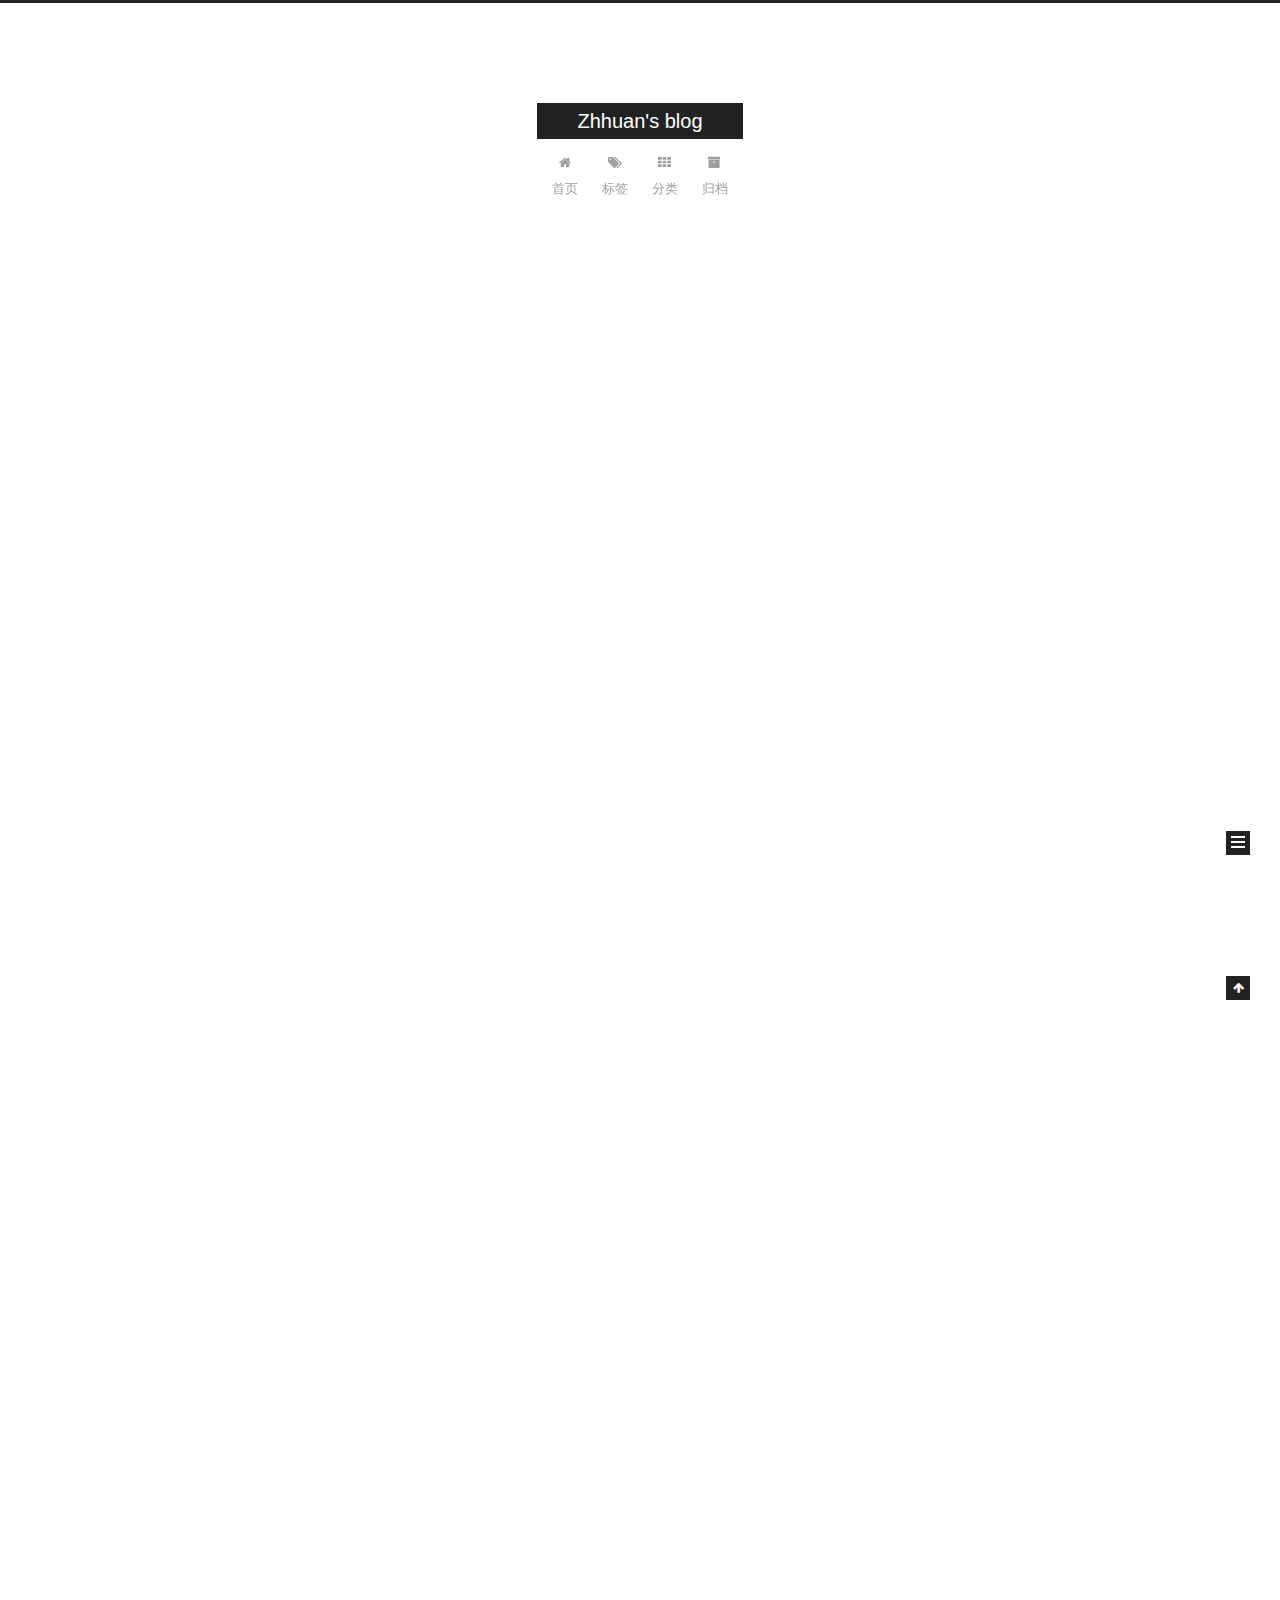
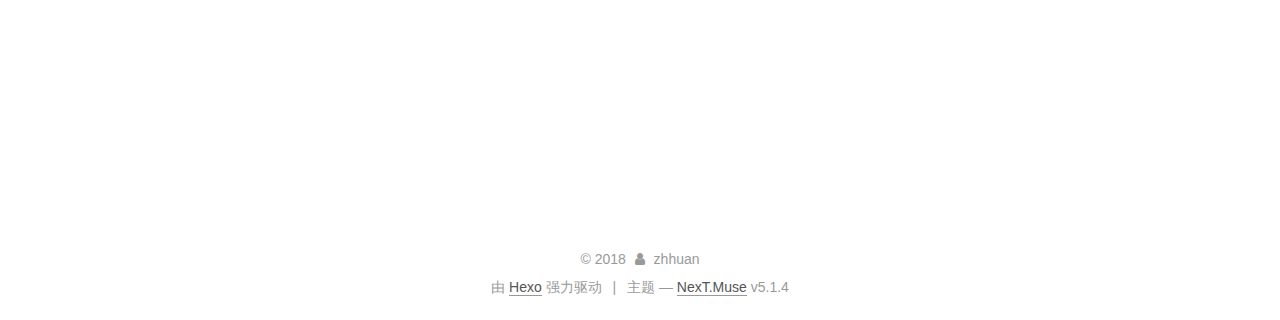
<file: index.html>
<!DOCTYPE html>



  


<html class="theme-next muse use-motion" lang="zh-Hans">
<head>
  <meta charset="UTF-8"/>
<meta http-equiv="X-UA-Compatible" content="IE=edge" />
<meta name="viewport" content="width=device-width, initial-scale=1, maximum-scale=1"/>
<meta name="theme-color" content="#222">









<meta http-equiv="Cache-Control" content="no-transform" />
<meta http-equiv="Cache-Control" content="no-siteapp" />
















  
  
  <link href="/lib/fancybox/source/jquery.fancybox.css?v=2.1.5" rel="stylesheet" type="text/css" />







<link href="/lib/font-awesome/css/font-awesome.min.css?v=4.6.2" rel="stylesheet" type="text/css" />

<link href="/css/main.css?v=5.1.4" rel="stylesheet" type="text/css" />


  <link rel="apple-touch-icon" sizes="180x180" href="/images/apple-touch-icon-next.png?v=5.1.4">


  <link rel="icon" type="image/png" sizes="32x32" href="/images/favicon-32x32-next.png?v=5.1.4">


  <link rel="icon" type="image/png" sizes="16x16" href="/images/favicon-16x16-next.png?v=5.1.4">


  <link rel="mask-icon" href="/images/logo.svg?v=5.1.4" color="#222">





  <meta name="keywords" content="Hexo, NexT" />










<meta name="description" content="前端、python和arduino，分享生活的技术与乐趣">
<meta property="og:type" content="website">
<meta property="og:title" content="Zhhuan&#39;s blog">
<meta property="og:url" content="https://zhhuan.github.io/index.html">
<meta property="og:site_name" content="Zhhuan&#39;s blog">
<meta property="og:description" content="前端、python和arduino，分享生活的技术与乐趣">
<meta property="og:locale" content="zh-Hans">
<meta name="twitter:card" content="summary">
<meta name="twitter:title" content="Zhhuan&#39;s blog">
<meta name="twitter:description" content="前端、python和arduino，分享生活的技术与乐趣">



<script type="text/javascript" id="hexo.configurations">
  var NexT = window.NexT || {};
  var CONFIG = {
    root: '/',
    scheme: 'Muse',
    version: '5.1.4',
    sidebar: {"position":"right","display":"always","offset":12,"b2t":false,"scrollpercent":false,"onmobile":false},
    fancybox: true,
    tabs: true,
    motion: {"enable":true,"async":false,"transition":{"post_block":"fadeIn","post_header":"slideDownIn","post_body":"slideDownIn","coll_header":"slideLeftIn","sidebar":"slideUpIn"}},
    duoshuo: {
      userId: '0',
      author: '博主'
    },
    algolia: {
      applicationID: '',
      apiKey: '',
      indexName: '',
      hits: {"per_page":10},
      labels: {"input_placeholder":"Search for Posts","hits_empty":"We didn't find any results for the search: ${query}","hits_stats":"${hits} results found in ${time} ms"}
    }
  };
</script>



  <link rel="canonical" href="https://zhhuan.github.io/"/>





  <title>Zhhuan's blog</title>
  








</head>

<body itemscope itemtype="http://schema.org/WebPage" lang="zh-Hans">

  
  
    
  

  <div class="container sidebar-position-right 
  page-home">
    <div class="headband"></div>

    <header id="header" class="header" itemscope itemtype="http://schema.org/WPHeader">
      <div class="header-inner"><div class="site-brand-wrapper">
  <div class="site-meta ">
    

    <div class="custom-logo-site-title">
      <a href="/"  class="brand" rel="start">
        <span class="logo-line-before"><i></i></span>
        <span class="site-title">Zhhuan's blog</span>
        <span class="logo-line-after"><i></i></span>
      </a>
    </div>
      
        <p class="site-subtitle"></p>
      
  </div>

  <div class="site-nav-toggle">
    <button>
      <span class="btn-bar"></span>
      <span class="btn-bar"></span>
      <span class="btn-bar"></span>
    </button>
  </div>
</div>

<nav class="site-nav">
  

  
    <ul id="menu" class="menu">
      
        
        <li class="menu-item menu-item-home">
          <a href="/" rel="section">
            
              <i class="menu-item-icon fa fa-fw fa-home"></i> <br />
            
            首页
          </a>
        </li>
      
        
        <li class="menu-item menu-item-tags">
          <a href="/tags/" rel="section">
            
              <i class="menu-item-icon fa fa-fw fa-tags"></i> <br />
            
            标签
          </a>
        </li>
      
        
        <li class="menu-item menu-item-categories">
          <a href="/categories/" rel="section">
            
              <i class="menu-item-icon fa fa-fw fa-th"></i> <br />
            
            分类
          </a>
        </li>
      
        
        <li class="menu-item menu-item-archives">
          <a href="/archives/" rel="section">
            
              <i class="menu-item-icon fa fa-fw fa-archive"></i> <br />
            
            归档
          </a>
        </li>
      

      
    </ul>
  

  
</nav>



 </div>
    </header>

    <main id="main" class="main">
      <div class="main-inner">
        <div class="content-wrap">
          <div id="content" class="content">
            
  <section id="posts" class="posts-expand">
    
      

  

  
  
  

  <article class="post post-type-normal" itemscope itemtype="http://schema.org/Article">
  
  
  
  <div class="post-block">
    <link itemprop="mainEntityOfPage" href="https://zhhuan.github.io/2018/01/23/three.js照相机-透视投影照相机/">

    <span hidden itemprop="author" itemscope itemtype="http://schema.org/Person">
      <meta itemprop="name" content="zhhuan">
      <meta itemprop="description" content="">
      <meta itemprop="image" content="/images/avatar.gif">
    </span>

    <span hidden itemprop="publisher" itemscope itemtype="http://schema.org/Organization">
      <meta itemprop="name" content="Zhhuan's blog">
    </span>

    
      <header class="post-header">

        
        
          <h1 class="post-title" itemprop="name headline">
                
                <a class="post-title-link" href="/2018/01/23/three.js照相机-透视投影照相机/" itemprop="url">three.js照相机-透视投影照相机</a></h1>
        

        <div class="post-meta">
          <span class="post-time">
            
              <span class="post-meta-item-icon">
                <i class="fa fa-calendar-o"></i>
              </span>
              
                <span class="post-meta-item-text">发表于</span>
              
              <time title="创建于" itemprop="dateCreated datePublished" datetime="2018-01-23T09:20:35+08:00">
                2018-01-23
              </time>
            

            

            
          </span>

          
            <span class="post-category" >
            
              <span class="post-meta-divider">|</span>
            
              <span class="post-meta-item-icon">
                <i class="fa fa-folder-o"></i>
              </span>
              
                <span class="post-meta-item-text">分类于</span>
              
              
                <span itemprop="about" itemscope itemtype="http://schema.org/Thing">
                  <a href="/categories/前端技术/" itemprop="url" rel="index">
                    <span itemprop="name">前端技术</span>
                  </a>
                </span>

                
                
              
            </span>
          

          
            
          

          
          

          

          

          

        </div>
      </header>
    

    
    
    
    <div class="post-body" itemprop="articleBody">

      
      

      
        
          <h3 id="透视投影照相机"><a href="#透视投影照相机" class="headerlink" title="透视投影照相机"></a>透视投影照相机</h3><h4 id="构造函数解释"><a href="#构造函数解释" class="headerlink" title="构造函数解释"></a>构造函数解释</h4><figure class="highlight plain"><table><tr><td class="gutter"><pre><span class="line">1</span><br></pre></td><td class="code"><pre><span class="line">THREE.PerspectiveCamera(fov, aspect, near, far)</span><br></pre></td></tr></table></figure>
          <!--noindex-->
          <div class="post-button text-center">
            <a class="btn" href="/2018/01/23/three.js照相机-透视投影照相机/#more" rel="contents">
              阅读全文 &raquo;
            </a>
          </div>
          <!--/noindex-->
        
      
    </div>
    
    
    

    

    

    

    <footer class="post-footer">
      

      

      

      
      
        <div class="post-eof"></div>
      
    </footer>
  </div>
  
  
  
  </article>


    
      

  

  
  
  

  <article class="post post-type-normal" itemscope itemtype="http://schema.org/Article">
  
  
  
  <div class="post-block">
    <link itemprop="mainEntityOfPage" href="https://zhhuan.github.io/2018/01/11/three.js照相机-正交投影照相机/">

    <span hidden itemprop="author" itemscope itemtype="http://schema.org/Person">
      <meta itemprop="name" content="zhhuan">
      <meta itemprop="description" content="">
      <meta itemprop="image" content="/images/avatar.gif">
    </span>

    <span hidden itemprop="publisher" itemscope itemtype="http://schema.org/Organization">
      <meta itemprop="name" content="Zhhuan's blog">
    </span>

    
      <header class="post-header">

        
        
          <h1 class="post-title" itemprop="name headline">
                
                <a class="post-title-link" href="/2018/01/11/three.js照相机-正交投影照相机/" itemprop="url">three.js照相机-正交投影照相机</a></h1>
        

        <div class="post-meta">
          <span class="post-time">
            
              <span class="post-meta-item-icon">
                <i class="fa fa-calendar-o"></i>
              </span>
              
                <span class="post-meta-item-text">发表于</span>
              
              <time title="创建于" itemprop="dateCreated datePublished" datetime="2018-01-11T10:04:51+08:00">
                2018-01-11
              </time>
            

            

            
          </span>

          
            <span class="post-category" >
            
              <span class="post-meta-divider">|</span>
            
              <span class="post-meta-item-icon">
                <i class="fa fa-folder-o"></i>
              </span>
              
                <span class="post-meta-item-text">分类于</span>
              
              
                <span itemprop="about" itemscope itemtype="http://schema.org/Thing">
                  <a href="/categories/前端技术/" itemprop="url" rel="index">
                    <span itemprop="name">前端技术</span>
                  </a>
                </span>

                
                
              
            </span>
          

          
            
          

          
          

          

          

          

        </div>
      </header>
    

    
    
    
    <div class="post-body" itemprop="articleBody">

      
      

      
        
          <p>three.js 中照相机是一个必不可少的元素，想象一个场景，照相机就像一个人的眼睛，屏幕中呈现的场景就是照相机看到的场景。接下来细细说下three.js中照相机怎么来使用。</p>
<h3 id="照相机的作用"><a href="#照相机的作用" class="headerlink" title="照相机的作用"></a>照相机的作用</h3><p>Three.js创建的场景是三维的，而显示屏是二维的，三维需要投影到二维平面上。照相机定义了三维空间到二维屏幕的投影方式，根据投影方式的不用，照相机又分为正交投影照相机与透视投影照相机。</p>
          <!--noindex-->
          <div class="post-button text-center">
            <a class="btn" href="/2018/01/11/three.js照相机-正交投影照相机/#more" rel="contents">
              阅读全文 &raquo;
            </a>
          </div>
          <!--/noindex-->
        
      
    </div>
    
    
    

    

    

    

    <footer class="post-footer">
      

      

      

      
      
        <div class="post-eof"></div>
      
    </footer>
  </div>
  
  
  
  </article>


    
      

  

  
  
  

  <article class="post post-type-normal" itemscope itemtype="http://schema.org/Article">
  
  
  
  <div class="post-block">
    <link itemprop="mainEntityOfPage" href="https://zhhuan.github.io/2018/01/10/Hexo博客搭建/">

    <span hidden itemprop="author" itemscope itemtype="http://schema.org/Person">
      <meta itemprop="name" content="zhhuan">
      <meta itemprop="description" content="">
      <meta itemprop="image" content="/images/avatar.gif">
    </span>

    <span hidden itemprop="publisher" itemscope itemtype="http://schema.org/Organization">
      <meta itemprop="name" content="Zhhuan's blog">
    </span>

    
      <header class="post-header">

        
        
          <h1 class="post-title" itemprop="name headline">
                
                <a class="post-title-link" href="/2018/01/10/Hexo博客搭建/" itemprop="url">Hexo博客搭建</a></h1>
        

        <div class="post-meta">
          <span class="post-time">
            
              <span class="post-meta-item-icon">
                <i class="fa fa-calendar-o"></i>
              </span>
              
                <span class="post-meta-item-text">发表于</span>
              
              <time title="创建于" itemprop="dateCreated datePublished" datetime="2018-01-10T21:14:36+08:00">
                2018-01-10
              </time>
            

            

            
          </span>

          
            <span class="post-category" >
            
              <span class="post-meta-divider">|</span>
            
              <span class="post-meta-item-icon">
                <i class="fa fa-folder-o"></i>
              </span>
              
                <span class="post-meta-item-text">分类于</span>
              
              
                <span itemprop="about" itemscope itemtype="http://schema.org/Thing">
                  <a href="/categories/攻城利器/" itemprop="url" rel="index">
                    <span itemprop="name">攻城利器</span>
                  </a>
                </span>

                
                
              
            </span>
          

          
            
          

          
          

          

          

          

        </div>
      </header>
    

    
    
    
    <div class="post-body" itemprop="articleBody">

      
      

      
        
          <p>很久以来就想自己搭个博客写文章，记录编程路上成长的过程。没想到一直拖到毕业半年后才完成，还是托管到github上的静态网站。古人说得好，凡事预则立，不预则废，计划了这么久，最后能执行就行。接下来就详细说下用Hexo搭建博客并托管到github上的整个操作。</p>
<h3 id="准备工作"><a href="#准备工作" class="headerlink" title="准备工作"></a>准备工作</h3><ol>
<li>下载<a href="https://nodejs.org/zh-cn/" target="_blank" rel="noopener">node.js</a>并安装</li>
<li>安装git</li>
<li>安装hexo。方法：新建<code>blog</code>文件夹，在该目录下运行<code>npm install hexo-cli -g</code></li>
</ol>
          <!--noindex-->
          <div class="post-button text-center">
            <a class="btn" href="/2018/01/10/Hexo博客搭建/#more" rel="contents">
              阅读全文 &raquo;
            </a>
          </div>
          <!--/noindex-->
        
      
    </div>
    
    
    

    

    

    

    <footer class="post-footer">
      

      

      

      
      
        <div class="post-eof"></div>
      
    </footer>
  </div>
  
  
  
  </article>


    
  </section>

  


          </div>
          


          

        </div>
        
          
  
  <div class="sidebar-toggle">
    <div class="sidebar-toggle-line-wrap">
      <span class="sidebar-toggle-line sidebar-toggle-line-first"></span>
      <span class="sidebar-toggle-line sidebar-toggle-line-middle"></span>
      <span class="sidebar-toggle-line sidebar-toggle-line-last"></span>
    </div>
  </div>

  <aside id="sidebar" class="sidebar">
    
    <div class="sidebar-inner">

      

      

      <section class="site-overview-wrap sidebar-panel sidebar-panel-active">
        <div class="site-overview">
          <div class="site-author motion-element" itemprop="author" itemscope itemtype="http://schema.org/Person">
            
              <p class="site-author-name" itemprop="name">zhhuan</p>
              <p class="site-description motion-element" itemprop="description">前端、python和arduino，分享生活的技术与乐趣</p>
          </div>

          <nav class="site-state motion-element">

            
              <div class="site-state-item site-state-posts">
              
                <a href="/archives/">
              
                  <span class="site-state-item-count">3</span>
                  <span class="site-state-item-name">日志</span>
                </a>
              </div>
            

            
              
              
              <div class="site-state-item site-state-categories">
                <a href="/categories/index.html">
                  <span class="site-state-item-count">2</span>
                  <span class="site-state-item-name">分类</span>
                </a>
              </div>
            

            
              
              
              <div class="site-state-item site-state-tags">
                <a href="/tags/index.html">
                  <span class="site-state-item-count">2</span>
                  <span class="site-state-item-name">标签</span>
                </a>
              </div>
            

          </nav>

          

          

          
          

          
          

          

        </div>
      </section>

      

      

    </div>
  </aside>


        
      </div>
    </main>

    <footer id="footer" class="footer">
      <div class="footer-inner">
        <div class="copyright">&copy; <span itemprop="copyrightYear">2018</span>
  <span class="with-love">
    <i class="fa fa-user"></i>
  </span>
  <span class="author" itemprop="copyrightHolder">zhhuan</span>

  
</div>


  <div class="powered-by">由 <a class="theme-link" target="_blank" href="https://hexo.io">Hexo</a> 强力驱动</div>



  <span class="post-meta-divider">|</span>



  <div class="theme-info">主题 &mdash; <a class="theme-link" target="_blank" href="https://github.com/iissnan/hexo-theme-next">NexT.Muse</a> v5.1.4</div>




        







        
      </div>
    </footer>

    
      <div class="back-to-top">
        <i class="fa fa-arrow-up"></i>
        
      </div>
    

    

  </div>

  

<script type="text/javascript">
  if (Object.prototype.toString.call(window.Promise) !== '[object Function]') {
    window.Promise = null;
  }
</script>









  












  
  
    <script type="text/javascript" src="/lib/jquery/index.js?v=2.1.3"></script>
  

  
  
    <script type="text/javascript" src="/lib/fastclick/lib/fastclick.min.js?v=1.0.6"></script>
  

  
  
    <script type="text/javascript" src="/lib/jquery_lazyload/jquery.lazyload.js?v=1.9.7"></script>
  

  
  
    <script type="text/javascript" src="/lib/velocity/velocity.min.js?v=1.2.1"></script>
  

  
  
    <script type="text/javascript" src="/lib/velocity/velocity.ui.min.js?v=1.2.1"></script>
  

  
  
    <script type="text/javascript" src="/lib/fancybox/source/jquery.fancybox.pack.js?v=2.1.5"></script>
  


  


  <script type="text/javascript" src="/js/src/utils.js?v=5.1.4"></script>

  <script type="text/javascript" src="/js/src/motion.js?v=5.1.4"></script>



  
  

  

  


  <script type="text/javascript" src="/js/src/bootstrap.js?v=5.1.4"></script>



  


  




	





  





  












  





  

  

  

  
  

  

  

  

</body>
</html>
</file>
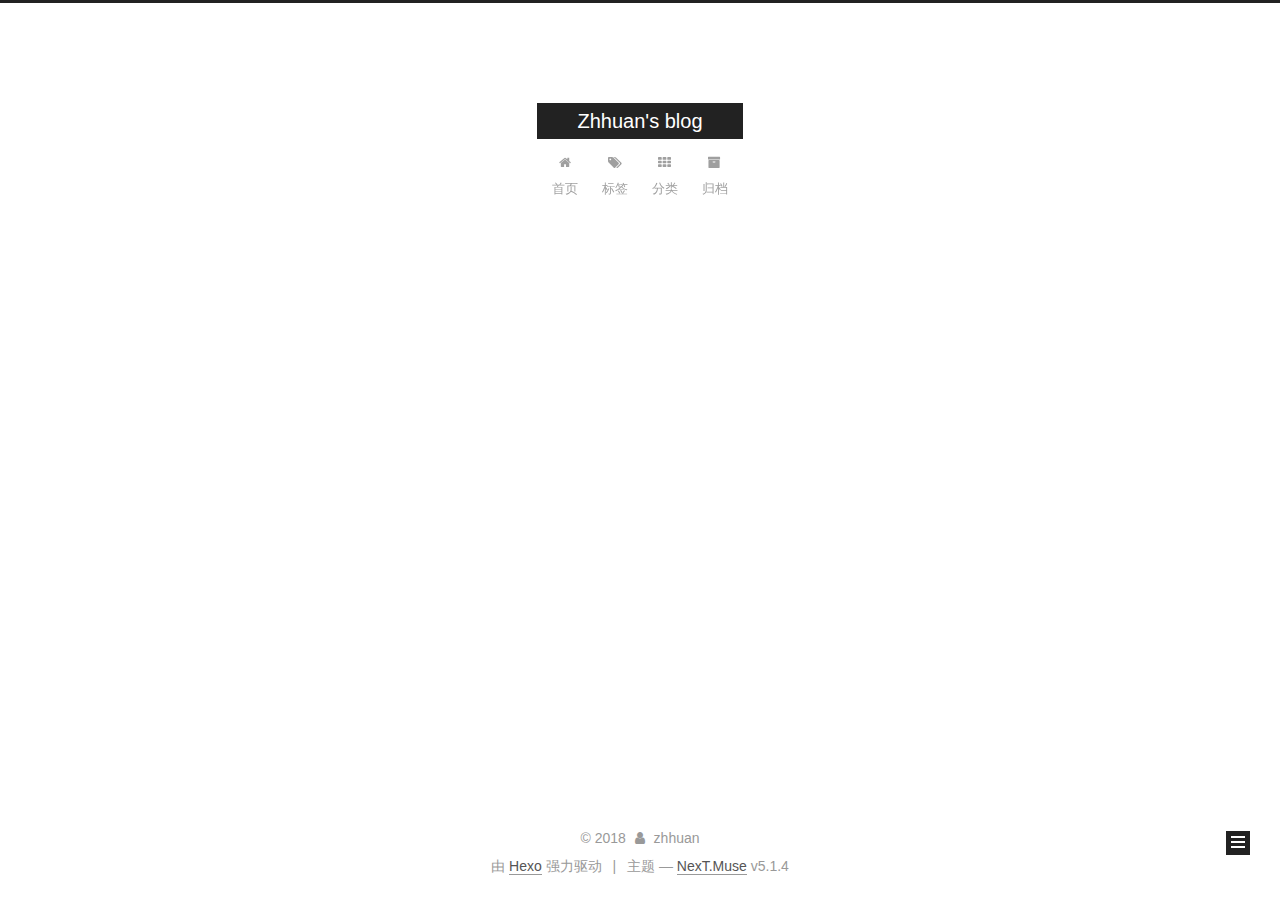
<file: archives/index.html>
<!DOCTYPE html>



  


<html class="theme-next muse use-motion" lang="zh-Hans">
<head>
  <meta charset="UTF-8"/>
<meta http-equiv="X-UA-Compatible" content="IE=edge" />
<meta name="viewport" content="width=device-width, initial-scale=1, maximum-scale=1"/>
<meta name="theme-color" content="#222">









<meta http-equiv="Cache-Control" content="no-transform" />
<meta http-equiv="Cache-Control" content="no-siteapp" />
















  
  
  <link href="/lib/fancybox/source/jquery.fancybox.css?v=2.1.5" rel="stylesheet" type="text/css" />







<link href="/lib/font-awesome/css/font-awesome.min.css?v=4.6.2" rel="stylesheet" type="text/css" />

<link href="/css/main.css?v=5.1.4" rel="stylesheet" type="text/css" />


  <link rel="apple-touch-icon" sizes="180x180" href="/images/apple-touch-icon-next.png?v=5.1.4">


  <link rel="icon" type="image/png" sizes="32x32" href="/images/favicon-32x32-next.png?v=5.1.4">


  <link rel="icon" type="image/png" sizes="16x16" href="/images/favicon-16x16-next.png?v=5.1.4">


  <link rel="mask-icon" href="/images/logo.svg?v=5.1.4" color="#222">





  <meta name="keywords" content="Hexo, NexT" />










<meta name="description" content="前端、python和arduino，分享生活的技术与乐趣">
<meta property="og:type" content="website">
<meta property="og:title" content="Zhhuan&#39;s blog">
<meta property="og:url" content="https://zhhuan.github.io/archives/index.html">
<meta property="og:site_name" content="Zhhuan&#39;s blog">
<meta property="og:description" content="前端、python和arduino，分享生活的技术与乐趣">
<meta property="og:locale" content="zh-Hans">
<meta name="twitter:card" content="summary">
<meta name="twitter:title" content="Zhhuan&#39;s blog">
<meta name="twitter:description" content="前端、python和arduino，分享生活的技术与乐趣">



<script type="text/javascript" id="hexo.configurations">
  var NexT = window.NexT || {};
  var CONFIG = {
    root: '/',
    scheme: 'Muse',
    version: '5.1.4',
    sidebar: {"position":"right","display":"always","offset":12,"b2t":false,"scrollpercent":false,"onmobile":false},
    fancybox: true,
    tabs: true,
    motion: {"enable":true,"async":false,"transition":{"post_block":"fadeIn","post_header":"slideDownIn","post_body":"slideDownIn","coll_header":"slideLeftIn","sidebar":"slideUpIn"}},
    duoshuo: {
      userId: '0',
      author: '博主'
    },
    algolia: {
      applicationID: '',
      apiKey: '',
      indexName: '',
      hits: {"per_page":10},
      labels: {"input_placeholder":"Search for Posts","hits_empty":"We didn't find any results for the search: ${query}","hits_stats":"${hits} results found in ${time} ms"}
    }
  };
</script>



  <link rel="canonical" href="https://zhhuan.github.io/archives/"/>





  <title>归档 | Zhhuan's blog</title>
  








</head>

<body itemscope itemtype="http://schema.org/WebPage" lang="zh-Hans">

  
  
    
  

  <div class="container sidebar-position-right page-archive">
    <div class="headband"></div>

    <header id="header" class="header" itemscope itemtype="http://schema.org/WPHeader">
      <div class="header-inner"><div class="site-brand-wrapper">
  <div class="site-meta ">
    

    <div class="custom-logo-site-title">
      <a href="/"  class="brand" rel="start">
        <span class="logo-line-before"><i></i></span>
        <span class="site-title">Zhhuan's blog</span>
        <span class="logo-line-after"><i></i></span>
      </a>
    </div>
      
        <p class="site-subtitle"></p>
      
  </div>

  <div class="site-nav-toggle">
    <button>
      <span class="btn-bar"></span>
      <span class="btn-bar"></span>
      <span class="btn-bar"></span>
    </button>
  </div>
</div>

<nav class="site-nav">
  

  
    <ul id="menu" class="menu">
      
        
        <li class="menu-item menu-item-home">
          <a href="/" rel="section">
            
              <i class="menu-item-icon fa fa-fw fa-home"></i> <br />
            
            首页
          </a>
        </li>
      
        
        <li class="menu-item menu-item-tags">
          <a href="/tags/" rel="section">
            
              <i class="menu-item-icon fa fa-fw fa-tags"></i> <br />
            
            标签
          </a>
        </li>
      
        
        <li class="menu-item menu-item-categories">
          <a href="/categories/" rel="section">
            
              <i class="menu-item-icon fa fa-fw fa-th"></i> <br />
            
            分类
          </a>
        </li>
      
        
        <li class="menu-item menu-item-archives">
          <a href="/archives/" rel="section">
            
              <i class="menu-item-icon fa fa-fw fa-archive"></i> <br />
            
            归档
          </a>
        </li>
      

      
    </ul>
  

  
</nav>



 </div>
    </header>

    <main id="main" class="main">
      <div class="main-inner">
        <div class="content-wrap">
          <div id="content" class="content">
            

  
  
  
  <div class="post-block archive">
    <div id="posts" class="posts-collapse">
      <span class="archive-move-on"></span>

      <span class="archive-page-counter">
        
        
        
          
        
        嗯..! 目前共计 3 篇日志。 继续努力。
      </span>

      

        
        
        

        
          
          <div class="collection-title">
            <h1 class="archive-year" id="archive-year-2018">2018</h1>
          </div>
        
        

        

  <article class="post post-type-normal" itemscope itemtype="http://schema.org/Article">
    <header class="post-header">

      <h2 class="post-title">
        
            <a class="post-title-link" href="/2018/01/23/three.js照相机-透视投影照相机/" itemprop="url">
              
                <span itemprop="name">three.js照相机-透视投影照相机</span>
              
            </a>
        
      </h2>

      <div class="post-meta">
        <time class="post-time" itemprop="dateCreated"
              datetime="2018-01-23T09:20:35+08:00"
              content="2018-01-23" >
          01-23
        </time>
      </div>

    </header>
  </article>



      

        
        
        

        
        

        

  <article class="post post-type-normal" itemscope itemtype="http://schema.org/Article">
    <header class="post-header">

      <h2 class="post-title">
        
            <a class="post-title-link" href="/2018/01/11/three.js照相机-正交投影照相机/" itemprop="url">
              
                <span itemprop="name">three.js照相机-正交投影照相机</span>
              
            </a>
        
      </h2>

      <div class="post-meta">
        <time class="post-time" itemprop="dateCreated"
              datetime="2018-01-11T10:04:51+08:00"
              content="2018-01-11" >
          01-11
        </time>
      </div>

    </header>
  </article>



      

        
        
        

        
        

        

  <article class="post post-type-normal" itemscope itemtype="http://schema.org/Article">
    <header class="post-header">

      <h2 class="post-title">
        
            <a class="post-title-link" href="/2018/01/10/Hexo博客搭建/" itemprop="url">
              
                <span itemprop="name">Hexo博客搭建</span>
              
            </a>
        
      </h2>

      <div class="post-meta">
        <time class="post-time" itemprop="dateCreated"
              datetime="2018-01-10T21:14:36+08:00"
              content="2018-01-10" >
          01-10
        </time>
      </div>

    </header>
  </article>



      

    </div>
  </div>
  
  
  

  



          </div>
          


          

        </div>
        
          
  
  <div class="sidebar-toggle">
    <div class="sidebar-toggle-line-wrap">
      <span class="sidebar-toggle-line sidebar-toggle-line-first"></span>
      <span class="sidebar-toggle-line sidebar-toggle-line-middle"></span>
      <span class="sidebar-toggle-line sidebar-toggle-line-last"></span>
    </div>
  </div>

  <aside id="sidebar" class="sidebar">
    
    <div class="sidebar-inner">

      

      

      <section class="site-overview-wrap sidebar-panel sidebar-panel-active">
        <div class="site-overview">
          <div class="site-author motion-element" itemprop="author" itemscope itemtype="http://schema.org/Person">
            
              <p class="site-author-name" itemprop="name">zhhuan</p>
              <p class="site-description motion-element" itemprop="description">前端、python和arduino，分享生活的技术与乐趣</p>
          </div>

          <nav class="site-state motion-element">

            
              <div class="site-state-item site-state-posts">
              
                <a href="/archives/">
              
                  <span class="site-state-item-count">3</span>
                  <span class="site-state-item-name">日志</span>
                </a>
              </div>
            

            
              
              
              <div class="site-state-item site-state-categories">
                <a href="/categories/index.html">
                  <span class="site-state-item-count">2</span>
                  <span class="site-state-item-name">分类</span>
                </a>
              </div>
            

            
              
              
              <div class="site-state-item site-state-tags">
                <a href="/tags/index.html">
                  <span class="site-state-item-count">2</span>
                  <span class="site-state-item-name">标签</span>
                </a>
              </div>
            

          </nav>

          

          

          
          

          
          

          

        </div>
      </section>

      

      

    </div>
  </aside>


        
      </div>
    </main>

    <footer id="footer" class="footer">
      <div class="footer-inner">
        <div class="copyright">&copy; <span itemprop="copyrightYear">2018</span>
  <span class="with-love">
    <i class="fa fa-user"></i>
  </span>
  <span class="author" itemprop="copyrightHolder">zhhuan</span>

  
</div>


  <div class="powered-by">由 <a class="theme-link" target="_blank" href="https://hexo.io">Hexo</a> 强力驱动</div>



  <span class="post-meta-divider">|</span>



  <div class="theme-info">主题 &mdash; <a class="theme-link" target="_blank" href="https://github.com/iissnan/hexo-theme-next">NexT.Muse</a> v5.1.4</div>




        







        
      </div>
    </footer>

    
      <div class="back-to-top">
        <i class="fa fa-arrow-up"></i>
        
      </div>
    

    

  </div>

  

<script type="text/javascript">
  if (Object.prototype.toString.call(window.Promise) !== '[object Function]') {
    window.Promise = null;
  }
</script>









  












  
  
    <script type="text/javascript" src="/lib/jquery/index.js?v=2.1.3"></script>
  

  
  
    <script type="text/javascript" src="/lib/fastclick/lib/fastclick.min.js?v=1.0.6"></script>
  

  
  
    <script type="text/javascript" src="/lib/jquery_lazyload/jquery.lazyload.js?v=1.9.7"></script>
  

  
  
    <script type="text/javascript" src="/lib/velocity/velocity.min.js?v=1.2.1"></script>
  

  
  
    <script type="text/javascript" src="/lib/velocity/velocity.ui.min.js?v=1.2.1"></script>
  

  
  
    <script type="text/javascript" src="/lib/fancybox/source/jquery.fancybox.pack.js?v=2.1.5"></script>
  


  


  <script type="text/javascript" src="/js/src/utils.js?v=5.1.4"></script>

  <script type="text/javascript" src="/js/src/motion.js?v=5.1.4"></script>



  
  

  

  


  <script type="text/javascript" src="/js/src/bootstrap.js?v=5.1.4"></script>



  


  




	





  





  












  





  

  

  

  
  

  

  

  

</body>
</html>
</file>
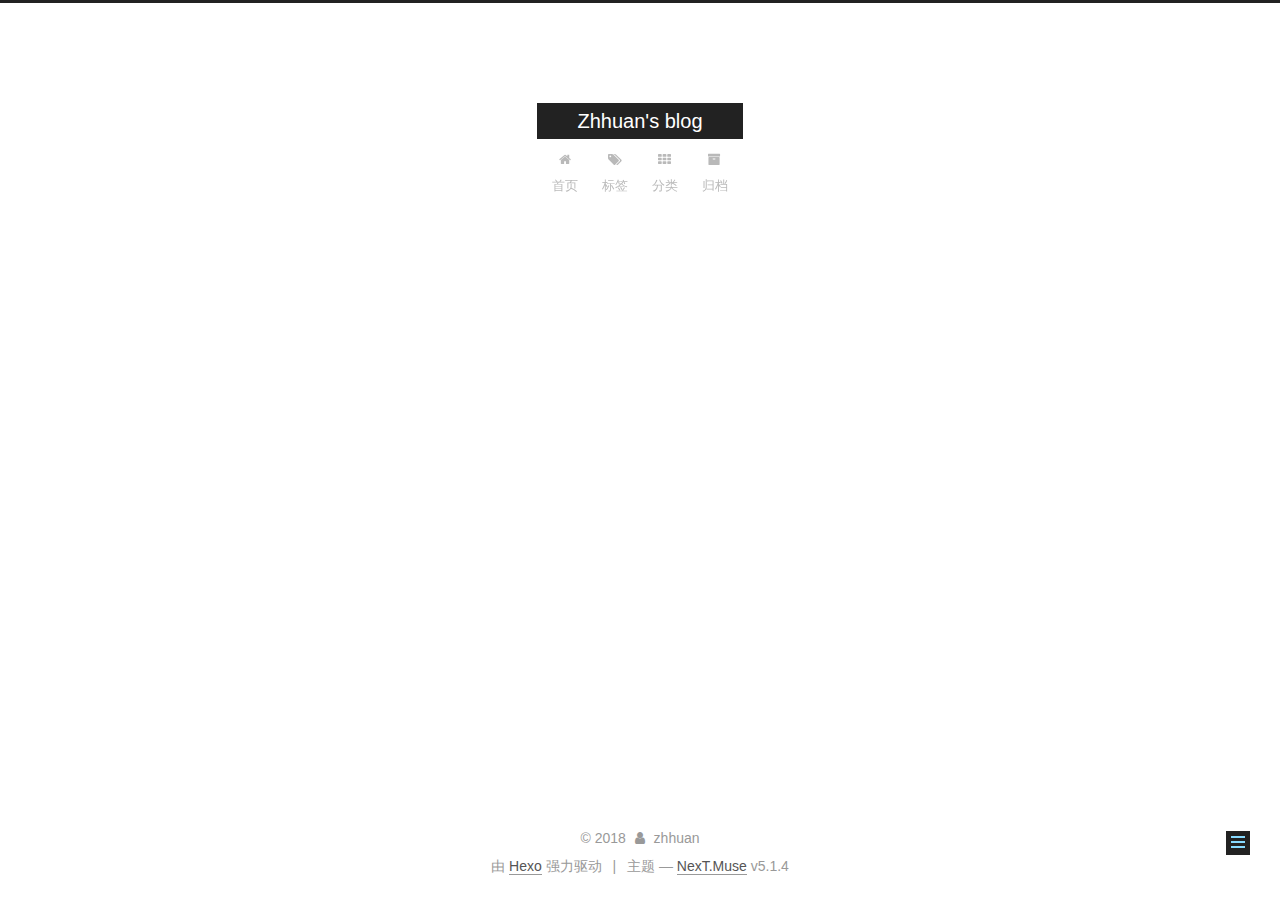
<file: categories/index.html>
<!DOCTYPE html>



  


<html class="theme-next muse use-motion" lang="zh-Hans">
<head>
  <meta charset="UTF-8"/>
<meta http-equiv="X-UA-Compatible" content="IE=edge" />
<meta name="viewport" content="width=device-width, initial-scale=1, maximum-scale=1"/>
<meta name="theme-color" content="#222">









<meta http-equiv="Cache-Control" content="no-transform" />
<meta http-equiv="Cache-Control" content="no-siteapp" />
















  
  
  <link href="/lib/fancybox/source/jquery.fancybox.css?v=2.1.5" rel="stylesheet" type="text/css" />







<link href="/lib/font-awesome/css/font-awesome.min.css?v=4.6.2" rel="stylesheet" type="text/css" />

<link href="/css/main.css?v=5.1.4" rel="stylesheet" type="text/css" />


  <link rel="apple-touch-icon" sizes="180x180" href="/images/apple-touch-icon-next.png?v=5.1.4">


  <link rel="icon" type="image/png" sizes="32x32" href="/images/favicon-32x32-next.png?v=5.1.4">


  <link rel="icon" type="image/png" sizes="16x16" href="/images/favicon-16x16-next.png?v=5.1.4">


  <link rel="mask-icon" href="/images/logo.svg?v=5.1.4" color="#222">





  <meta name="keywords" content="Hexo, NexT" />










<meta name="description" content="前端、python和arduino，分享生活的技术与乐趣">
<meta property="og:type" content="website">
<meta property="og:title" content="categories">
<meta property="og:url" content="https://zhhuan.github.io/categories/index.html">
<meta property="og:site_name" content="Zhhuan&#39;s blog">
<meta property="og:description" content="前端、python和arduino，分享生活的技术与乐趣">
<meta property="og:locale" content="zh-Hans">
<meta property="og:updated_time" content="2018-01-23T03:06:30.242Z">
<meta name="twitter:card" content="summary">
<meta name="twitter:title" content="categories">
<meta name="twitter:description" content="前端、python和arduino，分享生活的技术与乐趣">



<script type="text/javascript" id="hexo.configurations">
  var NexT = window.NexT || {};
  var CONFIG = {
    root: '/',
    scheme: 'Muse',
    version: '5.1.4',
    sidebar: {"position":"right","display":"always","offset":12,"b2t":false,"scrollpercent":false,"onmobile":false},
    fancybox: true,
    tabs: true,
    motion: {"enable":true,"async":false,"transition":{"post_block":"fadeIn","post_header":"slideDownIn","post_body":"slideDownIn","coll_header":"slideLeftIn","sidebar":"slideUpIn"}},
    duoshuo: {
      userId: '0',
      author: '博主'
    },
    algolia: {
      applicationID: '',
      apiKey: '',
      indexName: '',
      hits: {"per_page":10},
      labels: {"input_placeholder":"Search for Posts","hits_empty":"We didn't find any results for the search: ${query}","hits_stats":"${hits} results found in ${time} ms"}
    }
  };
</script>



  <link rel="canonical" href="https://zhhuan.github.io/categories/"/>





  <title>categories | Zhhuan's blog</title>
  








</head>

<body itemscope itemtype="http://schema.org/WebPage" lang="zh-Hans">

  
  
    
  

  <div class="container sidebar-position-right page-post-detail">
    <div class="headband"></div>

    <header id="header" class="header" itemscope itemtype="http://schema.org/WPHeader">
      <div class="header-inner"><div class="site-brand-wrapper">
  <div class="site-meta ">
    

    <div class="custom-logo-site-title">
      <a href="/"  class="brand" rel="start">
        <span class="logo-line-before"><i></i></span>
        <span class="site-title">Zhhuan's blog</span>
        <span class="logo-line-after"><i></i></span>
      </a>
    </div>
      
        <p class="site-subtitle"></p>
      
  </div>

  <div class="site-nav-toggle">
    <button>
      <span class="btn-bar"></span>
      <span class="btn-bar"></span>
      <span class="btn-bar"></span>
    </button>
  </div>
</div>

<nav class="site-nav">
  

  
    <ul id="menu" class="menu">
      
        
        <li class="menu-item menu-item-home">
          <a href="/" rel="section">
            
              <i class="menu-item-icon fa fa-fw fa-home"></i> <br />
            
            首页
          </a>
        </li>
      
        
        <li class="menu-item menu-item-tags">
          <a href="/tags/" rel="section">
            
              <i class="menu-item-icon fa fa-fw fa-tags"></i> <br />
            
            标签
          </a>
        </li>
      
        
        <li class="menu-item menu-item-categories">
          <a href="/categories/" rel="section">
            
              <i class="menu-item-icon fa fa-fw fa-th"></i> <br />
            
            分类
          </a>
        </li>
      
        
        <li class="menu-item menu-item-archives">
          <a href="/archives/" rel="section">
            
              <i class="menu-item-icon fa fa-fw fa-archive"></i> <br />
            
            归档
          </a>
        </li>
      

      
    </ul>
  

  
</nav>



 </div>
    </header>

    <main id="main" class="main">
      <div class="main-inner">
        <div class="content-wrap">
          <div id="content" class="content">
            

  <div id="posts" class="posts-expand">
    
    
    
    <div class="post-block page">
      <header class="post-header">

	<h1 class="post-title" itemprop="name headline">categories</h1>



</header>

      
      
      
      <div class="post-body">
        
        
          <div class="category-all-page">
            <div class="category-all-title">
                目前共计 2 个分类
            </div>
            <div class="category-all">
              <ul class="category-list"><li class="category-list-item"><a class="category-list-link" href="/categories/前端技术/">前端技术</a><span class="category-list-count">2</span></li><li class="category-list-item"><a class="category-list-link" href="/categories/攻城利器/">攻城利器</a><span class="category-list-count">1</span></li></ul>
            </div>
          </div>
        
      </div>
      
      
      
    </div>
    
    
    
  </div>


          </div>
          


          

  



        </div>
        
          
  
  <div class="sidebar-toggle">
    <div class="sidebar-toggle-line-wrap">
      <span class="sidebar-toggle-line sidebar-toggle-line-first"></span>
      <span class="sidebar-toggle-line sidebar-toggle-line-middle"></span>
      <span class="sidebar-toggle-line sidebar-toggle-line-last"></span>
    </div>
  </div>

  <aside id="sidebar" class="sidebar">
    
    <div class="sidebar-inner">

      

      

      <section class="site-overview-wrap sidebar-panel sidebar-panel-active">
        <div class="site-overview">
          <div class="site-author motion-element" itemprop="author" itemscope itemtype="http://schema.org/Person">
            
              <p class="site-author-name" itemprop="name">zhhuan</p>
              <p class="site-description motion-element" itemprop="description">前端、python和arduino，分享生活的技术与乐趣</p>
          </div>

          <nav class="site-state motion-element">

            
              <div class="site-state-item site-state-posts">
              
                <a href="/archives/">
              
                  <span class="site-state-item-count">3</span>
                  <span class="site-state-item-name">日志</span>
                </a>
              </div>
            

            
              
              
              <div class="site-state-item site-state-categories">
                <a href="/categories/index.html">
                  <span class="site-state-item-count">2</span>
                  <span class="site-state-item-name">分类</span>
                </a>
              </div>
            

            
              
              
              <div class="site-state-item site-state-tags">
                <a href="/tags/index.html">
                  <span class="site-state-item-count">2</span>
                  <span class="site-state-item-name">标签</span>
                </a>
              </div>
            

          </nav>

          

          

          
          

          
          

          

        </div>
      </section>

      

      

    </div>
  </aside>


        
      </div>
    </main>

    <footer id="footer" class="footer">
      <div class="footer-inner">
        <div class="copyright">&copy; <span itemprop="copyrightYear">2018</span>
  <span class="with-love">
    <i class="fa fa-user"></i>
  </span>
  <span class="author" itemprop="copyrightHolder">zhhuan</span>

  
</div>


  <div class="powered-by">由 <a class="theme-link" target="_blank" href="https://hexo.io">Hexo</a> 强力驱动</div>



  <span class="post-meta-divider">|</span>



  <div class="theme-info">主题 &mdash; <a class="theme-link" target="_blank" href="https://github.com/iissnan/hexo-theme-next">NexT.Muse</a> v5.1.4</div>




        







        
      </div>
    </footer>

    
      <div class="back-to-top">
        <i class="fa fa-arrow-up"></i>
        
      </div>
    

    

  </div>

  

<script type="text/javascript">
  if (Object.prototype.toString.call(window.Promise) !== '[object Function]') {
    window.Promise = null;
  }
</script>









  












  
  
    <script type="text/javascript" src="/lib/jquery/index.js?v=2.1.3"></script>
  

  
  
    <script type="text/javascript" src="/lib/fastclick/lib/fastclick.min.js?v=1.0.6"></script>
  

  
  
    <script type="text/javascript" src="/lib/jquery_lazyload/jquery.lazyload.js?v=1.9.7"></script>
  

  
  
    <script type="text/javascript" src="/lib/velocity/velocity.min.js?v=1.2.1"></script>
  

  
  
    <script type="text/javascript" src="/lib/velocity/velocity.ui.min.js?v=1.2.1"></script>
  

  
  
    <script type="text/javascript" src="/lib/fancybox/source/jquery.fancybox.pack.js?v=2.1.5"></script>
  


  


  <script type="text/javascript" src="/js/src/utils.js?v=5.1.4"></script>

  <script type="text/javascript" src="/js/src/motion.js?v=5.1.4"></script>



  
  

  
  <script type="text/javascript" src="/js/src/scrollspy.js?v=5.1.4"></script>
<script type="text/javascript" src="/js/src/post-details.js?v=5.1.4"></script>



  


  <script type="text/javascript" src="/js/src/bootstrap.js?v=5.1.4"></script>



  


  




	





  





  












  





  

  

  

  
  

  

  

  

</body>
</html>
</file>
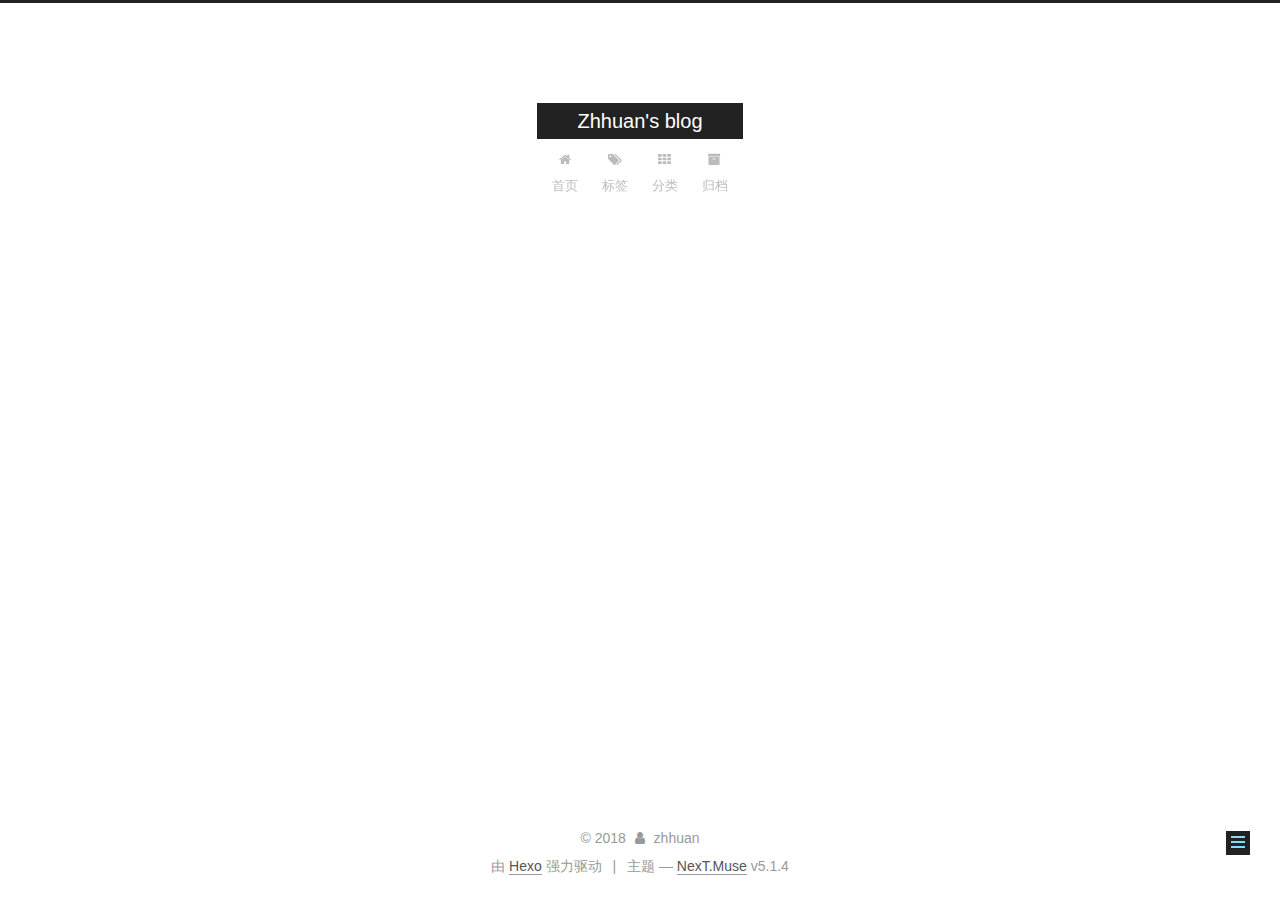
<file: tags/index.html>
<!DOCTYPE html>



  


<html class="theme-next muse use-motion" lang="zh-Hans">
<head>
  <meta charset="UTF-8"/>
<meta http-equiv="X-UA-Compatible" content="IE=edge" />
<meta name="viewport" content="width=device-width, initial-scale=1, maximum-scale=1"/>
<meta name="theme-color" content="#222">









<meta http-equiv="Cache-Control" content="no-transform" />
<meta http-equiv="Cache-Control" content="no-siteapp" />
















  
  
  <link href="/lib/fancybox/source/jquery.fancybox.css?v=2.1.5" rel="stylesheet" type="text/css" />







<link href="/lib/font-awesome/css/font-awesome.min.css?v=4.6.2" rel="stylesheet" type="text/css" />

<link href="/css/main.css?v=5.1.4" rel="stylesheet" type="text/css" />


  <link rel="apple-touch-icon" sizes="180x180" href="/images/apple-touch-icon-next.png?v=5.1.4">


  <link rel="icon" type="image/png" sizes="32x32" href="/images/favicon-32x32-next.png?v=5.1.4">


  <link rel="icon" type="image/png" sizes="16x16" href="/images/favicon-16x16-next.png?v=5.1.4">


  <link rel="mask-icon" href="/images/logo.svg?v=5.1.4" color="#222">





  <meta name="keywords" content="Hexo, NexT" />










<meta name="description" content="前端、python和arduino，分享生活的技术与乐趣">
<meta property="og:type" content="website">
<meta property="og:title" content="tags">
<meta property="og:url" content="https://zhhuan.github.io/tags/index.html">
<meta property="og:site_name" content="Zhhuan&#39;s blog">
<meta property="og:description" content="前端、python和arduino，分享生活的技术与乐趣">
<meta property="og:locale" content="zh-Hans">
<meta property="og:updated_time" content="2018-01-23T03:06:07.463Z">
<meta name="twitter:card" content="summary">
<meta name="twitter:title" content="tags">
<meta name="twitter:description" content="前端、python和arduino，分享生活的技术与乐趣">



<script type="text/javascript" id="hexo.configurations">
  var NexT = window.NexT || {};
  var CONFIG = {
    root: '/',
    scheme: 'Muse',
    version: '5.1.4',
    sidebar: {"position":"right","display":"always","offset":12,"b2t":false,"scrollpercent":false,"onmobile":false},
    fancybox: true,
    tabs: true,
    motion: {"enable":true,"async":false,"transition":{"post_block":"fadeIn","post_header":"slideDownIn","post_body":"slideDownIn","coll_header":"slideLeftIn","sidebar":"slideUpIn"}},
    duoshuo: {
      userId: '0',
      author: '博主'
    },
    algolia: {
      applicationID: '',
      apiKey: '',
      indexName: '',
      hits: {"per_page":10},
      labels: {"input_placeholder":"Search for Posts","hits_empty":"We didn't find any results for the search: ${query}","hits_stats":"${hits} results found in ${time} ms"}
    }
  };
</script>



  <link rel="canonical" href="https://zhhuan.github.io/tags/"/>





  <title>tags | Zhhuan's blog</title>
  








</head>

<body itemscope itemtype="http://schema.org/WebPage" lang="zh-Hans">

  
  
    
  

  <div class="container sidebar-position-right page-post-detail">
    <div class="headband"></div>

    <header id="header" class="header" itemscope itemtype="http://schema.org/WPHeader">
      <div class="header-inner"><div class="site-brand-wrapper">
  <div class="site-meta ">
    

    <div class="custom-logo-site-title">
      <a href="/"  class="brand" rel="start">
        <span class="logo-line-before"><i></i></span>
        <span class="site-title">Zhhuan's blog</span>
        <span class="logo-line-after"><i></i></span>
      </a>
    </div>
      
        <p class="site-subtitle"></p>
      
  </div>

  <div class="site-nav-toggle">
    <button>
      <span class="btn-bar"></span>
      <span class="btn-bar"></span>
      <span class="btn-bar"></span>
    </button>
  </div>
</div>

<nav class="site-nav">
  

  
    <ul id="menu" class="menu">
      
        
        <li class="menu-item menu-item-home">
          <a href="/" rel="section">
            
              <i class="menu-item-icon fa fa-fw fa-home"></i> <br />
            
            首页
          </a>
        </li>
      
        
        <li class="menu-item menu-item-tags">
          <a href="/tags/" rel="section">
            
              <i class="menu-item-icon fa fa-fw fa-tags"></i> <br />
            
            标签
          </a>
        </li>
      
        
        <li class="menu-item menu-item-categories">
          <a href="/categories/" rel="section">
            
              <i class="menu-item-icon fa fa-fw fa-th"></i> <br />
            
            分类
          </a>
        </li>
      
        
        <li class="menu-item menu-item-archives">
          <a href="/archives/" rel="section">
            
              <i class="menu-item-icon fa fa-fw fa-archive"></i> <br />
            
            归档
          </a>
        </li>
      

      
    </ul>
  

  
</nav>



 </div>
    </header>

    <main id="main" class="main">
      <div class="main-inner">
        <div class="content-wrap">
          <div id="content" class="content">
            

  <div id="posts" class="posts-expand">
    
    
    
    <div class="post-block page">
      <header class="post-header">

	<h1 class="post-title" itemprop="name headline">tags</h1>



</header>

      
      
      
      <div class="post-body">
        
        
          <div class="tag-cloud">
            <div class="tag-cloud-title">
                目前共计 2 个标签
            </div>
            <div class="tag-cloud-tags">
              <a href="/tags/hexo/" style="font-size: 12px; color: #ccc">hexo</a> <a href="/tags/three-js/" style="font-size: 30px; color: #111">three.js</a>
            </div>
          </div>
        
      </div>
      
      
      
    </div>
    
    
    
  </div>


          </div>
          


          

  



        </div>
        
          
  
  <div class="sidebar-toggle">
    <div class="sidebar-toggle-line-wrap">
      <span class="sidebar-toggle-line sidebar-toggle-line-first"></span>
      <span class="sidebar-toggle-line sidebar-toggle-line-middle"></span>
      <span class="sidebar-toggle-line sidebar-toggle-line-last"></span>
    </div>
  </div>

  <aside id="sidebar" class="sidebar">
    
    <div class="sidebar-inner">

      

      

      <section class="site-overview-wrap sidebar-panel sidebar-panel-active">
        <div class="site-overview">
          <div class="site-author motion-element" itemprop="author" itemscope itemtype="http://schema.org/Person">
            
              <p class="site-author-name" itemprop="name">zhhuan</p>
              <p class="site-description motion-element" itemprop="description">前端、python和arduino，分享生活的技术与乐趣</p>
          </div>

          <nav class="site-state motion-element">

            
              <div class="site-state-item site-state-posts">
              
                <a href="/archives/">
              
                  <span class="site-state-item-count">3</span>
                  <span class="site-state-item-name">日志</span>
                </a>
              </div>
            

            
              
              
              <div class="site-state-item site-state-categories">
                <a href="/categories/index.html">
                  <span class="site-state-item-count">2</span>
                  <span class="site-state-item-name">分类</span>
                </a>
              </div>
            

            
              
              
              <div class="site-state-item site-state-tags">
                <a href="/tags/index.html">
                  <span class="site-state-item-count">2</span>
                  <span class="site-state-item-name">标签</span>
                </a>
              </div>
            

          </nav>

          

          

          
          

          
          

          

        </div>
      </section>

      

      

    </div>
  </aside>


        
      </div>
    </main>

    <footer id="footer" class="footer">
      <div class="footer-inner">
        <div class="copyright">&copy; <span itemprop="copyrightYear">2018</span>
  <span class="with-love">
    <i class="fa fa-user"></i>
  </span>
  <span class="author" itemprop="copyrightHolder">zhhuan</span>

  
</div>


  <div class="powered-by">由 <a class="theme-link" target="_blank" href="https://hexo.io">Hexo</a> 强力驱动</div>



  <span class="post-meta-divider">|</span>



  <div class="theme-info">主题 &mdash; <a class="theme-link" target="_blank" href="https://github.com/iissnan/hexo-theme-next">NexT.Muse</a> v5.1.4</div>




        







        
      </div>
    </footer>

    
      <div class="back-to-top">
        <i class="fa fa-arrow-up"></i>
        
      </div>
    

    

  </div>

  

<script type="text/javascript">
  if (Object.prototype.toString.call(window.Promise) !== '[object Function]') {
    window.Promise = null;
  }
</script>









  












  
  
    <script type="text/javascript" src="/lib/jquery/index.js?v=2.1.3"></script>
  

  
  
    <script type="text/javascript" src="/lib/fastclick/lib/fastclick.min.js?v=1.0.6"></script>
  

  
  
    <script type="text/javascript" src="/lib/jquery_lazyload/jquery.lazyload.js?v=1.9.7"></script>
  

  
  
    <script type="text/javascript" src="/lib/velocity/velocity.min.js?v=1.2.1"></script>
  

  
  
    <script type="text/javascript" src="/lib/velocity/velocity.ui.min.js?v=1.2.1"></script>
  

  
  
    <script type="text/javascript" src="/lib/fancybox/source/jquery.fancybox.pack.js?v=2.1.5"></script>
  


  


  <script type="text/javascript" src="/js/src/utils.js?v=5.1.4"></script>

  <script type="text/javascript" src="/js/src/motion.js?v=5.1.4"></script>



  
  

  
  <script type="text/javascript" src="/js/src/scrollspy.js?v=5.1.4"></script>
<script type="text/javascript" src="/js/src/post-details.js?v=5.1.4"></script>



  


  <script type="text/javascript" src="/js/src/bootstrap.js?v=5.1.4"></script>



  


  




	





  





  












  





  

  

  

  
  

  

  

  

</body>
</html>
</file>
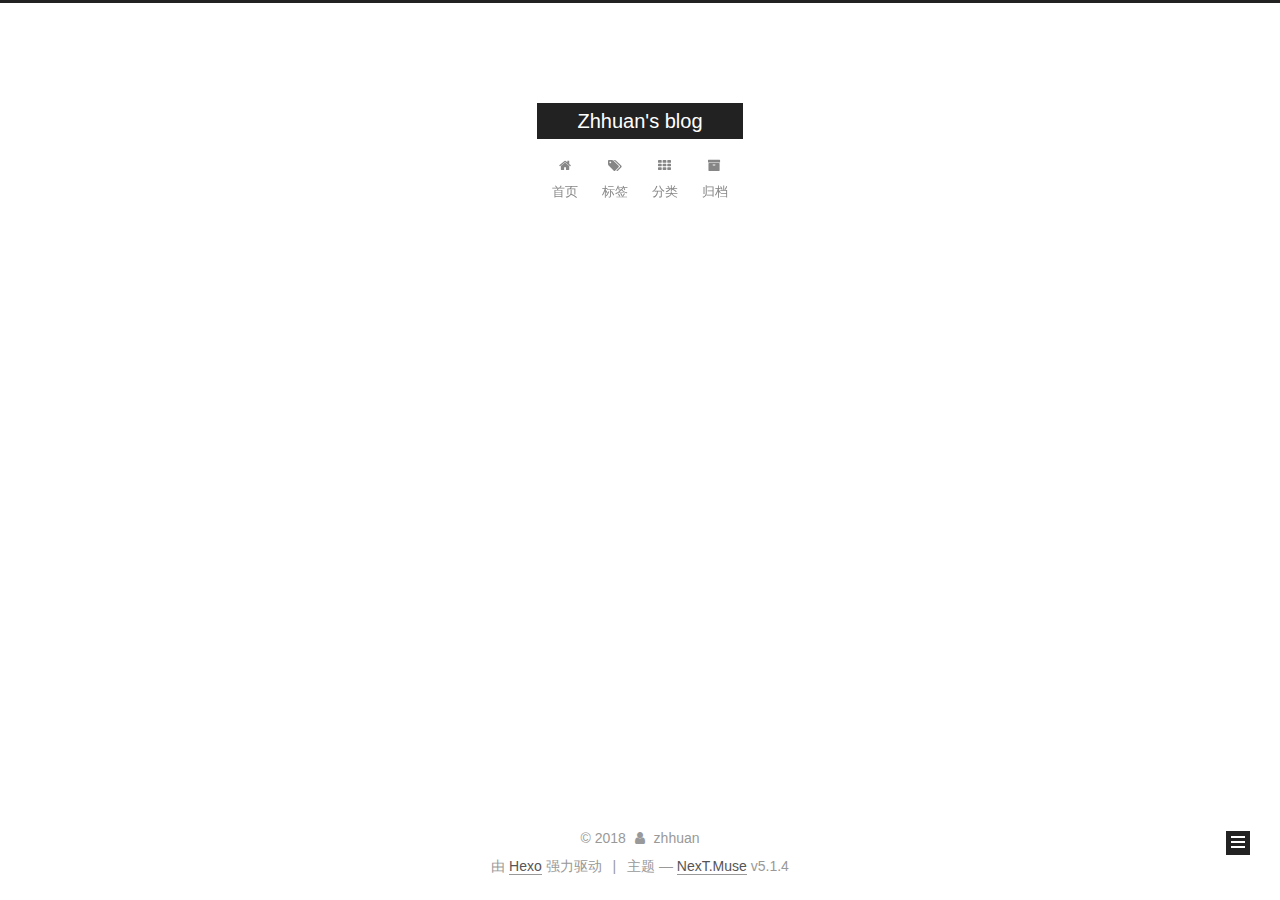
<file: archives/2018/index.html>
<!DOCTYPE html>



  


<html class="theme-next muse use-motion" lang="zh-Hans">
<head>
  <meta charset="UTF-8"/>
<meta http-equiv="X-UA-Compatible" content="IE=edge" />
<meta name="viewport" content="width=device-width, initial-scale=1, maximum-scale=1"/>
<meta name="theme-color" content="#222">









<meta http-equiv="Cache-Control" content="no-transform" />
<meta http-equiv="Cache-Control" content="no-siteapp" />
















  
  
  <link href="/lib/fancybox/source/jquery.fancybox.css?v=2.1.5" rel="stylesheet" type="text/css" />







<link href="/lib/font-awesome/css/font-awesome.min.css?v=4.6.2" rel="stylesheet" type="text/css" />

<link href="/css/main.css?v=5.1.4" rel="stylesheet" type="text/css" />


  <link rel="apple-touch-icon" sizes="180x180" href="/images/apple-touch-icon-next.png?v=5.1.4">


  <link rel="icon" type="image/png" sizes="32x32" href="/images/favicon-32x32-next.png?v=5.1.4">


  <link rel="icon" type="image/png" sizes="16x16" href="/images/favicon-16x16-next.png?v=5.1.4">


  <link rel="mask-icon" href="/images/logo.svg?v=5.1.4" color="#222">





  <meta name="keywords" content="Hexo, NexT" />










<meta name="description" content="前端、python和arduino，分享生活的技术与乐趣">
<meta property="og:type" content="website">
<meta property="og:title" content="Zhhuan&#39;s blog">
<meta property="og:url" content="https://zhhuan.github.io/archives/2018/index.html">
<meta property="og:site_name" content="Zhhuan&#39;s blog">
<meta property="og:description" content="前端、python和arduino，分享生活的技术与乐趣">
<meta property="og:locale" content="zh-Hans">
<meta name="twitter:card" content="summary">
<meta name="twitter:title" content="Zhhuan&#39;s blog">
<meta name="twitter:description" content="前端、python和arduino，分享生活的技术与乐趣">



<script type="text/javascript" id="hexo.configurations">
  var NexT = window.NexT || {};
  var CONFIG = {
    root: '/',
    scheme: 'Muse',
    version: '5.1.4',
    sidebar: {"position":"right","display":"always","offset":12,"b2t":false,"scrollpercent":false,"onmobile":false},
    fancybox: true,
    tabs: true,
    motion: {"enable":true,"async":false,"transition":{"post_block":"fadeIn","post_header":"slideDownIn","post_body":"slideDownIn","coll_header":"slideLeftIn","sidebar":"slideUpIn"}},
    duoshuo: {
      userId: '0',
      author: '博主'
    },
    algolia: {
      applicationID: '',
      apiKey: '',
      indexName: '',
      hits: {"per_page":10},
      labels: {"input_placeholder":"Search for Posts","hits_empty":"We didn't find any results for the search: ${query}","hits_stats":"${hits} results found in ${time} ms"}
    }
  };
</script>



  <link rel="canonical" href="https://zhhuan.github.io/archives/2018/"/>





  <title>归档 | Zhhuan's blog</title>
  








</head>

<body itemscope itemtype="http://schema.org/WebPage" lang="zh-Hans">

  
  
    
  

  <div class="container sidebar-position-right page-archive">
    <div class="headband"></div>

    <header id="header" class="header" itemscope itemtype="http://schema.org/WPHeader">
      <div class="header-inner"><div class="site-brand-wrapper">
  <div class="site-meta ">
    

    <div class="custom-logo-site-title">
      <a href="/"  class="brand" rel="start">
        <span class="logo-line-before"><i></i></span>
        <span class="site-title">Zhhuan's blog</span>
        <span class="logo-line-after"><i></i></span>
      </a>
    </div>
      
        <p class="site-subtitle"></p>
      
  </div>

  <div class="site-nav-toggle">
    <button>
      <span class="btn-bar"></span>
      <span class="btn-bar"></span>
      <span class="btn-bar"></span>
    </button>
  </div>
</div>

<nav class="site-nav">
  

  
    <ul id="menu" class="menu">
      
        
        <li class="menu-item menu-item-home">
          <a href="/" rel="section">
            
              <i class="menu-item-icon fa fa-fw fa-home"></i> <br />
            
            首页
          </a>
        </li>
      
        
        <li class="menu-item menu-item-tags">
          <a href="/tags/" rel="section">
            
              <i class="menu-item-icon fa fa-fw fa-tags"></i> <br />
            
            标签
          </a>
        </li>
      
        
        <li class="menu-item menu-item-categories">
          <a href="/categories/" rel="section">
            
              <i class="menu-item-icon fa fa-fw fa-th"></i> <br />
            
            分类
          </a>
        </li>
      
        
        <li class="menu-item menu-item-archives">
          <a href="/archives/" rel="section">
            
              <i class="menu-item-icon fa fa-fw fa-archive"></i> <br />
            
            归档
          </a>
        </li>
      

      
    </ul>
  

  
</nav>



 </div>
    </header>

    <main id="main" class="main">
      <div class="main-inner">
        <div class="content-wrap">
          <div id="content" class="content">
            

  
  
  
  <div class="post-block archive">
    <div id="posts" class="posts-collapse">
      <span class="archive-move-on"></span>

      <span class="archive-page-counter">
        
        
        
          
        
        嗯..! 目前共计 3 篇日志。 继续努力。
      </span>

      

        
        
        

        
          
          <div class="collection-title">
            <h1 class="archive-year" id="archive-year-2018">2018</h1>
          </div>
        
        

        

  <article class="post post-type-normal" itemscope itemtype="http://schema.org/Article">
    <header class="post-header">

      <h2 class="post-title">
        
            <a class="post-title-link" href="/2018/01/23/three.js照相机-透视投影照相机/" itemprop="url">
              
                <span itemprop="name">three.js照相机-透视投影照相机</span>
              
            </a>
        
      </h2>

      <div class="post-meta">
        <time class="post-time" itemprop="dateCreated"
              datetime="2018-01-23T09:20:35+08:00"
              content="2018-01-23" >
          01-23
        </time>
      </div>

    </header>
  </article>



      

        
        
        

        
        

        

  <article class="post post-type-normal" itemscope itemtype="http://schema.org/Article">
    <header class="post-header">

      <h2 class="post-title">
        
            <a class="post-title-link" href="/2018/01/11/three.js照相机-正交投影照相机/" itemprop="url">
              
                <span itemprop="name">three.js照相机-正交投影照相机</span>
              
            </a>
        
      </h2>

      <div class="post-meta">
        <time class="post-time" itemprop="dateCreated"
              datetime="2018-01-11T10:04:51+08:00"
              content="2018-01-11" >
          01-11
        </time>
      </div>

    </header>
  </article>



      

        
        
        

        
        

        

  <article class="post post-type-normal" itemscope itemtype="http://schema.org/Article">
    <header class="post-header">

      <h2 class="post-title">
        
            <a class="post-title-link" href="/2018/01/10/Hexo博客搭建/" itemprop="url">
              
                <span itemprop="name">Hexo博客搭建</span>
              
            </a>
        
      </h2>

      <div class="post-meta">
        <time class="post-time" itemprop="dateCreated"
              datetime="2018-01-10T21:14:36+08:00"
              content="2018-01-10" >
          01-10
        </time>
      </div>

    </header>
  </article>



      

    </div>
  </div>
  
  
  

  



          </div>
          


          

        </div>
        
          
  
  <div class="sidebar-toggle">
    <div class="sidebar-toggle-line-wrap">
      <span class="sidebar-toggle-line sidebar-toggle-line-first"></span>
      <span class="sidebar-toggle-line sidebar-toggle-line-middle"></span>
      <span class="sidebar-toggle-line sidebar-toggle-line-last"></span>
    </div>
  </div>

  <aside id="sidebar" class="sidebar">
    
    <div class="sidebar-inner">

      

      

      <section class="site-overview-wrap sidebar-panel sidebar-panel-active">
        <div class="site-overview">
          <div class="site-author motion-element" itemprop="author" itemscope itemtype="http://schema.org/Person">
            
              <p class="site-author-name" itemprop="name">zhhuan</p>
              <p class="site-description motion-element" itemprop="description">前端、python和arduino，分享生活的技术与乐趣</p>
          </div>

          <nav class="site-state motion-element">

            
              <div class="site-state-item site-state-posts">
              
                <a href="/archives/">
              
                  <span class="site-state-item-count">3</span>
                  <span class="site-state-item-name">日志</span>
                </a>
              </div>
            

            
              
              
              <div class="site-state-item site-state-categories">
                <a href="/categories/index.html">
                  <span class="site-state-item-count">2</span>
                  <span class="site-state-item-name">分类</span>
                </a>
              </div>
            

            
              
              
              <div class="site-state-item site-state-tags">
                <a href="/tags/index.html">
                  <span class="site-state-item-count">2</span>
                  <span class="site-state-item-name">标签</span>
                </a>
              </div>
            

          </nav>

          

          

          
          

          
          

          

        </div>
      </section>

      

      

    </div>
  </aside>


        
      </div>
    </main>

    <footer id="footer" class="footer">
      <div class="footer-inner">
        <div class="copyright">&copy; <span itemprop="copyrightYear">2018</span>
  <span class="with-love">
    <i class="fa fa-user"></i>
  </span>
  <span class="author" itemprop="copyrightHolder">zhhuan</span>

  
</div>


  <div class="powered-by">由 <a class="theme-link" target="_blank" href="https://hexo.io">Hexo</a> 强力驱动</div>



  <span class="post-meta-divider">|</span>



  <div class="theme-info">主题 &mdash; <a class="theme-link" target="_blank" href="https://github.com/iissnan/hexo-theme-next">NexT.Muse</a> v5.1.4</div>




        







        
      </div>
    </footer>

    
      <div class="back-to-top">
        <i class="fa fa-arrow-up"></i>
        
      </div>
    

    

  </div>

  

<script type="text/javascript">
  if (Object.prototype.toString.call(window.Promise) !== '[object Function]') {
    window.Promise = null;
  }
</script>









  












  
  
    <script type="text/javascript" src="/lib/jquery/index.js?v=2.1.3"></script>
  

  
  
    <script type="text/javascript" src="/lib/fastclick/lib/fastclick.min.js?v=1.0.6"></script>
  

  
  
    <script type="text/javascript" src="/lib/jquery_lazyload/jquery.lazyload.js?v=1.9.7"></script>
  

  
  
    <script type="text/javascript" src="/lib/velocity/velocity.min.js?v=1.2.1"></script>
  

  
  
    <script type="text/javascript" src="/lib/velocity/velocity.ui.min.js?v=1.2.1"></script>
  

  
  
    <script type="text/javascript" src="/lib/fancybox/source/jquery.fancybox.pack.js?v=2.1.5"></script>
  


  


  <script type="text/javascript" src="/js/src/utils.js?v=5.1.4"></script>

  <script type="text/javascript" src="/js/src/motion.js?v=5.1.4"></script>



  
  

  

  


  <script type="text/javascript" src="/js/src/bootstrap.js?v=5.1.4"></script>



  


  




	





  





  












  





  

  

  

  
  

  

  

  

</body>
</html>
</file>
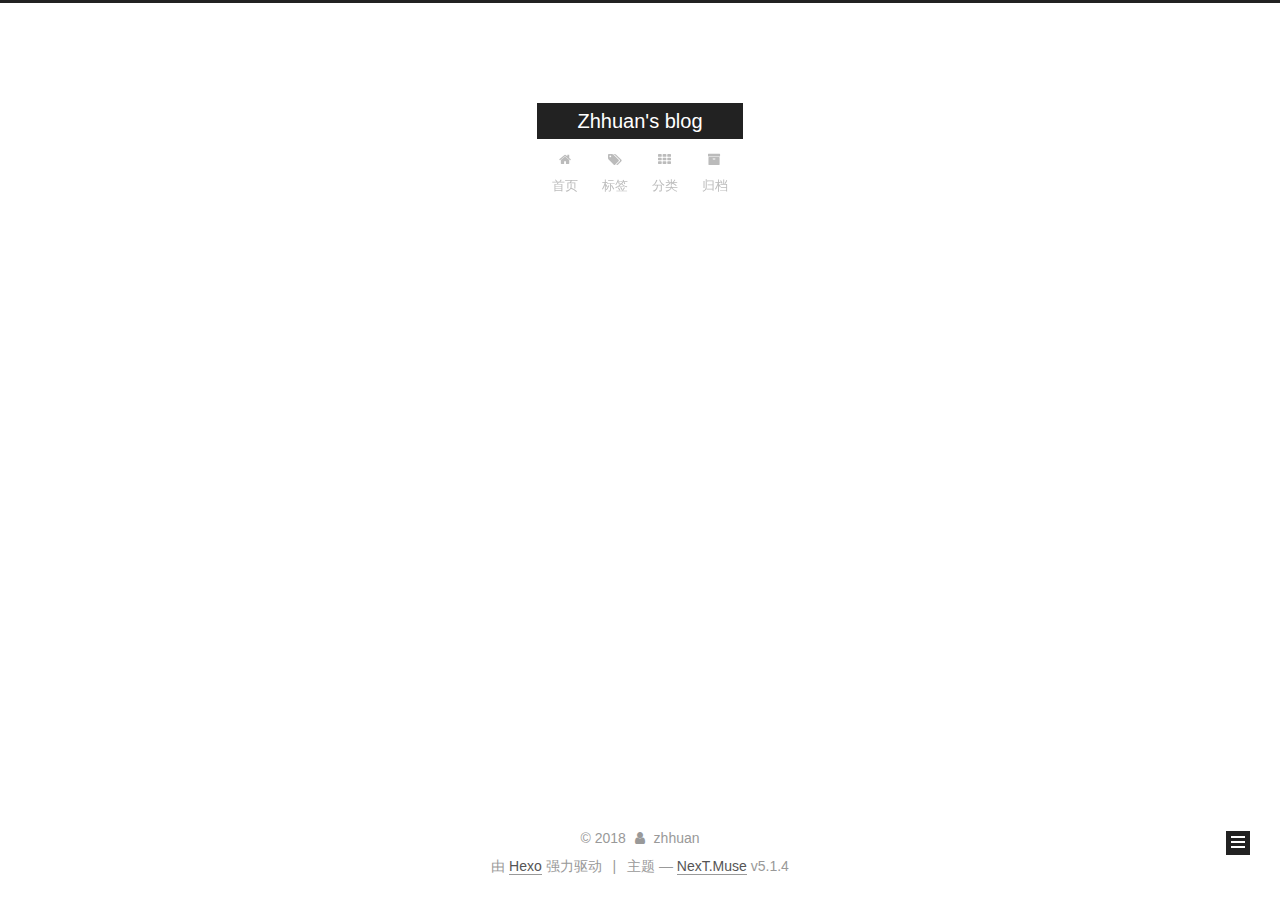
<file: categories/前端技术/index.html>
<!DOCTYPE html>



  


<html class="theme-next muse use-motion" lang="zh-Hans">
<head>
  <meta charset="UTF-8"/>
<meta http-equiv="X-UA-Compatible" content="IE=edge" />
<meta name="viewport" content="width=device-width, initial-scale=1, maximum-scale=1"/>
<meta name="theme-color" content="#222">









<meta http-equiv="Cache-Control" content="no-transform" />
<meta http-equiv="Cache-Control" content="no-siteapp" />
















  
  
  <link href="/lib/fancybox/source/jquery.fancybox.css?v=2.1.5" rel="stylesheet" type="text/css" />







<link href="/lib/font-awesome/css/font-awesome.min.css?v=4.6.2" rel="stylesheet" type="text/css" />

<link href="/css/main.css?v=5.1.4" rel="stylesheet" type="text/css" />


  <link rel="apple-touch-icon" sizes="180x180" href="/images/apple-touch-icon-next.png?v=5.1.4">


  <link rel="icon" type="image/png" sizes="32x32" href="/images/favicon-32x32-next.png?v=5.1.4">


  <link rel="icon" type="image/png" sizes="16x16" href="/images/favicon-16x16-next.png?v=5.1.4">


  <link rel="mask-icon" href="/images/logo.svg?v=5.1.4" color="#222">





  <meta name="keywords" content="Hexo, NexT" />










<meta name="description" content="前端、python和arduino，分享生活的技术与乐趣">
<meta property="og:type" content="website">
<meta property="og:title" content="Zhhuan&#39;s blog">
<meta property="og:url" content="https://zhhuan.github.io/categories/前端技术/index.html">
<meta property="og:site_name" content="Zhhuan&#39;s blog">
<meta property="og:description" content="前端、python和arduino，分享生活的技术与乐趣">
<meta property="og:locale" content="zh-Hans">
<meta name="twitter:card" content="summary">
<meta name="twitter:title" content="Zhhuan&#39;s blog">
<meta name="twitter:description" content="前端、python和arduino，分享生活的技术与乐趣">



<script type="text/javascript" id="hexo.configurations">
  var NexT = window.NexT || {};
  var CONFIG = {
    root: '/',
    scheme: 'Muse',
    version: '5.1.4',
    sidebar: {"position":"right","display":"always","offset":12,"b2t":false,"scrollpercent":false,"onmobile":false},
    fancybox: true,
    tabs: true,
    motion: {"enable":true,"async":false,"transition":{"post_block":"fadeIn","post_header":"slideDownIn","post_body":"slideDownIn","coll_header":"slideLeftIn","sidebar":"slideUpIn"}},
    duoshuo: {
      userId: '0',
      author: '博主'
    },
    algolia: {
      applicationID: '',
      apiKey: '',
      indexName: '',
      hits: {"per_page":10},
      labels: {"input_placeholder":"Search for Posts","hits_empty":"We didn't find any results for the search: ${query}","hits_stats":"${hits} results found in ${time} ms"}
    }
  };
</script>



  <link rel="canonical" href="https://zhhuan.github.io/categories/前端技术/"/>





  <title>分类: 前端技术 | Zhhuan's blog</title>
  








</head>

<body itemscope itemtype="http://schema.org/WebPage" lang="zh-Hans">

  
  
    
  

  <div class="container sidebar-position-right ">
    <div class="headband"></div>

    <header id="header" class="header" itemscope itemtype="http://schema.org/WPHeader">
      <div class="header-inner"><div class="site-brand-wrapper">
  <div class="site-meta ">
    

    <div class="custom-logo-site-title">
      <a href="/"  class="brand" rel="start">
        <span class="logo-line-before"><i></i></span>
        <span class="site-title">Zhhuan's blog</span>
        <span class="logo-line-after"><i></i></span>
      </a>
    </div>
      
        <p class="site-subtitle"></p>
      
  </div>

  <div class="site-nav-toggle">
    <button>
      <span class="btn-bar"></span>
      <span class="btn-bar"></span>
      <span class="btn-bar"></span>
    </button>
  </div>
</div>

<nav class="site-nav">
  

  
    <ul id="menu" class="menu">
      
        
        <li class="menu-item menu-item-home">
          <a href="/" rel="section">
            
              <i class="menu-item-icon fa fa-fw fa-home"></i> <br />
            
            首页
          </a>
        </li>
      
        
        <li class="menu-item menu-item-tags">
          <a href="/tags/" rel="section">
            
              <i class="menu-item-icon fa fa-fw fa-tags"></i> <br />
            
            标签
          </a>
        </li>
      
        
        <li class="menu-item menu-item-categories">
          <a href="/categories/" rel="section">
            
              <i class="menu-item-icon fa fa-fw fa-th"></i> <br />
            
            分类
          </a>
        </li>
      
        
        <li class="menu-item menu-item-archives">
          <a href="/archives/" rel="section">
            
              <i class="menu-item-icon fa fa-fw fa-archive"></i> <br />
            
            归档
          </a>
        </li>
      

      
    </ul>
  

  
</nav>



 </div>
    </header>

    <main id="main" class="main">
      <div class="main-inner">
        <div class="content-wrap">
          <div id="content" class="content">
            

  
  
  
  <div class="post-block category">

    <div id="posts" class="posts-collapse">
      <div class="collection-title">
        <h1>前端技术<small>分类</small>
        </h1>
      </div>

      
        

  <article class="post post-type-normal" itemscope itemtype="http://schema.org/Article">
    <header class="post-header">

      <h2 class="post-title">
        
            <a class="post-title-link" href="/2018/01/23/three.js照相机-透视投影照相机/" itemprop="url">
              
                <span itemprop="name">three.js照相机-透视投影照相机</span>
              
            </a>
        
      </h2>

      <div class="post-meta">
        <time class="post-time" itemprop="dateCreated"
              datetime="2018-01-23T09:20:35+08:00"
              content="2018-01-23" >
          01-23
        </time>
      </div>

    </header>
  </article>


      
        

  <article class="post post-type-normal" itemscope itemtype="http://schema.org/Article">
    <header class="post-header">

      <h2 class="post-title">
        
            <a class="post-title-link" href="/2018/01/11/three.js照相机-正交投影照相机/" itemprop="url">
              
                <span itemprop="name">three.js照相机-正交投影照相机</span>
              
            </a>
        
      </h2>

      <div class="post-meta">
        <time class="post-time" itemprop="dateCreated"
              datetime="2018-01-11T10:04:51+08:00"
              content="2018-01-11" >
          01-11
        </time>
      </div>

    </header>
  </article>


      
    </div>

  </div>
  
  
  

  



          </div>
          


          

        </div>
        
          
  
  <div class="sidebar-toggle">
    <div class="sidebar-toggle-line-wrap">
      <span class="sidebar-toggle-line sidebar-toggle-line-first"></span>
      <span class="sidebar-toggle-line sidebar-toggle-line-middle"></span>
      <span class="sidebar-toggle-line sidebar-toggle-line-last"></span>
    </div>
  </div>

  <aside id="sidebar" class="sidebar">
    
    <div class="sidebar-inner">

      

      

      <section class="site-overview-wrap sidebar-panel sidebar-panel-active">
        <div class="site-overview">
          <div class="site-author motion-element" itemprop="author" itemscope itemtype="http://schema.org/Person">
            
              <p class="site-author-name" itemprop="name">zhhuan</p>
              <p class="site-description motion-element" itemprop="description">前端、python和arduino，分享生活的技术与乐趣</p>
          </div>

          <nav class="site-state motion-element">

            
              <div class="site-state-item site-state-posts">
              
                <a href="/archives/">
              
                  <span class="site-state-item-count">3</span>
                  <span class="site-state-item-name">日志</span>
                </a>
              </div>
            

            
              
              
              <div class="site-state-item site-state-categories">
                <a href="/categories/index.html">
                  <span class="site-state-item-count">2</span>
                  <span class="site-state-item-name">分类</span>
                </a>
              </div>
            

            
              
              
              <div class="site-state-item site-state-tags">
                <a href="/tags/index.html">
                  <span class="site-state-item-count">2</span>
                  <span class="site-state-item-name">标签</span>
                </a>
              </div>
            

          </nav>

          

          

          
          

          
          

          

        </div>
      </section>

      

      

    </div>
  </aside>


        
      </div>
    </main>

    <footer id="footer" class="footer">
      <div class="footer-inner">
        <div class="copyright">&copy; <span itemprop="copyrightYear">2018</span>
  <span class="with-love">
    <i class="fa fa-user"></i>
  </span>
  <span class="author" itemprop="copyrightHolder">zhhuan</span>

  
</div>


  <div class="powered-by">由 <a class="theme-link" target="_blank" href="https://hexo.io">Hexo</a> 强力驱动</div>



  <span class="post-meta-divider">|</span>



  <div class="theme-info">主题 &mdash; <a class="theme-link" target="_blank" href="https://github.com/iissnan/hexo-theme-next">NexT.Muse</a> v5.1.4</div>




        







        
      </div>
    </footer>

    
      <div class="back-to-top">
        <i class="fa fa-arrow-up"></i>
        
      </div>
    

    

  </div>

  

<script type="text/javascript">
  if (Object.prototype.toString.call(window.Promise) !== '[object Function]') {
    window.Promise = null;
  }
</script>









  












  
  
    <script type="text/javascript" src="/lib/jquery/index.js?v=2.1.3"></script>
  

  
  
    <script type="text/javascript" src="/lib/fastclick/lib/fastclick.min.js?v=1.0.6"></script>
  

  
  
    <script type="text/javascript" src="/lib/jquery_lazyload/jquery.lazyload.js?v=1.9.7"></script>
  

  
  
    <script type="text/javascript" src="/lib/velocity/velocity.min.js?v=1.2.1"></script>
  

  
  
    <script type="text/javascript" src="/lib/velocity/velocity.ui.min.js?v=1.2.1"></script>
  

  
  
    <script type="text/javascript" src="/lib/fancybox/source/jquery.fancybox.pack.js?v=2.1.5"></script>
  


  


  <script type="text/javascript" src="/js/src/utils.js?v=5.1.4"></script>

  <script type="text/javascript" src="/js/src/motion.js?v=5.1.4"></script>



  
  

  

  


  <script type="text/javascript" src="/js/src/bootstrap.js?v=5.1.4"></script>



  


  




	





  





  












  





  

  

  

  
  

  

  

  

</body>
</html>
</file>
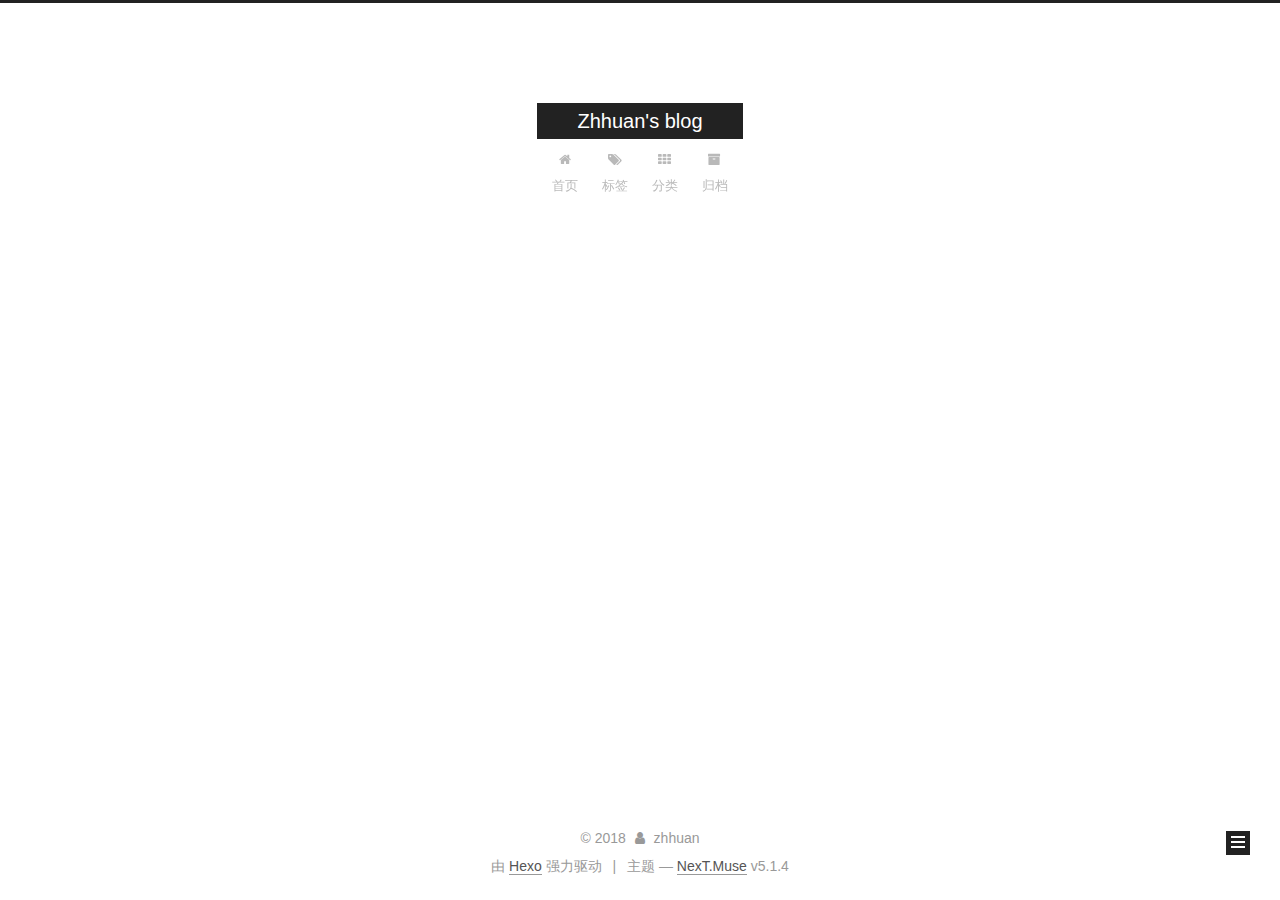
<file: categories/攻城利器/index.html>
<!DOCTYPE html>



  


<html class="theme-next muse use-motion" lang="zh-Hans">
<head>
  <meta charset="UTF-8"/>
<meta http-equiv="X-UA-Compatible" content="IE=edge" />
<meta name="viewport" content="width=device-width, initial-scale=1, maximum-scale=1"/>
<meta name="theme-color" content="#222">









<meta http-equiv="Cache-Control" content="no-transform" />
<meta http-equiv="Cache-Control" content="no-siteapp" />
















  
  
  <link href="/lib/fancybox/source/jquery.fancybox.css?v=2.1.5" rel="stylesheet" type="text/css" />







<link href="/lib/font-awesome/css/font-awesome.min.css?v=4.6.2" rel="stylesheet" type="text/css" />

<link href="/css/main.css?v=5.1.4" rel="stylesheet" type="text/css" />


  <link rel="apple-touch-icon" sizes="180x180" href="/images/apple-touch-icon-next.png?v=5.1.4">


  <link rel="icon" type="image/png" sizes="32x32" href="/images/favicon-32x32-next.png?v=5.1.4">


  <link rel="icon" type="image/png" sizes="16x16" href="/images/favicon-16x16-next.png?v=5.1.4">


  <link rel="mask-icon" href="/images/logo.svg?v=5.1.4" color="#222">





  <meta name="keywords" content="Hexo, NexT" />










<meta name="description" content="前端、python和arduino，分享生活的技术与乐趣">
<meta property="og:type" content="website">
<meta property="og:title" content="Zhhuan&#39;s blog">
<meta property="og:url" content="https://zhhuan.github.io/categories/攻城利器/index.html">
<meta property="og:site_name" content="Zhhuan&#39;s blog">
<meta property="og:description" content="前端、python和arduino，分享生活的技术与乐趣">
<meta property="og:locale" content="zh-Hans">
<meta name="twitter:card" content="summary">
<meta name="twitter:title" content="Zhhuan&#39;s blog">
<meta name="twitter:description" content="前端、python和arduino，分享生活的技术与乐趣">



<script type="text/javascript" id="hexo.configurations">
  var NexT = window.NexT || {};
  var CONFIG = {
    root: '/',
    scheme: 'Muse',
    version: '5.1.4',
    sidebar: {"position":"right","display":"always","offset":12,"b2t":false,"scrollpercent":false,"onmobile":false},
    fancybox: true,
    tabs: true,
    motion: {"enable":true,"async":false,"transition":{"post_block":"fadeIn","post_header":"slideDownIn","post_body":"slideDownIn","coll_header":"slideLeftIn","sidebar":"slideUpIn"}},
    duoshuo: {
      userId: '0',
      author: '博主'
    },
    algolia: {
      applicationID: '',
      apiKey: '',
      indexName: '',
      hits: {"per_page":10},
      labels: {"input_placeholder":"Search for Posts","hits_empty":"We didn't find any results for the search: ${query}","hits_stats":"${hits} results found in ${time} ms"}
    }
  };
</script>



  <link rel="canonical" href="https://zhhuan.github.io/categories/攻城利器/"/>





  <title>分类: 攻城利器 | Zhhuan's blog</title>
  








</head>

<body itemscope itemtype="http://schema.org/WebPage" lang="zh-Hans">

  
  
    
  

  <div class="container sidebar-position-right ">
    <div class="headband"></div>

    <header id="header" class="header" itemscope itemtype="http://schema.org/WPHeader">
      <div class="header-inner"><div class="site-brand-wrapper">
  <div class="site-meta ">
    

    <div class="custom-logo-site-title">
      <a href="/"  class="brand" rel="start">
        <span class="logo-line-before"><i></i></span>
        <span class="site-title">Zhhuan's blog</span>
        <span class="logo-line-after"><i></i></span>
      </a>
    </div>
      
        <p class="site-subtitle"></p>
      
  </div>

  <div class="site-nav-toggle">
    <button>
      <span class="btn-bar"></span>
      <span class="btn-bar"></span>
      <span class="btn-bar"></span>
    </button>
  </div>
</div>

<nav class="site-nav">
  

  
    <ul id="menu" class="menu">
      
        
        <li class="menu-item menu-item-home">
          <a href="/" rel="section">
            
              <i class="menu-item-icon fa fa-fw fa-home"></i> <br />
            
            首页
          </a>
        </li>
      
        
        <li class="menu-item menu-item-tags">
          <a href="/tags/" rel="section">
            
              <i class="menu-item-icon fa fa-fw fa-tags"></i> <br />
            
            标签
          </a>
        </li>
      
        
        <li class="menu-item menu-item-categories">
          <a href="/categories/" rel="section">
            
              <i class="menu-item-icon fa fa-fw fa-th"></i> <br />
            
            分类
          </a>
        </li>
      
        
        <li class="menu-item menu-item-archives">
          <a href="/archives/" rel="section">
            
              <i class="menu-item-icon fa fa-fw fa-archive"></i> <br />
            
            归档
          </a>
        </li>
      

      
    </ul>
  

  
</nav>



 </div>
    </header>

    <main id="main" class="main">
      <div class="main-inner">
        <div class="content-wrap">
          <div id="content" class="content">
            

  
  
  
  <div class="post-block category">

    <div id="posts" class="posts-collapse">
      <div class="collection-title">
        <h1>攻城利器<small>分类</small>
        </h1>
      </div>

      
        

  <article class="post post-type-normal" itemscope itemtype="http://schema.org/Article">
    <header class="post-header">

      <h2 class="post-title">
        
            <a class="post-title-link" href="/2018/01/10/Hexo博客搭建/" itemprop="url">
              
                <span itemprop="name">Hexo博客搭建</span>
              
            </a>
        
      </h2>

      <div class="post-meta">
        <time class="post-time" itemprop="dateCreated"
              datetime="2018-01-10T21:14:36+08:00"
              content="2018-01-10" >
          01-10
        </time>
      </div>

    </header>
  </article>


      
    </div>

  </div>
  
  
  

  



          </div>
          


          

        </div>
        
          
  
  <div class="sidebar-toggle">
    <div class="sidebar-toggle-line-wrap">
      <span class="sidebar-toggle-line sidebar-toggle-line-first"></span>
      <span class="sidebar-toggle-line sidebar-toggle-line-middle"></span>
      <span class="sidebar-toggle-line sidebar-toggle-line-last"></span>
    </div>
  </div>

  <aside id="sidebar" class="sidebar">
    
    <div class="sidebar-inner">

      

      

      <section class="site-overview-wrap sidebar-panel sidebar-panel-active">
        <div class="site-overview">
          <div class="site-author motion-element" itemprop="author" itemscope itemtype="http://schema.org/Person">
            
              <p class="site-author-name" itemprop="name">zhhuan</p>
              <p class="site-description motion-element" itemprop="description">前端、python和arduino，分享生活的技术与乐趣</p>
          </div>

          <nav class="site-state motion-element">

            
              <div class="site-state-item site-state-posts">
              
                <a href="/archives/">
              
                  <span class="site-state-item-count">3</span>
                  <span class="site-state-item-name">日志</span>
                </a>
              </div>
            

            
              
              
              <div class="site-state-item site-state-categories">
                <a href="/categories/index.html">
                  <span class="site-state-item-count">2</span>
                  <span class="site-state-item-name">分类</span>
                </a>
              </div>
            

            
              
              
              <div class="site-state-item site-state-tags">
                <a href="/tags/index.html">
                  <span class="site-state-item-count">2</span>
                  <span class="site-state-item-name">标签</span>
                </a>
              </div>
            

          </nav>

          

          

          
          

          
          

          

        </div>
      </section>

      

      

    </div>
  </aside>


        
      </div>
    </main>

    <footer id="footer" class="footer">
      <div class="footer-inner">
        <div class="copyright">&copy; <span itemprop="copyrightYear">2018</span>
  <span class="with-love">
    <i class="fa fa-user"></i>
  </span>
  <span class="author" itemprop="copyrightHolder">zhhuan</span>

  
</div>


  <div class="powered-by">由 <a class="theme-link" target="_blank" href="https://hexo.io">Hexo</a> 强力驱动</div>



  <span class="post-meta-divider">|</span>



  <div class="theme-info">主题 &mdash; <a class="theme-link" target="_blank" href="https://github.com/iissnan/hexo-theme-next">NexT.Muse</a> v5.1.4</div>




        







        
      </div>
    </footer>

    
      <div class="back-to-top">
        <i class="fa fa-arrow-up"></i>
        
      </div>
    

    

  </div>

  

<script type="text/javascript">
  if (Object.prototype.toString.call(window.Promise) !== '[object Function]') {
    window.Promise = null;
  }
</script>









  












  
  
    <script type="text/javascript" src="/lib/jquery/index.js?v=2.1.3"></script>
  

  
  
    <script type="text/javascript" src="/lib/fastclick/lib/fastclick.min.js?v=1.0.6"></script>
  

  
  
    <script type="text/javascript" src="/lib/jquery_lazyload/jquery.lazyload.js?v=1.9.7"></script>
  

  
  
    <script type="text/javascript" src="/lib/velocity/velocity.min.js?v=1.2.1"></script>
  

  
  
    <script type="text/javascript" src="/lib/velocity/velocity.ui.min.js?v=1.2.1"></script>
  

  
  
    <script type="text/javascript" src="/lib/fancybox/source/jquery.fancybox.pack.js?v=2.1.5"></script>
  


  


  <script type="text/javascript" src="/js/src/utils.js?v=5.1.4"></script>

  <script type="text/javascript" src="/js/src/motion.js?v=5.1.4"></script>



  
  

  

  


  <script type="text/javascript" src="/js/src/bootstrap.js?v=5.1.4"></script>



  


  




	





  





  












  





  

  

  

  
  

  

  

  

</body>
</html>
</file>
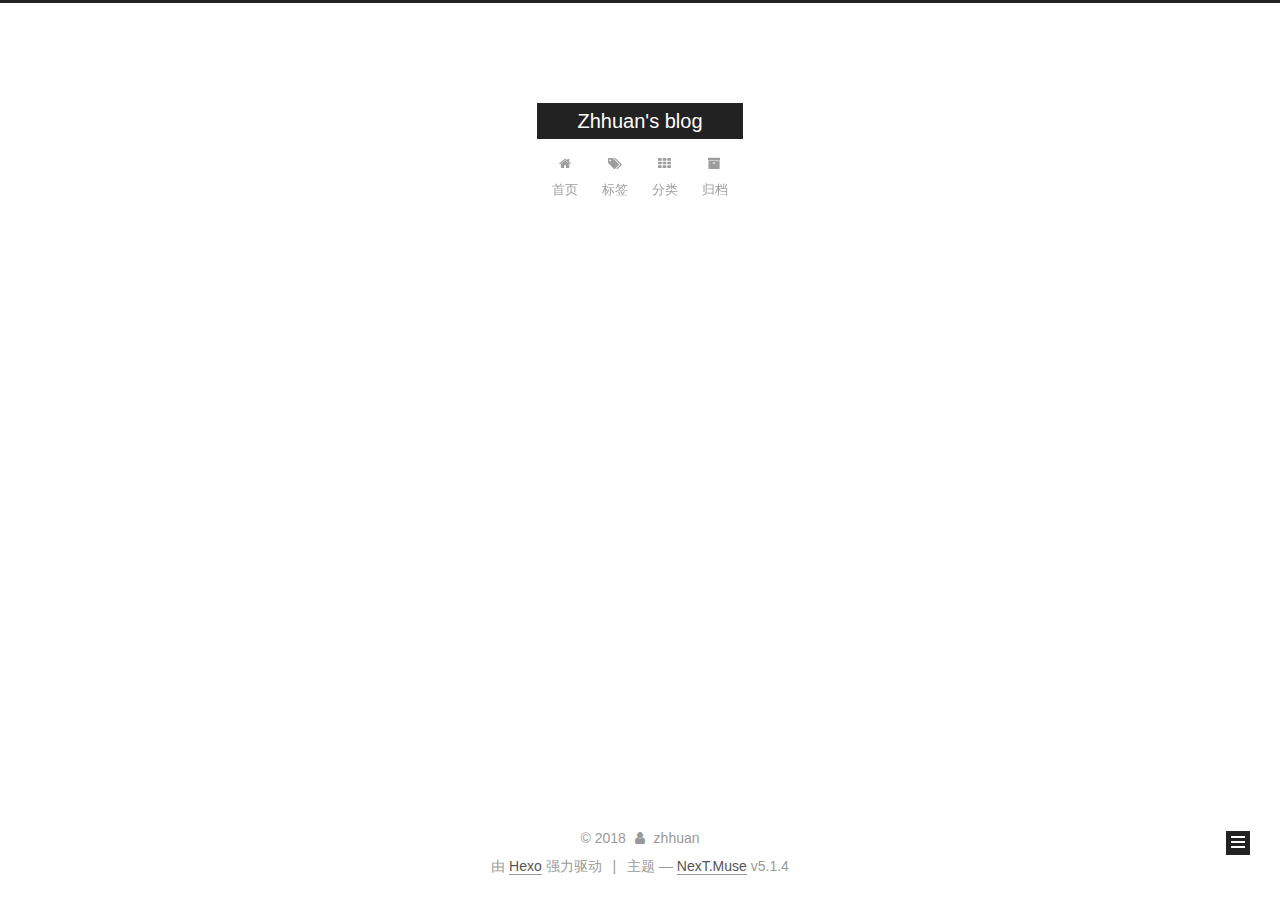
<file: tags/hexo/index.html>
<!DOCTYPE html>



  


<html class="theme-next muse use-motion" lang="zh-Hans">
<head>
  <meta charset="UTF-8"/>
<meta http-equiv="X-UA-Compatible" content="IE=edge" />
<meta name="viewport" content="width=device-width, initial-scale=1, maximum-scale=1"/>
<meta name="theme-color" content="#222">









<meta http-equiv="Cache-Control" content="no-transform" />
<meta http-equiv="Cache-Control" content="no-siteapp" />
















  
  
  <link href="/lib/fancybox/source/jquery.fancybox.css?v=2.1.5" rel="stylesheet" type="text/css" />







<link href="/lib/font-awesome/css/font-awesome.min.css?v=4.6.2" rel="stylesheet" type="text/css" />

<link href="/css/main.css?v=5.1.4" rel="stylesheet" type="text/css" />


  <link rel="apple-touch-icon" sizes="180x180" href="/images/apple-touch-icon-next.png?v=5.1.4">


  <link rel="icon" type="image/png" sizes="32x32" href="/images/favicon-32x32-next.png?v=5.1.4">


  <link rel="icon" type="image/png" sizes="16x16" href="/images/favicon-16x16-next.png?v=5.1.4">


  <link rel="mask-icon" href="/images/logo.svg?v=5.1.4" color="#222">





  <meta name="keywords" content="Hexo, NexT" />










<meta name="description" content="前端、python和arduino，分享生活的技术与乐趣">
<meta property="og:type" content="website">
<meta property="og:title" content="Zhhuan&#39;s blog">
<meta property="og:url" content="https://zhhuan.github.io/tags/hexo/index.html">
<meta property="og:site_name" content="Zhhuan&#39;s blog">
<meta property="og:description" content="前端、python和arduino，分享生活的技术与乐趣">
<meta property="og:locale" content="zh-Hans">
<meta name="twitter:card" content="summary">
<meta name="twitter:title" content="Zhhuan&#39;s blog">
<meta name="twitter:description" content="前端、python和arduino，分享生活的技术与乐趣">



<script type="text/javascript" id="hexo.configurations">
  var NexT = window.NexT || {};
  var CONFIG = {
    root: '/',
    scheme: 'Muse',
    version: '5.1.4',
    sidebar: {"position":"right","display":"always","offset":12,"b2t":false,"scrollpercent":false,"onmobile":false},
    fancybox: true,
    tabs: true,
    motion: {"enable":true,"async":false,"transition":{"post_block":"fadeIn","post_header":"slideDownIn","post_body":"slideDownIn","coll_header":"slideLeftIn","sidebar":"slideUpIn"}},
    duoshuo: {
      userId: '0',
      author: '博主'
    },
    algolia: {
      applicationID: '',
      apiKey: '',
      indexName: '',
      hits: {"per_page":10},
      labels: {"input_placeholder":"Search for Posts","hits_empty":"We didn't find any results for the search: ${query}","hits_stats":"${hits} results found in ${time} ms"}
    }
  };
</script>



  <link rel="canonical" href="https://zhhuan.github.io/tags/hexo/"/>





  <title>标签: hexo | Zhhuan's blog</title>
  








</head>

<body itemscope itemtype="http://schema.org/WebPage" lang="zh-Hans">

  
  
    
  

  <div class="container sidebar-position-right ">
    <div class="headband"></div>

    <header id="header" class="header" itemscope itemtype="http://schema.org/WPHeader">
      <div class="header-inner"><div class="site-brand-wrapper">
  <div class="site-meta ">
    

    <div class="custom-logo-site-title">
      <a href="/"  class="brand" rel="start">
        <span class="logo-line-before"><i></i></span>
        <span class="site-title">Zhhuan's blog</span>
        <span class="logo-line-after"><i></i></span>
      </a>
    </div>
      
        <p class="site-subtitle"></p>
      
  </div>

  <div class="site-nav-toggle">
    <button>
      <span class="btn-bar"></span>
      <span class="btn-bar"></span>
      <span class="btn-bar"></span>
    </button>
  </div>
</div>

<nav class="site-nav">
  

  
    <ul id="menu" class="menu">
      
        
        <li class="menu-item menu-item-home">
          <a href="/" rel="section">
            
              <i class="menu-item-icon fa fa-fw fa-home"></i> <br />
            
            首页
          </a>
        </li>
      
        
        <li class="menu-item menu-item-tags">
          <a href="/tags/" rel="section">
            
              <i class="menu-item-icon fa fa-fw fa-tags"></i> <br />
            
            标签
          </a>
        </li>
      
        
        <li class="menu-item menu-item-categories">
          <a href="/categories/" rel="section">
            
              <i class="menu-item-icon fa fa-fw fa-th"></i> <br />
            
            分类
          </a>
        </li>
      
        
        <li class="menu-item menu-item-archives">
          <a href="/archives/" rel="section">
            
              <i class="menu-item-icon fa fa-fw fa-archive"></i> <br />
            
            归档
          </a>
        </li>
      

      
    </ul>
  

  
</nav>



 </div>
    </header>

    <main id="main" class="main">
      <div class="main-inner">
        <div class="content-wrap">
          <div id="content" class="content">
            

  
  
  
  <div class="post-block tag">

    <div id="posts" class="posts-collapse">
      <div class="collection-title">
        <h1>hexo<small>标签</small>
        </h1>
      </div>

      
        

  <article class="post post-type-normal" itemscope itemtype="http://schema.org/Article">
    <header class="post-header">

      <h2 class="post-title">
        
            <a class="post-title-link" href="/2018/01/10/Hexo博客搭建/" itemprop="url">
              
                <span itemprop="name">Hexo博客搭建</span>
              
            </a>
        
      </h2>

      <div class="post-meta">
        <time class="post-time" itemprop="dateCreated"
              datetime="2018-01-10T21:14:36+08:00"
              content="2018-01-10" >
          01-10
        </time>
      </div>

    </header>
  </article>


      
    </div>

  </div>
  
  
  

  


          </div>
          


          

        </div>
        
          
  
  <div class="sidebar-toggle">
    <div class="sidebar-toggle-line-wrap">
      <span class="sidebar-toggle-line sidebar-toggle-line-first"></span>
      <span class="sidebar-toggle-line sidebar-toggle-line-middle"></span>
      <span class="sidebar-toggle-line sidebar-toggle-line-last"></span>
    </div>
  </div>

  <aside id="sidebar" class="sidebar">
    
    <div class="sidebar-inner">

      

      

      <section class="site-overview-wrap sidebar-panel sidebar-panel-active">
        <div class="site-overview">
          <div class="site-author motion-element" itemprop="author" itemscope itemtype="http://schema.org/Person">
            
              <p class="site-author-name" itemprop="name">zhhuan</p>
              <p class="site-description motion-element" itemprop="description">前端、python和arduino，分享生活的技术与乐趣</p>
          </div>

          <nav class="site-state motion-element">

            
              <div class="site-state-item site-state-posts">
              
                <a href="/archives/">
              
                  <span class="site-state-item-count">3</span>
                  <span class="site-state-item-name">日志</span>
                </a>
              </div>
            

            
              
              
              <div class="site-state-item site-state-categories">
                <a href="/categories/index.html">
                  <span class="site-state-item-count">2</span>
                  <span class="site-state-item-name">分类</span>
                </a>
              </div>
            

            
              
              
              <div class="site-state-item site-state-tags">
                <a href="/tags/index.html">
                  <span class="site-state-item-count">2</span>
                  <span class="site-state-item-name">标签</span>
                </a>
              </div>
            

          </nav>

          

          

          
          

          
          

          

        </div>
      </section>

      

      

    </div>
  </aside>


        
      </div>
    </main>

    <footer id="footer" class="footer">
      <div class="footer-inner">
        <div class="copyright">&copy; <span itemprop="copyrightYear">2018</span>
  <span class="with-love">
    <i class="fa fa-user"></i>
  </span>
  <span class="author" itemprop="copyrightHolder">zhhuan</span>

  
</div>


  <div class="powered-by">由 <a class="theme-link" target="_blank" href="https://hexo.io">Hexo</a> 强力驱动</div>



  <span class="post-meta-divider">|</span>



  <div class="theme-info">主题 &mdash; <a class="theme-link" target="_blank" href="https://github.com/iissnan/hexo-theme-next">NexT.Muse</a> v5.1.4</div>




        







        
      </div>
    </footer>

    
      <div class="back-to-top">
        <i class="fa fa-arrow-up"></i>
        
      </div>
    

    

  </div>

  

<script type="text/javascript">
  if (Object.prototype.toString.call(window.Promise) !== '[object Function]') {
    window.Promise = null;
  }
</script>









  












  
  
    <script type="text/javascript" src="/lib/jquery/index.js?v=2.1.3"></script>
  

  
  
    <script type="text/javascript" src="/lib/fastclick/lib/fastclick.min.js?v=1.0.6"></script>
  

  
  
    <script type="text/javascript" src="/lib/jquery_lazyload/jquery.lazyload.js?v=1.9.7"></script>
  

  
  
    <script type="text/javascript" src="/lib/velocity/velocity.min.js?v=1.2.1"></script>
  

  
  
    <script type="text/javascript" src="/lib/velocity/velocity.ui.min.js?v=1.2.1"></script>
  

  
  
    <script type="text/javascript" src="/lib/fancybox/source/jquery.fancybox.pack.js?v=2.1.5"></script>
  


  


  <script type="text/javascript" src="/js/src/utils.js?v=5.1.4"></script>

  <script type="text/javascript" src="/js/src/motion.js?v=5.1.4"></script>



  
  

  

  


  <script type="text/javascript" src="/js/src/bootstrap.js?v=5.1.4"></script>



  


  




	





  





  












  





  

  

  

  
  

  

  

  

</body>
</html>
</file>
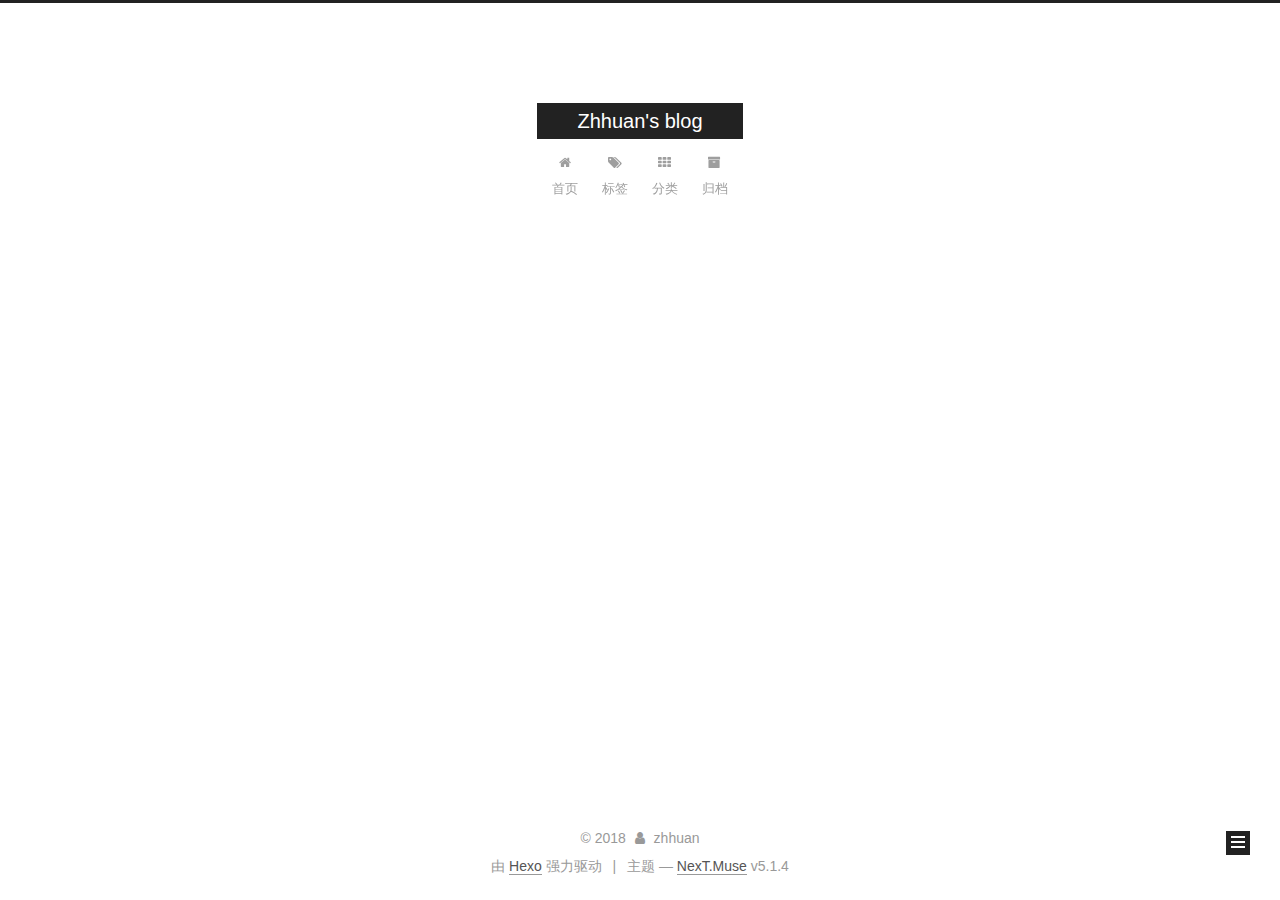
<file: tags/three-js/index.html>
<!DOCTYPE html>



  


<html class="theme-next muse use-motion" lang="zh-Hans">
<head>
  <meta charset="UTF-8"/>
<meta http-equiv="X-UA-Compatible" content="IE=edge" />
<meta name="viewport" content="width=device-width, initial-scale=1, maximum-scale=1"/>
<meta name="theme-color" content="#222">









<meta http-equiv="Cache-Control" content="no-transform" />
<meta http-equiv="Cache-Control" content="no-siteapp" />
















  
  
  <link href="/lib/fancybox/source/jquery.fancybox.css?v=2.1.5" rel="stylesheet" type="text/css" />







<link href="/lib/font-awesome/css/font-awesome.min.css?v=4.6.2" rel="stylesheet" type="text/css" />

<link href="/css/main.css?v=5.1.4" rel="stylesheet" type="text/css" />


  <link rel="apple-touch-icon" sizes="180x180" href="/images/apple-touch-icon-next.png?v=5.1.4">


  <link rel="icon" type="image/png" sizes="32x32" href="/images/favicon-32x32-next.png?v=5.1.4">


  <link rel="icon" type="image/png" sizes="16x16" href="/images/favicon-16x16-next.png?v=5.1.4">


  <link rel="mask-icon" href="/images/logo.svg?v=5.1.4" color="#222">





  <meta name="keywords" content="Hexo, NexT" />










<meta name="description" content="前端、python和arduino，分享生活的技术与乐趣">
<meta property="og:type" content="website">
<meta property="og:title" content="Zhhuan&#39;s blog">
<meta property="og:url" content="https://zhhuan.github.io/tags/three-js/index.html">
<meta property="og:site_name" content="Zhhuan&#39;s blog">
<meta property="og:description" content="前端、python和arduino，分享生活的技术与乐趣">
<meta property="og:locale" content="zh-Hans">
<meta name="twitter:card" content="summary">
<meta name="twitter:title" content="Zhhuan&#39;s blog">
<meta name="twitter:description" content="前端、python和arduino，分享生活的技术与乐趣">



<script type="text/javascript" id="hexo.configurations">
  var NexT = window.NexT || {};
  var CONFIG = {
    root: '/',
    scheme: 'Muse',
    version: '5.1.4',
    sidebar: {"position":"right","display":"always","offset":12,"b2t":false,"scrollpercent":false,"onmobile":false},
    fancybox: true,
    tabs: true,
    motion: {"enable":true,"async":false,"transition":{"post_block":"fadeIn","post_header":"slideDownIn","post_body":"slideDownIn","coll_header":"slideLeftIn","sidebar":"slideUpIn"}},
    duoshuo: {
      userId: '0',
      author: '博主'
    },
    algolia: {
      applicationID: '',
      apiKey: '',
      indexName: '',
      hits: {"per_page":10},
      labels: {"input_placeholder":"Search for Posts","hits_empty":"We didn't find any results for the search: ${query}","hits_stats":"${hits} results found in ${time} ms"}
    }
  };
</script>



  <link rel="canonical" href="https://zhhuan.github.io/tags/three-js/"/>





  <title>标签: three.js | Zhhuan's blog</title>
  








</head>

<body itemscope itemtype="http://schema.org/WebPage" lang="zh-Hans">

  
  
    
  

  <div class="container sidebar-position-right ">
    <div class="headband"></div>

    <header id="header" class="header" itemscope itemtype="http://schema.org/WPHeader">
      <div class="header-inner"><div class="site-brand-wrapper">
  <div class="site-meta ">
    

    <div class="custom-logo-site-title">
      <a href="/"  class="brand" rel="start">
        <span class="logo-line-before"><i></i></span>
        <span class="site-title">Zhhuan's blog</span>
        <span class="logo-line-after"><i></i></span>
      </a>
    </div>
      
        <p class="site-subtitle"></p>
      
  </div>

  <div class="site-nav-toggle">
    <button>
      <span class="btn-bar"></span>
      <span class="btn-bar"></span>
      <span class="btn-bar"></span>
    </button>
  </div>
</div>

<nav class="site-nav">
  

  
    <ul id="menu" class="menu">
      
        
        <li class="menu-item menu-item-home">
          <a href="/" rel="section">
            
              <i class="menu-item-icon fa fa-fw fa-home"></i> <br />
            
            首页
          </a>
        </li>
      
        
        <li class="menu-item menu-item-tags">
          <a href="/tags/" rel="section">
            
              <i class="menu-item-icon fa fa-fw fa-tags"></i> <br />
            
            标签
          </a>
        </li>
      
        
        <li class="menu-item menu-item-categories">
          <a href="/categories/" rel="section">
            
              <i class="menu-item-icon fa fa-fw fa-th"></i> <br />
            
            分类
          </a>
        </li>
      
        
        <li class="menu-item menu-item-archives">
          <a href="/archives/" rel="section">
            
              <i class="menu-item-icon fa fa-fw fa-archive"></i> <br />
            
            归档
          </a>
        </li>
      

      
    </ul>
  

  
</nav>



 </div>
    </header>

    <main id="main" class="main">
      <div class="main-inner">
        <div class="content-wrap">
          <div id="content" class="content">
            

  
  
  
  <div class="post-block tag">

    <div id="posts" class="posts-collapse">
      <div class="collection-title">
        <h1>three.js<small>标签</small>
        </h1>
      </div>

      
        

  <article class="post post-type-normal" itemscope itemtype="http://schema.org/Article">
    <header class="post-header">

      <h2 class="post-title">
        
            <a class="post-title-link" href="/2018/01/23/three.js照相机-透视投影照相机/" itemprop="url">
              
                <span itemprop="name">three.js照相机-透视投影照相机</span>
              
            </a>
        
      </h2>

      <div class="post-meta">
        <time class="post-time" itemprop="dateCreated"
              datetime="2018-01-23T09:20:35+08:00"
              content="2018-01-23" >
          01-23
        </time>
      </div>

    </header>
  </article>


      
        

  <article class="post post-type-normal" itemscope itemtype="http://schema.org/Article">
    <header class="post-header">

      <h2 class="post-title">
        
            <a class="post-title-link" href="/2018/01/11/three.js照相机-正交投影照相机/" itemprop="url">
              
                <span itemprop="name">three.js照相机-正交投影照相机</span>
              
            </a>
        
      </h2>

      <div class="post-meta">
        <time class="post-time" itemprop="dateCreated"
              datetime="2018-01-11T10:04:51+08:00"
              content="2018-01-11" >
          01-11
        </time>
      </div>

    </header>
  </article>


      
    </div>

  </div>
  
  
  

  


          </div>
          


          

        </div>
        
          
  
  <div class="sidebar-toggle">
    <div class="sidebar-toggle-line-wrap">
      <span class="sidebar-toggle-line sidebar-toggle-line-first"></span>
      <span class="sidebar-toggle-line sidebar-toggle-line-middle"></span>
      <span class="sidebar-toggle-line sidebar-toggle-line-last"></span>
    </div>
  </div>

  <aside id="sidebar" class="sidebar">
    
    <div class="sidebar-inner">

      

      

      <section class="site-overview-wrap sidebar-panel sidebar-panel-active">
        <div class="site-overview">
          <div class="site-author motion-element" itemprop="author" itemscope itemtype="http://schema.org/Person">
            
              <p class="site-author-name" itemprop="name">zhhuan</p>
              <p class="site-description motion-element" itemprop="description">前端、python和arduino，分享生活的技术与乐趣</p>
          </div>

          <nav class="site-state motion-element">

            
              <div class="site-state-item site-state-posts">
              
                <a href="/archives/">
              
                  <span class="site-state-item-count">3</span>
                  <span class="site-state-item-name">日志</span>
                </a>
              </div>
            

            
              
              
              <div class="site-state-item site-state-categories">
                <a href="/categories/index.html">
                  <span class="site-state-item-count">2</span>
                  <span class="site-state-item-name">分类</span>
                </a>
              </div>
            

            
              
              
              <div class="site-state-item site-state-tags">
                <a href="/tags/index.html">
                  <span class="site-state-item-count">2</span>
                  <span class="site-state-item-name">标签</span>
                </a>
              </div>
            

          </nav>

          

          

          
          

          
          

          

        </div>
      </section>

      

      

    </div>
  </aside>


        
      </div>
    </main>

    <footer id="footer" class="footer">
      <div class="footer-inner">
        <div class="copyright">&copy; <span itemprop="copyrightYear">2018</span>
  <span class="with-love">
    <i class="fa fa-user"></i>
  </span>
  <span class="author" itemprop="copyrightHolder">zhhuan</span>

  
</div>


  <div class="powered-by">由 <a class="theme-link" target="_blank" href="https://hexo.io">Hexo</a> 强力驱动</div>



  <span class="post-meta-divider">|</span>



  <div class="theme-info">主题 &mdash; <a class="theme-link" target="_blank" href="https://github.com/iissnan/hexo-theme-next">NexT.Muse</a> v5.1.4</div>




        







        
      </div>
    </footer>

    
      <div class="back-to-top">
        <i class="fa fa-arrow-up"></i>
        
      </div>
    

    

  </div>

  

<script type="text/javascript">
  if (Object.prototype.toString.call(window.Promise) !== '[object Function]') {
    window.Promise = null;
  }
</script>









  












  
  
    <script type="text/javascript" src="/lib/jquery/index.js?v=2.1.3"></script>
  

  
  
    <script type="text/javascript" src="/lib/fastclick/lib/fastclick.min.js?v=1.0.6"></script>
  

  
  
    <script type="text/javascript" src="/lib/jquery_lazyload/jquery.lazyload.js?v=1.9.7"></script>
  

  
  
    <script type="text/javascript" src="/lib/velocity/velocity.min.js?v=1.2.1"></script>
  

  
  
    <script type="text/javascript" src="/lib/velocity/velocity.ui.min.js?v=1.2.1"></script>
  

  
  
    <script type="text/javascript" src="/lib/fancybox/source/jquery.fancybox.pack.js?v=2.1.5"></script>
  


  


  <script type="text/javascript" src="/js/src/utils.js?v=5.1.4"></script>

  <script type="text/javascript" src="/js/src/motion.js?v=5.1.4"></script>



  
  

  

  


  <script type="text/javascript" src="/js/src/bootstrap.js?v=5.1.4"></script>



  


  




	





  





  












  





  

  

  

  
  

  

  

  

</body>
</html>
</file>
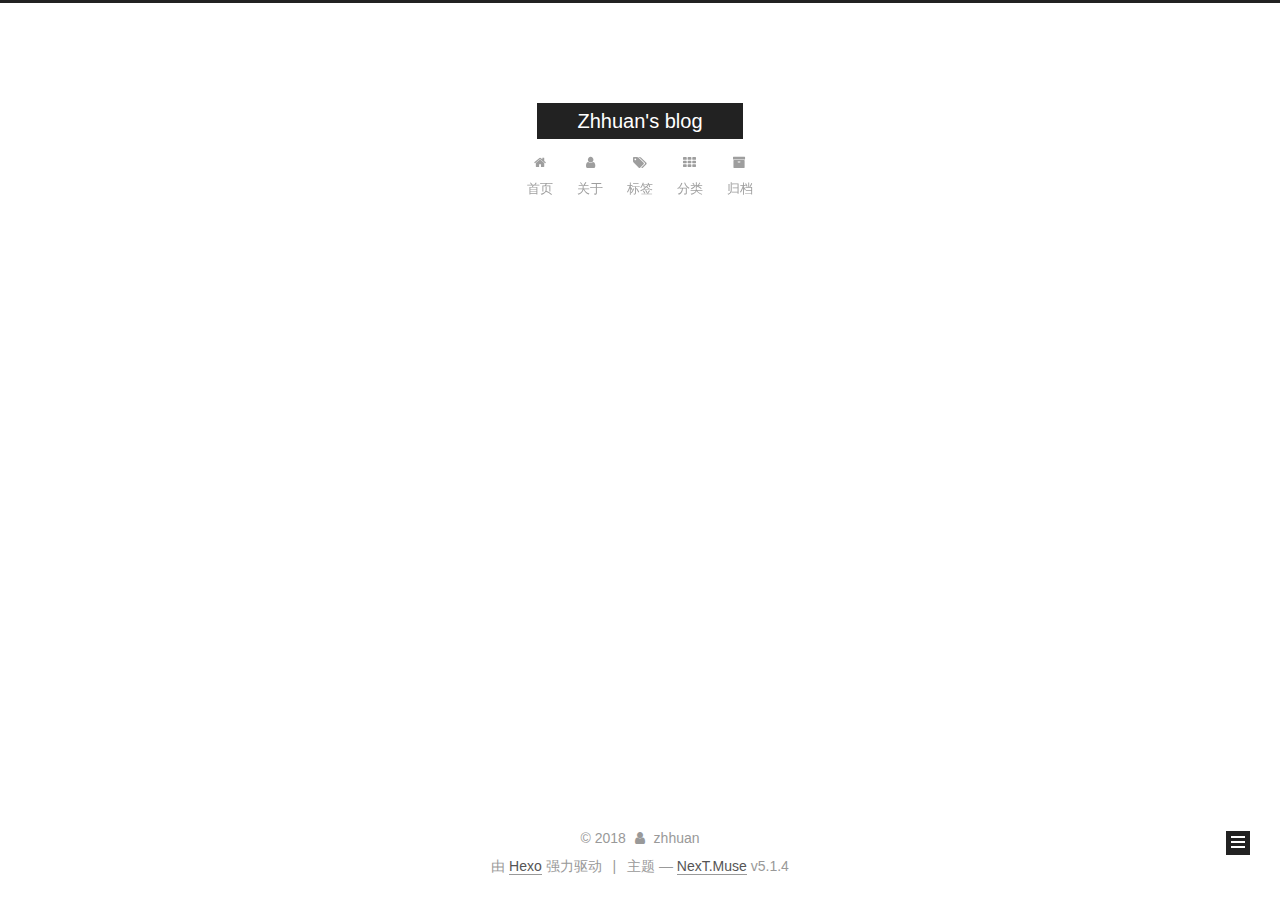
<file: archives/2018/01/index.html>
<!DOCTYPE html>



  


<html class="theme-next muse use-motion" lang="zh-Hans">
<head>
  <meta charset="UTF-8"/>
<meta http-equiv="X-UA-Compatible" content="IE=edge" />
<meta name="viewport" content="width=device-width, initial-scale=1, maximum-scale=1"/>
<meta name="theme-color" content="#222">









<meta http-equiv="Cache-Control" content="no-transform" />
<meta http-equiv="Cache-Control" content="no-siteapp" />
















  
  
  <link href="/lib/fancybox/source/jquery.fancybox.css?v=2.1.5" rel="stylesheet" type="text/css" />







<link href="/lib/font-awesome/css/font-awesome.min.css?v=4.6.2" rel="stylesheet" type="text/css" />

<link href="/css/main.css?v=5.1.4" rel="stylesheet" type="text/css" />


  <link rel="apple-touch-icon" sizes="180x180" href="/images/apple-touch-icon-next.png?v=5.1.4">


  <link rel="icon" type="image/png" sizes="32x32" href="/images/favicon-32x32-next.png?v=5.1.4">


  <link rel="icon" type="image/png" sizes="16x16" href="/images/favicon-16x16-next.png?v=5.1.4">


  <link rel="mask-icon" href="/images/logo.svg?v=5.1.4" color="#222">





  <meta name="keywords" content="Hexo, NexT" />










<meta name="description" content="前端、python和arduino，分享生活的技术与乐趣">
<meta property="og:type" content="website">
<meta property="og:title" content="Zhhuan&#39;s blog">
<meta property="og:url" content="https://zhhuan.github.io/archives/2018/01/index.html">
<meta property="og:site_name" content="Zhhuan&#39;s blog">
<meta property="og:description" content="前端、python和arduino，分享生活的技术与乐趣">
<meta property="og:locale" content="zh-Hans">
<meta name="twitter:card" content="summary">
<meta name="twitter:title" content="Zhhuan&#39;s blog">
<meta name="twitter:description" content="前端、python和arduino，分享生活的技术与乐趣">



<script type="text/javascript" id="hexo.configurations">
  var NexT = window.NexT || {};
  var CONFIG = {
    root: '/',
    scheme: 'Muse',
    version: '5.1.4',
    sidebar: {"position":"left","display":"post","offset":12,"b2t":false,"scrollpercent":false,"onmobile":false},
    fancybox: true,
    tabs: true,
    motion: {"enable":true,"async":false,"transition":{"post_block":"fadeIn","post_header":"slideDownIn","post_body":"slideDownIn","coll_header":"slideLeftIn","sidebar":"slideUpIn"}},
    duoshuo: {
      userId: '0',
      author: '博主'
    },
    algolia: {
      applicationID: '',
      apiKey: '',
      indexName: '',
      hits: {"per_page":10},
      labels: {"input_placeholder":"Search for Posts","hits_empty":"We didn't find any results for the search: ${query}","hits_stats":"${hits} results found in ${time} ms"}
    }
  };
</script>



  <link rel="canonical" href="https://zhhuan.github.io/archives/2018/01/"/>





  <title>归档 | Zhhuan's blog</title>
  








</head>

<body itemscope itemtype="http://schema.org/WebPage" lang="zh-Hans">

  
  
    
  

  <div class="container sidebar-position-left page-archive">
    <div class="headband"></div>

    <header id="header" class="header" itemscope itemtype="http://schema.org/WPHeader">
      <div class="header-inner"><div class="site-brand-wrapper">
  <div class="site-meta ">
    

    <div class="custom-logo-site-title">
      <a href="/"  class="brand" rel="start">
        <span class="logo-line-before"><i></i></span>
        <span class="site-title">Zhhuan's blog</span>
        <span class="logo-line-after"><i></i></span>
      </a>
    </div>
      
        <p class="site-subtitle"></p>
      
  </div>

  <div class="site-nav-toggle">
    <button>
      <span class="btn-bar"></span>
      <span class="btn-bar"></span>
      <span class="btn-bar"></span>
    </button>
  </div>
</div>

<nav class="site-nav">
  

  
    <ul id="menu" class="menu">
      
        
        <li class="menu-item menu-item-home">
          <a href="/" rel="section">
            
              <i class="menu-item-icon fa fa-fw fa-home"></i> <br />
            
            首页
          </a>
        </li>
      
        
        <li class="menu-item menu-item-about">
          <a href="/about/" rel="section">
            
              <i class="menu-item-icon fa fa-fw fa-user"></i> <br />
            
            关于
          </a>
        </li>
      
        
        <li class="menu-item menu-item-tags">
          <a href="/tags/" rel="section">
            
              <i class="menu-item-icon fa fa-fw fa-tags"></i> <br />
            
            标签
          </a>
        </li>
      
        
        <li class="menu-item menu-item-categories">
          <a href="/categories/" rel="section">
            
              <i class="menu-item-icon fa fa-fw fa-th"></i> <br />
            
            分类
          </a>
        </li>
      
        
        <li class="menu-item menu-item-archives">
          <a href="/archives/" rel="section">
            
              <i class="menu-item-icon fa fa-fw fa-archive"></i> <br />
            
            归档
          </a>
        </li>
      

      
    </ul>
  

  
</nav>



 </div>
    </header>

    <main id="main" class="main">
      <div class="main-inner">
        <div class="content-wrap">
          <div id="content" class="content">
            

  
  
  
  <div class="post-block archive">
    <div id="posts" class="posts-collapse">
      <span class="archive-move-on"></span>

      <span class="archive-page-counter">
        
        
        
          
        
        嗯..! 目前共计 3 篇日志。 继续努力。
      </span>

      

        
        
        

        
          
          <div class="collection-title">
            <h1 class="archive-year" id="archive-year-2018">2018</h1>
          </div>
        
        

        

  <article class="post post-type-normal" itemscope itemtype="http://schema.org/Article">
    <header class="post-header">

      <h2 class="post-title">
        
            <a class="post-title-link" href="/2018/01/23/three.js照相机-透视投影照相机/" itemprop="url">
              
                <span itemprop="name">three.js照相机-透视投影照相机</span>
              
            </a>
        
      </h2>

      <div class="post-meta">
        <time class="post-time" itemprop="dateCreated"
              datetime="2018-01-23T09:20:35+08:00"
              content="2018-01-23" >
          01-23
        </time>
      </div>

    </header>
  </article>



      

        
        
        

        
        

        

  <article class="post post-type-normal" itemscope itemtype="http://schema.org/Article">
    <header class="post-header">

      <h2 class="post-title">
        
            <a class="post-title-link" href="/2018/01/11/three.js照相机-正交投影照相机/" itemprop="url">
              
                <span itemprop="name">three.js照相机-正交投影照相机</span>
              
            </a>
        
      </h2>

      <div class="post-meta">
        <time class="post-time" itemprop="dateCreated"
              datetime="2018-01-11T10:04:51+08:00"
              content="2018-01-11" >
          01-11
        </time>
      </div>

    </header>
  </article>



      

        
        
        

        
        

        

  <article class="post post-type-normal" itemscope itemtype="http://schema.org/Article">
    <header class="post-header">

      <h2 class="post-title">
        
            <a class="post-title-link" href="/2018/01/10/Hexo博客搭建/" itemprop="url">
              
                <span itemprop="name">Hexo博客搭建</span>
              
            </a>
        
      </h2>

      <div class="post-meta">
        <time class="post-time" itemprop="dateCreated"
              datetime="2018-01-10T21:14:36+08:00"
              content="2018-01-10" >
          01-10
        </time>
      </div>

    </header>
  </article>



      

    </div>
  </div>
  
  
  

  



          </div>
          


          

        </div>
        
          
  
  <div class="sidebar-toggle">
    <div class="sidebar-toggle-line-wrap">
      <span class="sidebar-toggle-line sidebar-toggle-line-first"></span>
      <span class="sidebar-toggle-line sidebar-toggle-line-middle"></span>
      <span class="sidebar-toggle-line sidebar-toggle-line-last"></span>
    </div>
  </div>

  <aside id="sidebar" class="sidebar">
    
    <div class="sidebar-inner">

      

      

      <section class="site-overview-wrap sidebar-panel sidebar-panel-active">
        <div class="site-overview">
          <div class="site-author motion-element" itemprop="author" itemscope itemtype="http://schema.org/Person">
            
              <p class="site-author-name" itemprop="name">zhhuan</p>
              <p class="site-description motion-element" itemprop="description">前端、python和arduino，分享生活的技术与乐趣</p>
          </div>

          <nav class="site-state motion-element">

            
              <div class="site-state-item site-state-posts">
              
                <a href="/archives/">
              
                  <span class="site-state-item-count">3</span>
                  <span class="site-state-item-name">日志</span>
                </a>
              </div>
            

            
              
              
              <div class="site-state-item site-state-categories">
                
                  <span class="site-state-item-count">2</span>
                  <span class="site-state-item-name">分类</span>
                
              </div>
            

            
              
              
              <div class="site-state-item site-state-tags">
                
                  <span class="site-state-item-count">2</span>
                  <span class="site-state-item-name">标签</span>
                
              </div>
            

          </nav>

          

          

          
          

          
          

          

        </div>
      </section>

      

      

    </div>
  </aside>


        
      </div>
    </main>

    <footer id="footer" class="footer">
      <div class="footer-inner">
        <div class="copyright">&copy; <span itemprop="copyrightYear">2018</span>
  <span class="with-love">
    <i class="fa fa-user"></i>
  </span>
  <span class="author" itemprop="copyrightHolder">zhhuan</span>

  
</div>


  <div class="powered-by">由 <a class="theme-link" target="_blank" href="https://hexo.io">Hexo</a> 强力驱动</div>



  <span class="post-meta-divider">|</span>



  <div class="theme-info">主题 &mdash; <a class="theme-link" target="_blank" href="https://github.com/iissnan/hexo-theme-next">NexT.Muse</a> v5.1.4</div>




        







        
      </div>
    </footer>

    
      <div class="back-to-top">
        <i class="fa fa-arrow-up"></i>
        
      </div>
    

    

  </div>

  

<script type="text/javascript">
  if (Object.prototype.toString.call(window.Promise) !== '[object Function]') {
    window.Promise = null;
  }
</script>









  












  
  
    <script type="text/javascript" src="/lib/jquery/index.js?v=2.1.3"></script>
  

  
  
    <script type="text/javascript" src="/lib/fastclick/lib/fastclick.min.js?v=1.0.6"></script>
  

  
  
    <script type="text/javascript" src="/lib/jquery_lazyload/jquery.lazyload.js?v=1.9.7"></script>
  

  
  
    <script type="text/javascript" src="/lib/velocity/velocity.min.js?v=1.2.1"></script>
  

  
  
    <script type="text/javascript" src="/lib/velocity/velocity.ui.min.js?v=1.2.1"></script>
  

  
  
    <script type="text/javascript" src="/lib/fancybox/source/jquery.fancybox.pack.js?v=2.1.5"></script>
  


  


  <script type="text/javascript" src="/js/src/utils.js?v=5.1.4"></script>

  <script type="text/javascript" src="/js/src/motion.js?v=5.1.4"></script>



  
  

  

  


  <script type="text/javascript" src="/js/src/bootstrap.js?v=5.1.4"></script>



  


  




	





  





  












  





  

  

  

  
  

  

  

  

</body>
</html>
</file>
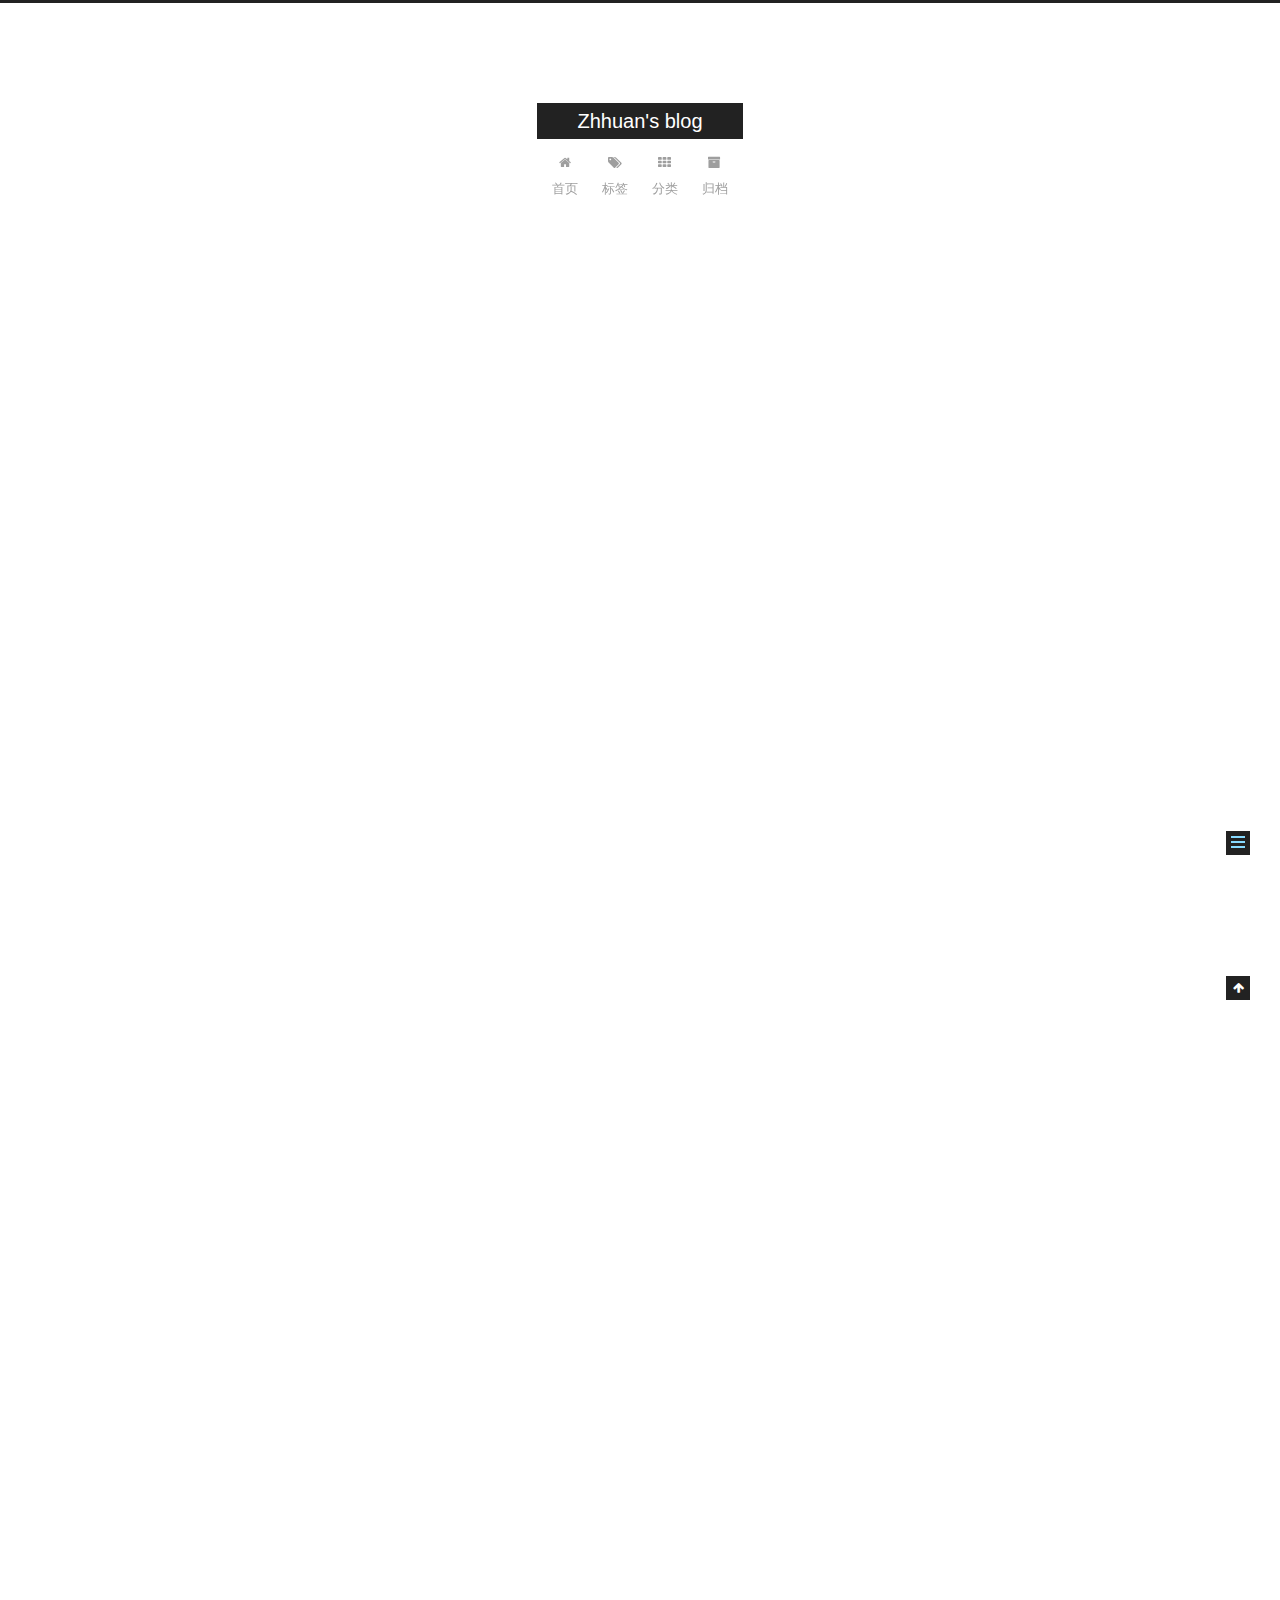
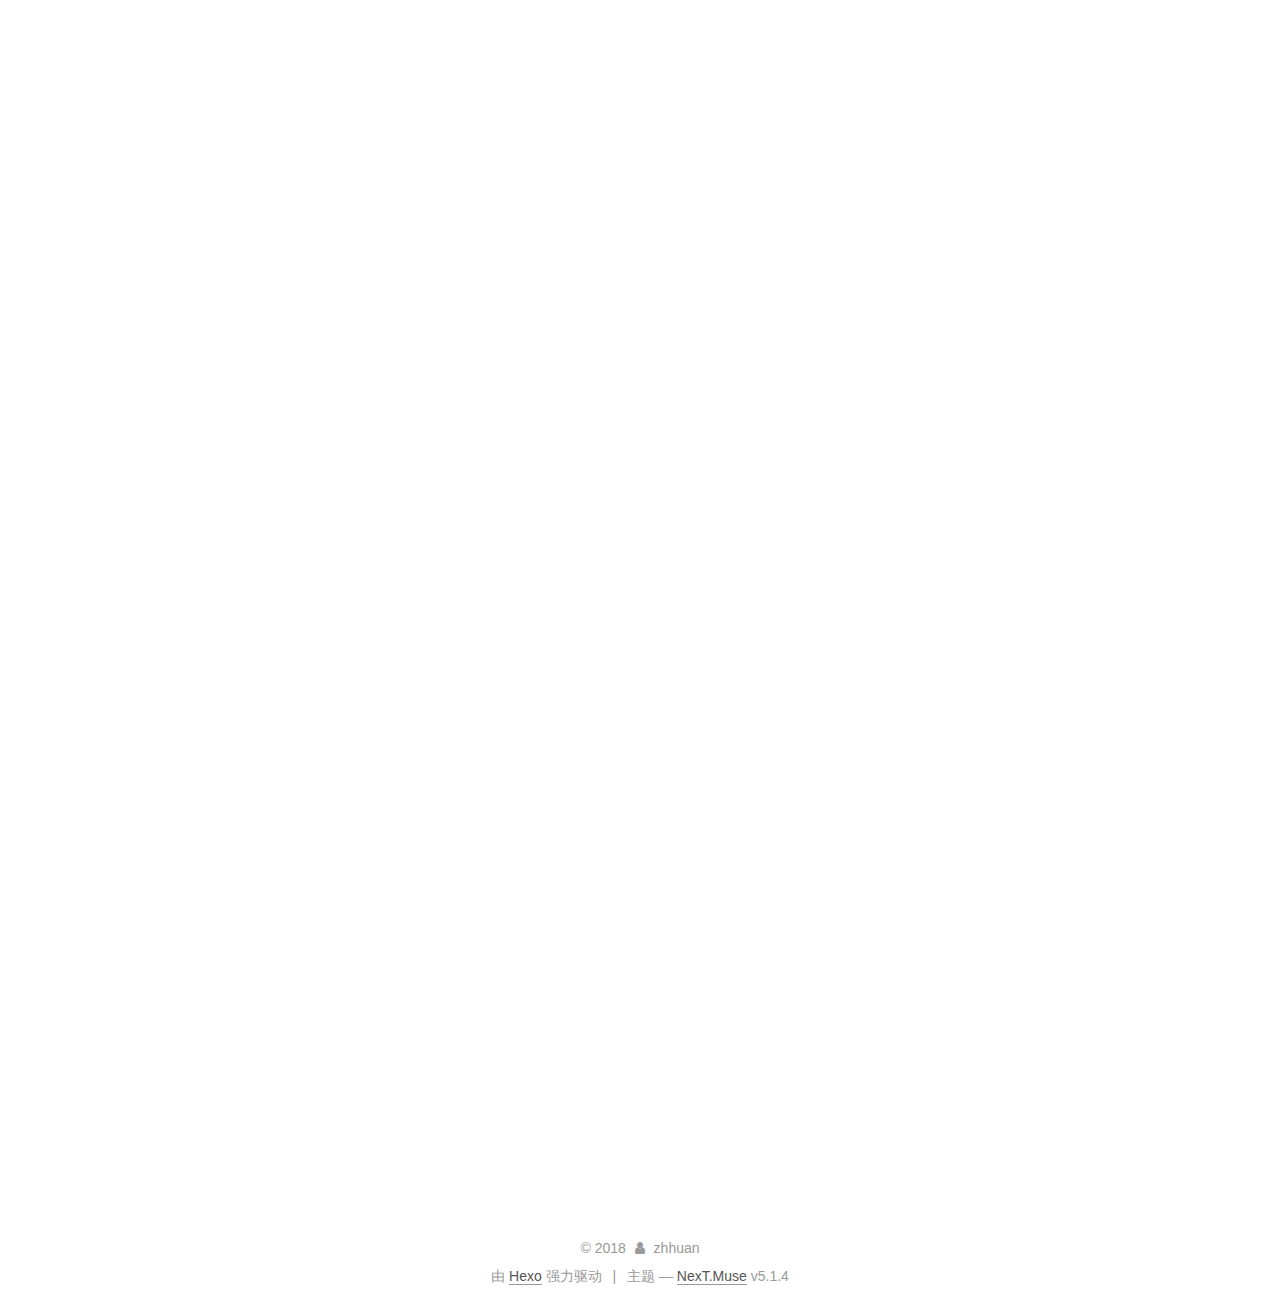
<file: 2018/01/10/Hexo博客搭建/index.html>
<!DOCTYPE html>



  


<html class="theme-next muse use-motion" lang="zh-Hans">
<head>
  <meta charset="UTF-8"/>
<meta http-equiv="X-UA-Compatible" content="IE=edge" />
<meta name="viewport" content="width=device-width, initial-scale=1, maximum-scale=1"/>
<meta name="theme-color" content="#222">









<meta http-equiv="Cache-Control" content="no-transform" />
<meta http-equiv="Cache-Control" content="no-siteapp" />
















  
  
  <link href="/lib/fancybox/source/jquery.fancybox.css?v=2.1.5" rel="stylesheet" type="text/css" />







<link href="/lib/font-awesome/css/font-awesome.min.css?v=4.6.2" rel="stylesheet" type="text/css" />

<link href="/css/main.css?v=5.1.4" rel="stylesheet" type="text/css" />


  <link rel="apple-touch-icon" sizes="180x180" href="/images/apple-touch-icon-next.png?v=5.1.4">


  <link rel="icon" type="image/png" sizes="32x32" href="/images/favicon-32x32-next.png?v=5.1.4">


  <link rel="icon" type="image/png" sizes="16x16" href="/images/favicon-16x16-next.png?v=5.1.4">


  <link rel="mask-icon" href="/images/logo.svg?v=5.1.4" color="#222">





  <meta name="keywords" content="hexo," />










<meta name="description" content="很久以来就想自己搭个博客写文章，记录编程路上成长的过程。没想到一直拖到毕业半年后才完成，还是托管到github上的静态网站。古人说得好，凡事预则立，不预则废，计划了这么久，最后能执行就行。接下来就详细说下用Hexo搭建博客并托管到github上的整个操作。 准备工作 下载node.js并安装 安装git 安装hexo。方法：新建blog文件夹，在该目录下运行npm install hexo-cli">
<meta name="keywords" content="hexo">
<meta property="og:type" content="article">
<meta property="og:title" content="Hexo博客搭建">
<meta property="og:url" content="https://zhhuan.github.io/2018/01/10/Hexo博客搭建/index.html">
<meta property="og:site_name" content="Zhhuan&#39;s blog">
<meta property="og:description" content="很久以来就想自己搭个博客写文章，记录编程路上成长的过程。没想到一直拖到毕业半年后才完成，还是托管到github上的静态网站。古人说得好，凡事预则立，不预则废，计划了这么久，最后能执行就行。接下来就详细说下用Hexo搭建博客并托管到github上的整个操作。 准备工作 下载node.js并安装 安装git 安装hexo。方法：新建blog文件夹，在该目录下运行npm install hexo-cli">
<meta property="og:locale" content="zh-Hans">
<meta property="og:updated_time" content="2018-01-23T03:44:55.246Z">
<meta name="twitter:card" content="summary">
<meta name="twitter:title" content="Hexo博客搭建">
<meta name="twitter:description" content="很久以来就想自己搭个博客写文章，记录编程路上成长的过程。没想到一直拖到毕业半年后才完成，还是托管到github上的静态网站。古人说得好，凡事预则立，不预则废，计划了这么久，最后能执行就行。接下来就详细说下用Hexo搭建博客并托管到github上的整个操作。 准备工作 下载node.js并安装 安装git 安装hexo。方法：新建blog文件夹，在该目录下运行npm install hexo-cli">



<script type="text/javascript" id="hexo.configurations">
  var NexT = window.NexT || {};
  var CONFIG = {
    root: '/',
    scheme: 'Muse',
    version: '5.1.4',
    sidebar: {"position":"right","display":"always","offset":12,"b2t":false,"scrollpercent":false,"onmobile":false},
    fancybox: true,
    tabs: true,
    motion: {"enable":true,"async":false,"transition":{"post_block":"fadeIn","post_header":"slideDownIn","post_body":"slideDownIn","coll_header":"slideLeftIn","sidebar":"slideUpIn"}},
    duoshuo: {
      userId: '0',
      author: '博主'
    },
    algolia: {
      applicationID: '',
      apiKey: '',
      indexName: '',
      hits: {"per_page":10},
      labels: {"input_placeholder":"Search for Posts","hits_empty":"We didn't find any results for the search: ${query}","hits_stats":"${hits} results found in ${time} ms"}
    }
  };
</script>



  <link rel="canonical" href="https://zhhuan.github.io/2018/01/10/Hexo博客搭建/"/>





  <title>Hexo博客搭建 | Zhhuan's blog</title>
  








</head>

<body itemscope itemtype="http://schema.org/WebPage" lang="zh-Hans">

  
  
    
  

  <div class="container sidebar-position-right page-post-detail">
    <div class="headband"></div>

    <header id="header" class="header" itemscope itemtype="http://schema.org/WPHeader">
      <div class="header-inner"><div class="site-brand-wrapper">
  <div class="site-meta ">
    

    <div class="custom-logo-site-title">
      <a href="/"  class="brand" rel="start">
        <span class="logo-line-before"><i></i></span>
        <span class="site-title">Zhhuan's blog</span>
        <span class="logo-line-after"><i></i></span>
      </a>
    </div>
      
        <p class="site-subtitle"></p>
      
  </div>

  <div class="site-nav-toggle">
    <button>
      <span class="btn-bar"></span>
      <span class="btn-bar"></span>
      <span class="btn-bar"></span>
    </button>
  </div>
</div>

<nav class="site-nav">
  

  
    <ul id="menu" class="menu">
      
        
        <li class="menu-item menu-item-home">
          <a href="/" rel="section">
            
              <i class="menu-item-icon fa fa-fw fa-home"></i> <br />
            
            首页
          </a>
        </li>
      
        
        <li class="menu-item menu-item-tags">
          <a href="/tags/" rel="section">
            
              <i class="menu-item-icon fa fa-fw fa-tags"></i> <br />
            
            标签
          </a>
        </li>
      
        
        <li class="menu-item menu-item-categories">
          <a href="/categories/" rel="section">
            
              <i class="menu-item-icon fa fa-fw fa-th"></i> <br />
            
            分类
          </a>
        </li>
      
        
        <li class="menu-item menu-item-archives">
          <a href="/archives/" rel="section">
            
              <i class="menu-item-icon fa fa-fw fa-archive"></i> <br />
            
            归档
          </a>
        </li>
      

      
    </ul>
  

  
</nav>



 </div>
    </header>

    <main id="main" class="main">
      <div class="main-inner">
        <div class="content-wrap">
          <div id="content" class="content">
            

  <div id="posts" class="posts-expand">
    

  

  
  
  

  <article class="post post-type-normal" itemscope itemtype="http://schema.org/Article">
  
  
  
  <div class="post-block">
    <link itemprop="mainEntityOfPage" href="https://zhhuan.github.io/2018/01/10/Hexo博客搭建/">

    <span hidden itemprop="author" itemscope itemtype="http://schema.org/Person">
      <meta itemprop="name" content="zhhuan">
      <meta itemprop="description" content="">
      <meta itemprop="image" content="/images/avatar.gif">
    </span>

    <span hidden itemprop="publisher" itemscope itemtype="http://schema.org/Organization">
      <meta itemprop="name" content="Zhhuan's blog">
    </span>

    
      <header class="post-header">

        
        
          <h1 class="post-title" itemprop="name headline">Hexo博客搭建</h1>
        

        <div class="post-meta">
          <span class="post-time">
            
              <span class="post-meta-item-icon">
                <i class="fa fa-calendar-o"></i>
              </span>
              
                <span class="post-meta-item-text">发表于</span>
              
              <time title="创建于" itemprop="dateCreated datePublished" datetime="2018-01-10T21:14:36+08:00">
                2018-01-10
              </time>
            

            

            
          </span>

          
            <span class="post-category" >
            
              <span class="post-meta-divider">|</span>
            
              <span class="post-meta-item-icon">
                <i class="fa fa-folder-o"></i>
              </span>
              
                <span class="post-meta-item-text">分类于</span>
              
              
                <span itemprop="about" itemscope itemtype="http://schema.org/Thing">
                  <a href="/categories/攻城利器/" itemprop="url" rel="index">
                    <span itemprop="name">攻城利器</span>
                  </a>
                </span>

                
                
              
            </span>
          

          
            
          

          
          

          

          

          

        </div>
      </header>
    

    
    
    
    <div class="post-body" itemprop="articleBody">

      
      

      
        <p>很久以来就想自己搭个博客写文章，记录编程路上成长的过程。没想到一直拖到毕业半年后才完成，还是托管到github上的静态网站。古人说得好，凡事预则立，不预则废，计划了这么久，最后能执行就行。接下来就详细说下用Hexo搭建博客并托管到github上的整个操作。</p>
<h3 id="准备工作"><a href="#准备工作" class="headerlink" title="准备工作"></a>准备工作</h3><ol>
<li>下载<a href="https://nodejs.org/zh-cn/" target="_blank" rel="noopener">node.js</a>并安装</li>
<li>安装git</li>
<li>安装hexo。方法：新建<code>blog</code>文件夹，在该目录下运行<code>npm install hexo-cli -g</code></li>
</ol>
<a id="more"></a>
<h3 id="本地搭建博客"><a href="#本地搭建博客" class="headerlink" title="本地搭建博客"></a>本地搭建博客</h3><ol>
<li><p>进入<code>blog</code>目录，运行<code>hexo init</code>（初始化博客，生成hexo模板）</p>
</li>
<li><p><code>npm install</code>，安装需要的包</p>
</li>
<li><p><code>hexo server</code>（默认监听4000端口，访问<a href="localhost:4000" target="_blank" rel="noopener">localhost:4000</a>查看博客）</p>
</li>
</ol>
<h3 id="用Github托管博客"><a href="#用Github托管博客" class="headerlink" title="用Github托管博客"></a>用Github托管博客</h3><ol>
<li><p>在Github创建<code>xxx.github.io</code>的项目，<strong>xxx</strong>为github用户名</p>
</li>
<li><p>打开<code>blog</code>文件夹内的<code>_config.yml</code>配置文件，最后部分按如下设置</p>
<figure class="highlight plain"><table><tr><td class="gutter"><pre><span class="line">1</span><br><span class="line">2</span><br><span class="line">3</span><br><span class="line">4</span><br></pre></td><td class="code"><pre><span class="line">deploy:</span><br><span class="line">  type: git</span><br><span class="line">  repo: git@github.com:zhhuan/zhhuan.github.io.git</span><br><span class="line">  branch: master</span><br></pre></td></tr></table></figure>
</li>
<li><p>运行<code>npm install hexo-deployer-git --save</code></p>
</li>
<li><p>运行<code>hexo g</code>（本地生成静态文件，<strong>public</strong>目录）</p>
</li>
<li><p>运行<code>hexo d</code>（将静态文件推送到Github）</p>
</li>
</ol>
<p>打开浏览器，访问<code>https://xxx.github.io</code></p>
<h3 id="Hexo常用操作"><a href="#Hexo常用操作" class="headerlink" title="Hexo常用操作"></a>Hexo常用操作</h3><h4 id="更新文章"><a href="#更新文章" class="headerlink" title="更新文章"></a>更新文章</h4><ol>
<li><p>在<code>blog</code>目录下运行<code>hexo new &quot;article title&quot;</code>，会在_post文件夹中生成一个md文件</p>
</li>
<li><p>编辑正文内容（MakeDown）</p>
</li>
<li><p>修改起始字段</p>
<ul>
<li>title 文章的标题</li>
<li>date 创建日期 （文件的创建日期 ）</li>
<li>updated 修改日期 （ 文件的修改日期）</li>
<li>comments 是否开启评论 true</li>
<li>tags 标签</li>
<li>categories 分类</li>
<li>permalink url中的名字（文件名）</li>
</ul>
</li>
<li><p><code>hexo clean</code>删除本地静态文件（public文件夹）</p>
</li>
<li><p><code>hexo g</code>生成静态文件</p>
</li>
<li><p><code>hexo d</code>推送</p>
</li>
</ol>
<h4 id="更换主题"><a href="#更换主题" class="headerlink" title="更换主题"></a>更换主题</h4><p>Hexo 中有很多主题，可以在<a href="https://hexo.io/themes/" target="_blank" rel="noopener">官网</a>查看。 这里使用<a href="https://github.com/iissnan/hexo-theme-next" target="_blank" rel="noopener">hexo-theme-next</a>，下面列举更换主题的一般步骤：</p>
<h5 id="1-下载主题资源"><a href="#1-下载主题资源" class="headerlink" title="1.下载主题资源"></a>1.下载主题资源</h5><figure class="highlight plain"><table><tr><td class="gutter"><pre><span class="line">1</span><br></pre></td><td class="code"><pre><span class="line">git clone https://github.com/iissnan/hexo-theme-next themes/next</span><br></pre></td></tr></table></figure>
<h5 id="2-应用下载的主题"><a href="#2-应用下载的主题" class="headerlink" title="2.应用下载的主题"></a>2.应用下载的主题</h5><p>在网站配置文件<code>_config.yml</code>中，配置<code>theme</code></p>
<figure class="highlight plain"><table><tr><td class="gutter"><pre><span class="line">1</span><br></pre></td><td class="code"><pre><span class="line">theme: next</span><br></pre></td></tr></table></figure>
<blockquote>
<p>next是主题名称，具体的可查看主题的文档</p>
</blockquote>
<h5 id="3-主题其他配置"><a href="#3-主题其他配置" class="headerlink" title="3.主题其他配置"></a>3.主题其他配置</h5><p>可在<code>/theme/{theme}/_config.yml</code>主题的配置文件下进行主题的配置。</p>
<h5 id="4-查看效果"><a href="#4-查看效果" class="headerlink" title="4.查看效果"></a>4.查看效果</h5><figure class="highlight plain"><table><tr><td class="gutter"><pre><span class="line">1</span><br><span class="line">2</span><br><span class="line">3</span><br></pre></td><td class="code"><pre><span class="line">hexo clean</span><br><span class="line">hexo g</span><br><span class="line">hexo server</span><br></pre></td></tr></table></figure>

      
    </div>
    
    
    

    

    

    

    <footer class="post-footer">
      
        <div class="post-tags">
          
            <a href="/tags/hexo/" rel="tag"># hexo</a>
          
        </div>
      

      
      
      

      
        <div class="post-nav">
          <div class="post-nav-next post-nav-item">
            
          </div>

          <span class="post-nav-divider"></span>

          <div class="post-nav-prev post-nav-item">
            
              <a href="/2018/01/11/three.js照相机-正交投影照相机/" rel="prev" title="three.js照相机-正交投影照相机">
                three.js照相机-正交投影照相机 <i class="fa fa-chevron-right"></i>
              </a>
            
          </div>
        </div>
      

      
      
    </footer>
  </div>
  
  
  
  </article>



    <div class="post-spread">
      
    </div>
  </div>


          </div>
          


          

  



        </div>
        
          
  
  <div class="sidebar-toggle">
    <div class="sidebar-toggle-line-wrap">
      <span class="sidebar-toggle-line sidebar-toggle-line-first"></span>
      <span class="sidebar-toggle-line sidebar-toggle-line-middle"></span>
      <span class="sidebar-toggle-line sidebar-toggle-line-last"></span>
    </div>
  </div>

  <aside id="sidebar" class="sidebar">
    
    <div class="sidebar-inner">

      

      
        <ul class="sidebar-nav motion-element">
          <li class="sidebar-nav-toc sidebar-nav-active" data-target="post-toc-wrap">
            文章目录
          </li>
          <li class="sidebar-nav-overview" data-target="site-overview-wrap">
            站点概览
          </li>
        </ul>
      

      <section class="site-overview-wrap sidebar-panel">
        <div class="site-overview">
          <div class="site-author motion-element" itemprop="author" itemscope itemtype="http://schema.org/Person">
            
              <p class="site-author-name" itemprop="name">zhhuan</p>
              <p class="site-description motion-element" itemprop="description">前端、python和arduino，分享生活的技术与乐趣</p>
          </div>

          <nav class="site-state motion-element">

            
              <div class="site-state-item site-state-posts">
              
                <a href="/archives/">
              
                  <span class="site-state-item-count">3</span>
                  <span class="site-state-item-name">日志</span>
                </a>
              </div>
            

            
              
              
              <div class="site-state-item site-state-categories">
                <a href="/categories/index.html">
                  <span class="site-state-item-count">2</span>
                  <span class="site-state-item-name">分类</span>
                </a>
              </div>
            

            
              
              
              <div class="site-state-item site-state-tags">
                <a href="/tags/index.html">
                  <span class="site-state-item-count">2</span>
                  <span class="site-state-item-name">标签</span>
                </a>
              </div>
            

          </nav>

          

          

          
          

          
          

          

        </div>
      </section>

      
      <!--noindex-->
        <section class="post-toc-wrap motion-element sidebar-panel sidebar-panel-active">
          <div class="post-toc">

            
              
            

            
              <div class="post-toc-content"><ol class="nav"><li class="nav-item nav-level-3"><a class="nav-link" href="#准备工作"><span class="nav-number">1.</span> <span class="nav-text">准备工作</span></a></li><li class="nav-item nav-level-3"><a class="nav-link" href="#本地搭建博客"><span class="nav-number">2.</span> <span class="nav-text">本地搭建博客</span></a></li><li class="nav-item nav-level-3"><a class="nav-link" href="#用Github托管博客"><span class="nav-number">3.</span> <span class="nav-text">用Github托管博客</span></a></li><li class="nav-item nav-level-3"><a class="nav-link" href="#Hexo常用操作"><span class="nav-number">4.</span> <span class="nav-text">Hexo常用操作</span></a><ol class="nav-child"><li class="nav-item nav-level-4"><a class="nav-link" href="#更新文章"><span class="nav-number">4.1.</span> <span class="nav-text">更新文章</span></a></li><li class="nav-item nav-level-4"><a class="nav-link" href="#更换主题"><span class="nav-number">4.2.</span> <span class="nav-text">更换主题</span></a><ol class="nav-child"><li class="nav-item nav-level-5"><a class="nav-link" href="#1-下载主题资源"><span class="nav-number">4.2.1.</span> <span class="nav-text">1.下载主题资源</span></a></li><li class="nav-item nav-level-5"><a class="nav-link" href="#2-应用下载的主题"><span class="nav-number">4.2.2.</span> <span class="nav-text">2.应用下载的主题</span></a></li><li class="nav-item nav-level-5"><a class="nav-link" href="#3-主题其他配置"><span class="nav-number">4.2.3.</span> <span class="nav-text">3.主题其他配置</span></a></li><li class="nav-item nav-level-5"><a class="nav-link" href="#4-查看效果"><span class="nav-number">4.2.4.</span> <span class="nav-text">4.查看效果</span></a></li></ol></li></ol></li></ol></div>
            

          </div>
        </section>
      <!--/noindex-->
      

      

    </div>
  </aside>


        
      </div>
    </main>

    <footer id="footer" class="footer">
      <div class="footer-inner">
        <div class="copyright">&copy; <span itemprop="copyrightYear">2018</span>
  <span class="with-love">
    <i class="fa fa-user"></i>
  </span>
  <span class="author" itemprop="copyrightHolder">zhhuan</span>

  
</div>


  <div class="powered-by">由 <a class="theme-link" target="_blank" href="https://hexo.io">Hexo</a> 强力驱动</div>



  <span class="post-meta-divider">|</span>



  <div class="theme-info">主题 &mdash; <a class="theme-link" target="_blank" href="https://github.com/iissnan/hexo-theme-next">NexT.Muse</a> v5.1.4</div>




        







        
      </div>
    </footer>

    
      <div class="back-to-top">
        <i class="fa fa-arrow-up"></i>
        
      </div>
    

    

  </div>

  

<script type="text/javascript">
  if (Object.prototype.toString.call(window.Promise) !== '[object Function]') {
    window.Promise = null;
  }
</script>









  












  
  
    <script type="text/javascript" src="/lib/jquery/index.js?v=2.1.3"></script>
  

  
  
    <script type="text/javascript" src="/lib/fastclick/lib/fastclick.min.js?v=1.0.6"></script>
  

  
  
    <script type="text/javascript" src="/lib/jquery_lazyload/jquery.lazyload.js?v=1.9.7"></script>
  

  
  
    <script type="text/javascript" src="/lib/velocity/velocity.min.js?v=1.2.1"></script>
  

  
  
    <script type="text/javascript" src="/lib/velocity/velocity.ui.min.js?v=1.2.1"></script>
  

  
  
    <script type="text/javascript" src="/lib/fancybox/source/jquery.fancybox.pack.js?v=2.1.5"></script>
  


  


  <script type="text/javascript" src="/js/src/utils.js?v=5.1.4"></script>

  <script type="text/javascript" src="/js/src/motion.js?v=5.1.4"></script>



  
  

  
  <script type="text/javascript" src="/js/src/scrollspy.js?v=5.1.4"></script>
<script type="text/javascript" src="/js/src/post-details.js?v=5.1.4"></script>



  


  <script type="text/javascript" src="/js/src/bootstrap.js?v=5.1.4"></script>



  


  




	





  





  












  





  

  

  

  
  

  

  

  

</body>
</html>
</file>
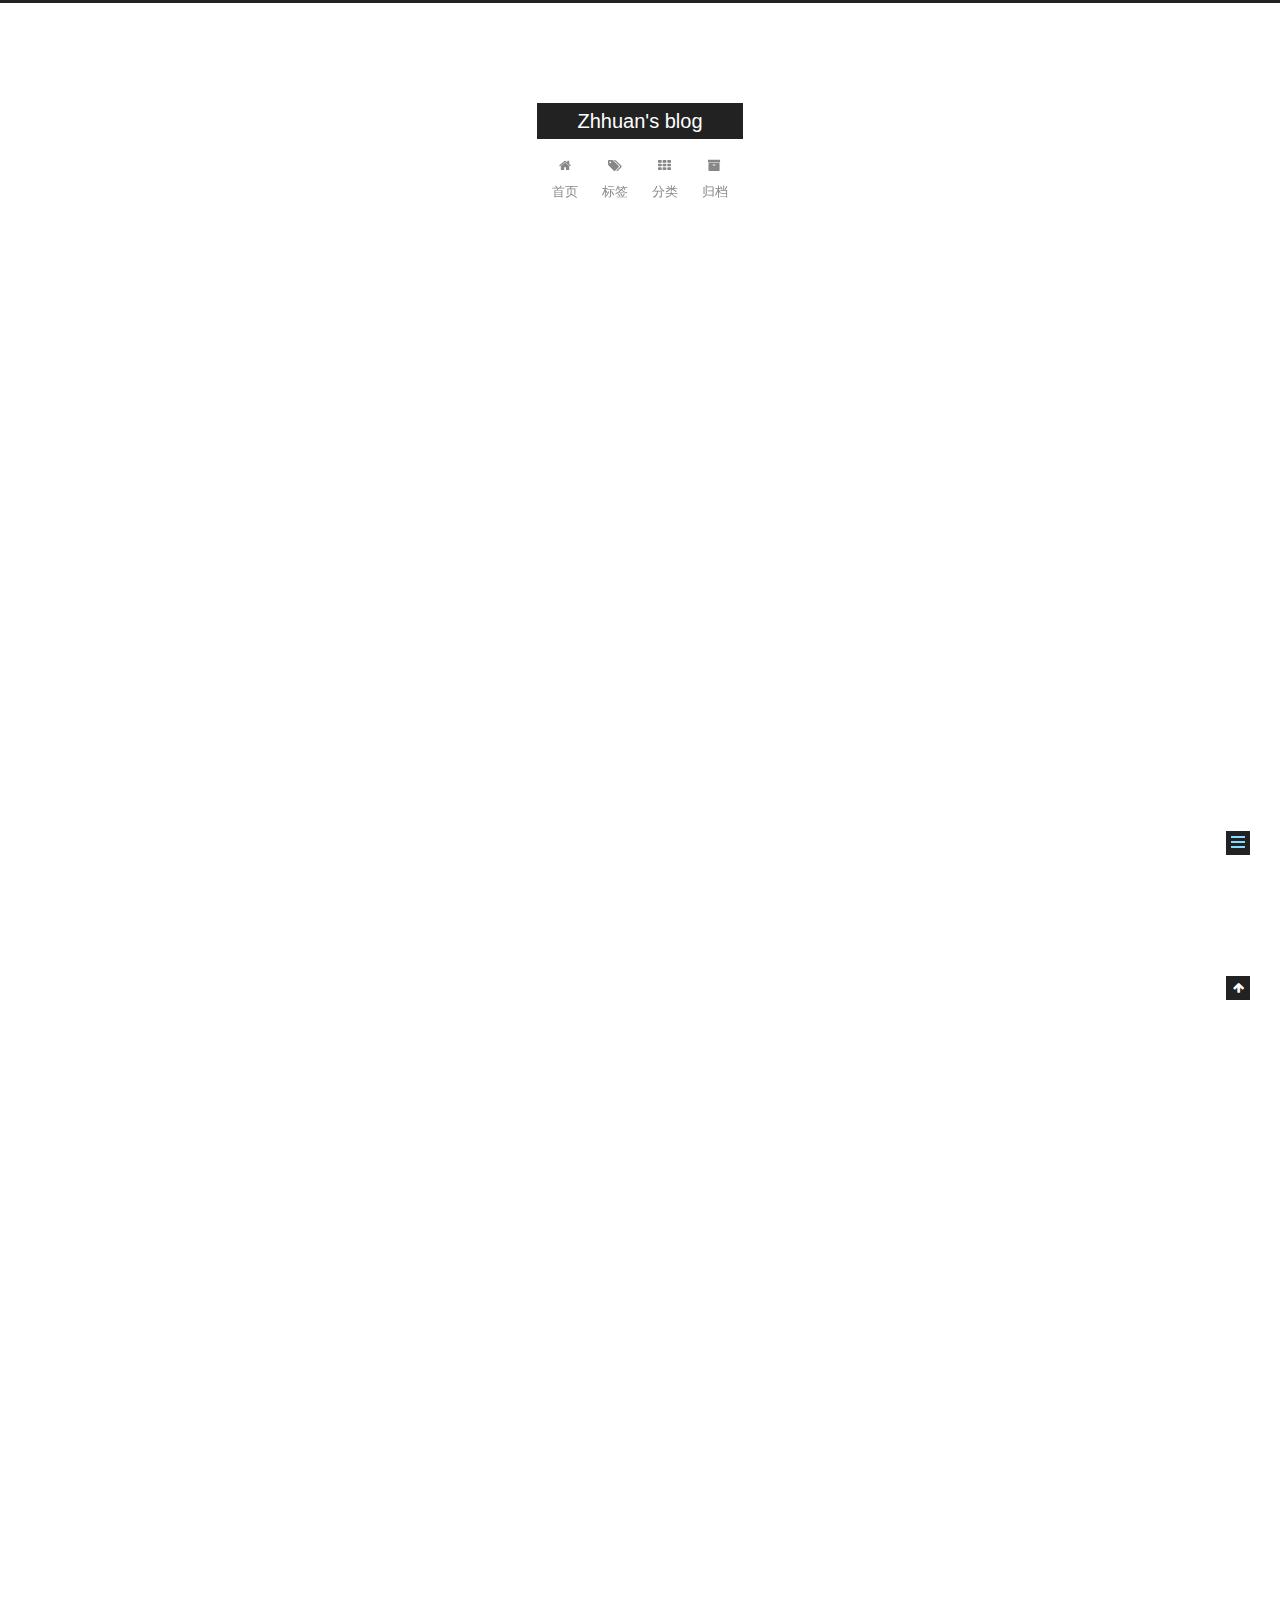
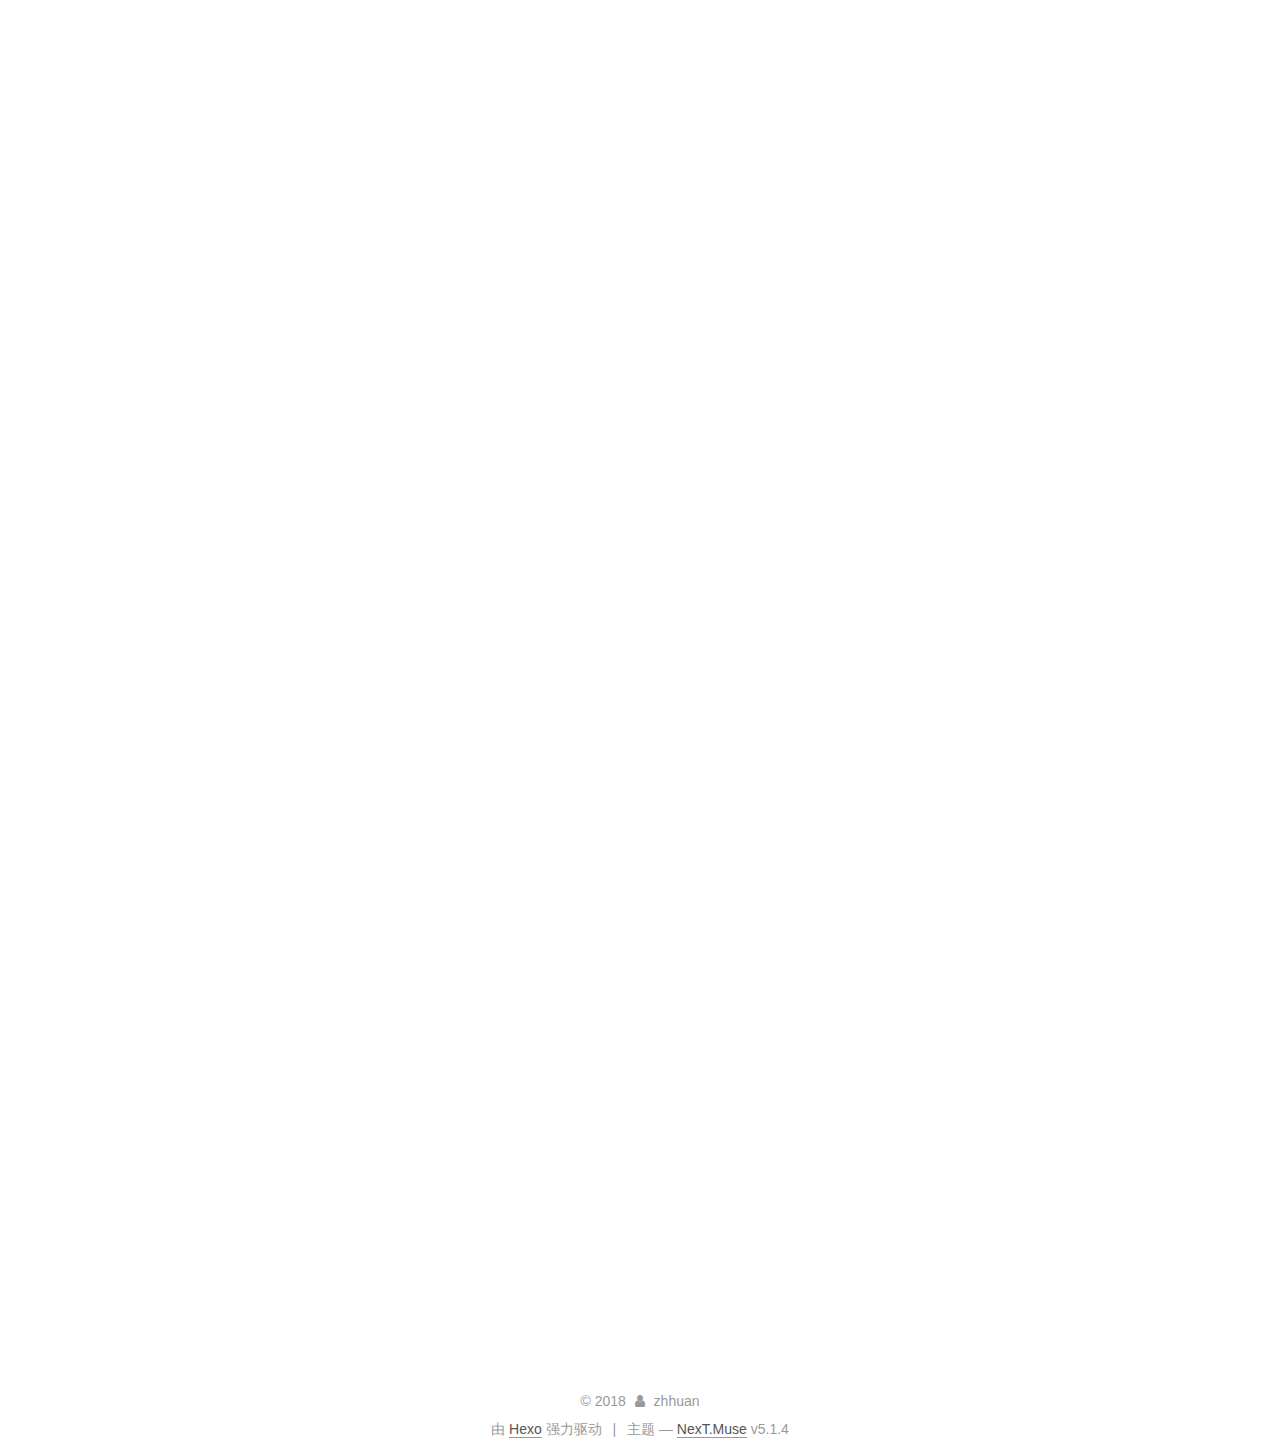
<file: 2018/01/11/three.js照相机-正交投影照相机/index.html>
<!DOCTYPE html>



  


<html class="theme-next muse use-motion" lang="zh-Hans">
<head>
  <meta charset="UTF-8"/>
<meta http-equiv="X-UA-Compatible" content="IE=edge" />
<meta name="viewport" content="width=device-width, initial-scale=1, maximum-scale=1"/>
<meta name="theme-color" content="#222">









<meta http-equiv="Cache-Control" content="no-transform" />
<meta http-equiv="Cache-Control" content="no-siteapp" />
















  
  
  <link href="/lib/fancybox/source/jquery.fancybox.css?v=2.1.5" rel="stylesheet" type="text/css" />







<link href="/lib/font-awesome/css/font-awesome.min.css?v=4.6.2" rel="stylesheet" type="text/css" />

<link href="/css/main.css?v=5.1.4" rel="stylesheet" type="text/css" />


  <link rel="apple-touch-icon" sizes="180x180" href="/images/apple-touch-icon-next.png?v=5.1.4">


  <link rel="icon" type="image/png" sizes="32x32" href="/images/favicon-32x32-next.png?v=5.1.4">


  <link rel="icon" type="image/png" sizes="16x16" href="/images/favicon-16x16-next.png?v=5.1.4">


  <link rel="mask-icon" href="/images/logo.svg?v=5.1.4" color="#222">





  <meta name="keywords" content="three.js," />










<meta name="description" content="three.js 中照相机是一个必不可少的元素，想象一个场景，照相机就像一个人的眼睛，屏幕中呈现的场景就是照相机看到的场景。接下来细细说下three.js中照相机怎么来使用。 照相机的作用Three.js创建的场景是三维的，而显示屏是二维的，三维需要投影到二维平面上。照相机定义了三维空间到二维屏幕的投影方式，根据投影方式的不用，照相机又分为正交投影照相机与透视投影照相机。">
<meta name="keywords" content="three.js">
<meta property="og:type" content="article">
<meta property="og:title" content="three.js照相机-正交投影照相机">
<meta property="og:url" content="https://zhhuan.github.io/2018/01/11/three.js照相机-正交投影照相机/index.html">
<meta property="og:site_name" content="Zhhuan&#39;s blog">
<meta property="og:description" content="three.js 中照相机是一个必不可少的元素，想象一个场景，照相机就像一个人的眼睛，屏幕中呈现的场景就是照相机看到的场景。接下来细细说下three.js中照相机怎么来使用。 照相机的作用Three.js创建的场景是三维的，而显示屏是二维的，三维需要投影到二维平面上。照相机定义了三维空间到二维屏幕的投影方式，根据投影方式的不用，照相机又分为正交投影照相机与透视投影照相机。">
<meta property="og:locale" content="zh-Hans">
<meta property="og:image" content="https://zhhuan.github.io/2018/01/11/three.js照相机-正交投影照相机/OrthographicCamera.png">
<meta property="og:image" content="https://zhhuan.github.io/2018/01/11/three.js照相机-正交投影照相机/OrthographicCamera2.png">
<meta property="og:image" content="https://zhhuan.github.io/2018/01/11/three.js照相机-正交投影照相机/OrthographicCamera3.png">
<meta property="og:image" content="https://zhhuan.github.io/2018/01/11/three.js照相机-正交投影照相机/OrthographicCamera3.png">
<meta property="og:image" content="https://zhhuan.github.io/2018/01/11/three.js照相机-正交投影照相机/OrthographicCamera4.png">
<meta property="og:updated_time" content="2018-01-23T03:54:14.327Z">
<meta name="twitter:card" content="summary">
<meta name="twitter:title" content="three.js照相机-正交投影照相机">
<meta name="twitter:description" content="three.js 中照相机是一个必不可少的元素，想象一个场景，照相机就像一个人的眼睛，屏幕中呈现的场景就是照相机看到的场景。接下来细细说下three.js中照相机怎么来使用。 照相机的作用Three.js创建的场景是三维的，而显示屏是二维的，三维需要投影到二维平面上。照相机定义了三维空间到二维屏幕的投影方式，根据投影方式的不用，照相机又分为正交投影照相机与透视投影照相机。">
<meta name="twitter:image" content="https://zhhuan.github.io/2018/01/11/three.js照相机-正交投影照相机/OrthographicCamera.png">



<script type="text/javascript" id="hexo.configurations">
  var NexT = window.NexT || {};
  var CONFIG = {
    root: '/',
    scheme: 'Muse',
    version: '5.1.4',
    sidebar: {"position":"right","display":"always","offset":12,"b2t":false,"scrollpercent":false,"onmobile":false},
    fancybox: true,
    tabs: true,
    motion: {"enable":true,"async":false,"transition":{"post_block":"fadeIn","post_header":"slideDownIn","post_body":"slideDownIn","coll_header":"slideLeftIn","sidebar":"slideUpIn"}},
    duoshuo: {
      userId: '0',
      author: '博主'
    },
    algolia: {
      applicationID: '',
      apiKey: '',
      indexName: '',
      hits: {"per_page":10},
      labels: {"input_placeholder":"Search for Posts","hits_empty":"We didn't find any results for the search: ${query}","hits_stats":"${hits} results found in ${time} ms"}
    }
  };
</script>



  <link rel="canonical" href="https://zhhuan.github.io/2018/01/11/three.js照相机-正交投影照相机/"/>





  <title>three.js照相机-正交投影照相机 | Zhhuan's blog</title>
  








</head>

<body itemscope itemtype="http://schema.org/WebPage" lang="zh-Hans">

  
  
    
  

  <div class="container sidebar-position-right page-post-detail">
    <div class="headband"></div>

    <header id="header" class="header" itemscope itemtype="http://schema.org/WPHeader">
      <div class="header-inner"><div class="site-brand-wrapper">
  <div class="site-meta ">
    

    <div class="custom-logo-site-title">
      <a href="/"  class="brand" rel="start">
        <span class="logo-line-before"><i></i></span>
        <span class="site-title">Zhhuan's blog</span>
        <span class="logo-line-after"><i></i></span>
      </a>
    </div>
      
        <p class="site-subtitle"></p>
      
  </div>

  <div class="site-nav-toggle">
    <button>
      <span class="btn-bar"></span>
      <span class="btn-bar"></span>
      <span class="btn-bar"></span>
    </button>
  </div>
</div>

<nav class="site-nav">
  

  
    <ul id="menu" class="menu">
      
        
        <li class="menu-item menu-item-home">
          <a href="/" rel="section">
            
              <i class="menu-item-icon fa fa-fw fa-home"></i> <br />
            
            首页
          </a>
        </li>
      
        
        <li class="menu-item menu-item-tags">
          <a href="/tags/" rel="section">
            
              <i class="menu-item-icon fa fa-fw fa-tags"></i> <br />
            
            标签
          </a>
        </li>
      
        
        <li class="menu-item menu-item-categories">
          <a href="/categories/" rel="section">
            
              <i class="menu-item-icon fa fa-fw fa-th"></i> <br />
            
            分类
          </a>
        </li>
      
        
        <li class="menu-item menu-item-archives">
          <a href="/archives/" rel="section">
            
              <i class="menu-item-icon fa fa-fw fa-archive"></i> <br />
            
            归档
          </a>
        </li>
      

      
    </ul>
  

  
</nav>



 </div>
    </header>

    <main id="main" class="main">
      <div class="main-inner">
        <div class="content-wrap">
          <div id="content" class="content">
            

  <div id="posts" class="posts-expand">
    

  

  
  
  

  <article class="post post-type-normal" itemscope itemtype="http://schema.org/Article">
  
  
  
  <div class="post-block">
    <link itemprop="mainEntityOfPage" href="https://zhhuan.github.io/2018/01/11/three.js照相机-正交投影照相机/">

    <span hidden itemprop="author" itemscope itemtype="http://schema.org/Person">
      <meta itemprop="name" content="zhhuan">
      <meta itemprop="description" content="">
      <meta itemprop="image" content="/images/avatar.gif">
    </span>

    <span hidden itemprop="publisher" itemscope itemtype="http://schema.org/Organization">
      <meta itemprop="name" content="Zhhuan's blog">
    </span>

    
      <header class="post-header">

        
        
          <h1 class="post-title" itemprop="name headline">three.js照相机-正交投影照相机</h1>
        

        <div class="post-meta">
          <span class="post-time">
            
              <span class="post-meta-item-icon">
                <i class="fa fa-calendar-o"></i>
              </span>
              
                <span class="post-meta-item-text">发表于</span>
              
              <time title="创建于" itemprop="dateCreated datePublished" datetime="2018-01-11T10:04:51+08:00">
                2018-01-11
              </time>
            

            

            
          </span>

          
            <span class="post-category" >
            
              <span class="post-meta-divider">|</span>
            
              <span class="post-meta-item-icon">
                <i class="fa fa-folder-o"></i>
              </span>
              
                <span class="post-meta-item-text">分类于</span>
              
              
                <span itemprop="about" itemscope itemtype="http://schema.org/Thing">
                  <a href="/categories/前端技术/" itemprop="url" rel="index">
                    <span itemprop="name">前端技术</span>
                  </a>
                </span>

                
                
              
            </span>
          

          
            
          

          
          

          

          

          

        </div>
      </header>
    

    
    
    
    <div class="post-body" itemprop="articleBody">

      
      

      
        <p>three.js 中照相机是一个必不可少的元素，想象一个场景，照相机就像一个人的眼睛，屏幕中呈现的场景就是照相机看到的场景。接下来细细说下three.js中照相机怎么来使用。</p>
<h3 id="照相机的作用"><a href="#照相机的作用" class="headerlink" title="照相机的作用"></a>照相机的作用</h3><p>Three.js创建的场景是三维的，而显示屏是二维的，三维需要投影到二维平面上。照相机定义了三维空间到二维屏幕的投影方式，根据投影方式的不用，照相机又分为正交投影照相机与透视投影照相机。</p>
<a id="more"></a>
<h3 id="正交投影照相机"><a href="#正交投影照相机" class="headerlink" title="正交投影照相机"></a>正交投影照相机</h3><h4 id="构造函数解释"><a href="#构造函数解释" class="headerlink" title="构造函数解释"></a>构造函数解释</h4><figure class="highlight plain"><table><tr><td class="gutter"><pre><span class="line">1</span><br></pre></td><td class="code"><pre><span class="line">THREE.OrthographicCamera(left, right, top, bottom, near, far)</span><br></pre></td></tr></table></figure>
<p>这六个参数分别代表相机拍摄空间的六个面距离相机的位置，这六个面围成一个长方体，我们称其为<strong>视景体</strong>（Frustum）。只有在视景体内部（下图中的灰色部分）的物体才可能显示在屏幕上，而视景体外的物体会在显示之前被裁减掉。</p>
<p><img src="OrthographicCamera.png" width="50%" height="50%"></p>
<p>为了保持照相机的横竖比例，需要保证<code>(right - left)</code>与<code>(top - bottom)</code>的比例与Canvas宽度与高度的比例一致。</p>
<p><code>near</code>与<code>far</code>都是指到照相机位置在深度平面的位置，而照相机不应该拍摄到其后方的物体，因此这两个值应该均为正值。为了保证场景中的物体不会因为太近或太远而被照相机忽略，一般<code>near</code>的值设置得较小，<code>far</code>的值设置得较大，具体值视场景中物体的位置等决定。</p>
<h4 id="实例说明"><a href="#实例说明" class="headerlink" title="实例说明"></a>实例说明</h4><p>下面，我们通过一个例子来说明正交投影照相机的设置。</p>
<h5 id="基本设置"><a href="#基本设置" class="headerlink" title="基本设置"></a>基本设置</h5><p>初始化渲染器：</p>
<figure class="highlight plain"><table><tr><td class="gutter"><pre><span class="line">1</span><br><span class="line">2</span><br><span class="line">3</span><br></pre></td><td class="code"><pre><span class="line">var renderer = new THREE.WebGLRenderer();</span><br><span class="line">renderer.setSize(800,600); //设置绑定Canvas的宽800，高600</span><br><span class="line">renderer.setCleanColor(0x00000); //设置背景色</span><br></pre></td></tr></table></figure>
<p>设置照相机：</p>
<figure class="highlight plain"><table><tr><td class="gutter"><pre><span class="line">1</span><br><span class="line">2</span><br></pre></td><td class="code"><pre><span class="line">var camera = new THREE.OrthographicCamera(-2, 2, 1.5, -1.5, 1, 10);</span><br><span class="line">camera.position.set(0, 0, 5); //照相机沿z轴负方向观察</span><br></pre></td></tr></table></figure>
<p>在原点处创建一个边长为<code>1</code>的正方体，这里使用<code>wireframe</code>便于看到正方体的边：</p>
<figure class="highlight plain"><table><tr><td class="gutter"><pre><span class="line">1</span><br><span class="line">2</span><br><span class="line">3</span><br><span class="line">4</span><br><span class="line">5</span><br><span class="line">6</span><br><span class="line">7</span><br></pre></td><td class="code"><pre><span class="line">let geometry = new THREE.CubeGeometry(1,1,1);</span><br><span class="line">let material = new THREE.MeshBasicMaterial(&#123; </span><br><span class="line">	color: 0xFF0000,</span><br><span class="line">	wireframe: true</span><br><span class="line">&#125;);</span><br><span class="line">cube = new THREE.Mesh(geometry, material);</span><br><span class="line">scene.add(cube);</span><br></pre></td></tr></table></figure>
<p>得到效果：</p>
<p><img src="OrthographicCamera2.png" width="50%" height="50%"></p>
<p>此时相机正看向z轴负方向，而正方体中心处于原点（上下左右面据中心0.5），后面的边与前面重合。这就是正交投影与透视投影区别，不会因投影改变比例。</p>
<h5 id="调整照相机位置"><a href="#调整照相机位置" class="headerlink" title="调整照相机位置"></a>调整照相机位置</h5><p>接下来我们通过改变照相机的位置来查看渲染结果，观察位置对渲染的影响。</p>
<p>在之前的例子中，我们将照相机设置在<code>(0, 0, 5)</code>位置，而由于照相机默认是面向z轴负方向放置的，所以能看到在原点处的正方体。现在，如果我们将照相机向下移动<code>1</code>个单位：</p>
<figure class="highlight plain"><table><tr><td class="gutter"><pre><span class="line">1</span><br><span class="line">2</span><br></pre></td><td class="code"><pre><span class="line">var camera = new THREE.OrthographicCamera(-2, 2, 1.5, -1.5, 1, 10);</span><br><span class="line">camera.position.set(0, -1, 5);</span><br></pre></td></tr></table></figure>
<p>得到效果如下：</p>
<p><img src="OrthographicCamera3.png" width="50%" height="50%"></p>
<p>物体看上去向上移动了<code>1</code>个单位，且刚好与<code>视景体</code>的<strong>top</strong>面重合。就好比人往低处站了，物体看起来就相对往上移动了。</p>
<p>那么，正交投影照相机在设置时，是否需要保证<code>top</code>和<code>bottom</code>是相反数呢？如果不是，那么会产生什么效果呢？下面，我们将原本的参数<code>(-2, 2, 1.5, -1.5, 1, 10)</code>改为<code>(-2, 2, 0.5, -2.5, 1, 10)</code>，即，将视景体设置得更靠下：</p>
<figure class="highlight plain"><table><tr><td class="gutter"><pre><span class="line">1</span><br><span class="line">2</span><br></pre></td><td class="code"><pre><span class="line">var camera = new THREE.OrthographicCamera(-1, 3, 0.5, -2.5, 1, 10);</span><br><span class="line">camera.position.set(0, 0, 5);</span><br></pre></td></tr></table></figure>
<p>得到效果：</p>
<p><img src="OrthographicCamera3.png" width="50%" height="50%"></p>
<p>这与之前向下移动照相机得到的效果是等价的。</p>
<h5 id="调整照相机角度"><a href="#调整照相机角度" class="headerlink" title="调整照相机角度"></a>调整照相机角度</h5><p>现在，我们想尝试一下仰望这个正方体。我们已经学会设置照相机的位置，不妨将其设置在<code>(4, -3, 5)</code>处：</p>
<figure class="highlight plain"><table><tr><td class="gutter"><pre><span class="line">1</span><br></pre></td><td class="code"><pre><span class="line">camera.position.set(4, -3, 5);</span><br></pre></td></tr></table></figure>
<p>现在照相机沿z轴负方向观察的，因此观察不到正方体，只看到一片黑。我们可以通过<code>lookAt</code>函数指定它看着原点方向：</p>
<figure class="highlight plain"><table><tr><td class="gutter"><pre><span class="line">1</span><br></pre></td><td class="code"><pre><span class="line">camera.lookAt(new THREE.Vector3(0, 0, 0));</span><br></pre></td></tr></table></figure>
<p>仰望正方体效果：</p>
<p><img src="OrthographicCamera4.png" width="50%" height="50%"></p>

      
    </div>
    
    
    

    

    

    

    <footer class="post-footer">
      
        <div class="post-tags">
          
            <a href="/tags/three-js/" rel="tag"># three.js</a>
          
        </div>
      

      
      
      

      
        <div class="post-nav">
          <div class="post-nav-next post-nav-item">
            
              <a href="/2018/01/10/Hexo博客搭建/" rel="next" title="Hexo博客搭建">
                <i class="fa fa-chevron-left"></i> Hexo博客搭建
              </a>
            
          </div>

          <span class="post-nav-divider"></span>

          <div class="post-nav-prev post-nav-item">
            
              <a href="/2018/01/23/three.js照相机-透视投影照相机/" rel="prev" title="three.js照相机-透视投影照相机">
                three.js照相机-透视投影照相机 <i class="fa fa-chevron-right"></i>
              </a>
            
          </div>
        </div>
      

      
      
    </footer>
  </div>
  
  
  
  </article>



    <div class="post-spread">
      
    </div>
  </div>


          </div>
          


          

  



        </div>
        
          
  
  <div class="sidebar-toggle">
    <div class="sidebar-toggle-line-wrap">
      <span class="sidebar-toggle-line sidebar-toggle-line-first"></span>
      <span class="sidebar-toggle-line sidebar-toggle-line-middle"></span>
      <span class="sidebar-toggle-line sidebar-toggle-line-last"></span>
    </div>
  </div>

  <aside id="sidebar" class="sidebar">
    
    <div class="sidebar-inner">

      

      
        <ul class="sidebar-nav motion-element">
          <li class="sidebar-nav-toc sidebar-nav-active" data-target="post-toc-wrap">
            文章目录
          </li>
          <li class="sidebar-nav-overview" data-target="site-overview-wrap">
            站点概览
          </li>
        </ul>
      

      <section class="site-overview-wrap sidebar-panel">
        <div class="site-overview">
          <div class="site-author motion-element" itemprop="author" itemscope itemtype="http://schema.org/Person">
            
              <p class="site-author-name" itemprop="name">zhhuan</p>
              <p class="site-description motion-element" itemprop="description">前端、python和arduino，分享生活的技术与乐趣</p>
          </div>

          <nav class="site-state motion-element">

            
              <div class="site-state-item site-state-posts">
              
                <a href="/archives/">
              
                  <span class="site-state-item-count">3</span>
                  <span class="site-state-item-name">日志</span>
                </a>
              </div>
            

            
              
              
              <div class="site-state-item site-state-categories">
                <a href="/categories/index.html">
                  <span class="site-state-item-count">2</span>
                  <span class="site-state-item-name">分类</span>
                </a>
              </div>
            

            
              
              
              <div class="site-state-item site-state-tags">
                <a href="/tags/index.html">
                  <span class="site-state-item-count">2</span>
                  <span class="site-state-item-name">标签</span>
                </a>
              </div>
            

          </nav>

          

          

          
          

          
          

          

        </div>
      </section>

      
      <!--noindex-->
        <section class="post-toc-wrap motion-element sidebar-panel sidebar-panel-active">
          <div class="post-toc">

            
              
            

            
              <div class="post-toc-content"><ol class="nav"><li class="nav-item nav-level-3"><a class="nav-link" href="#照相机的作用"><span class="nav-number">1.</span> <span class="nav-text">照相机的作用</span></a></li><li class="nav-item nav-level-3"><a class="nav-link" href="#正交投影照相机"><span class="nav-number">2.</span> <span class="nav-text">正交投影照相机</span></a><ol class="nav-child"><li class="nav-item nav-level-4"><a class="nav-link" href="#构造函数解释"><span class="nav-number">2.1.</span> <span class="nav-text">构造函数解释</span></a></li><li class="nav-item nav-level-4"><a class="nav-link" href="#实例说明"><span class="nav-number">2.2.</span> <span class="nav-text">实例说明</span></a><ol class="nav-child"><li class="nav-item nav-level-5"><a class="nav-link" href="#基本设置"><span class="nav-number">2.2.1.</span> <span class="nav-text">基本设置</span></a></li><li class="nav-item nav-level-5"><a class="nav-link" href="#调整照相机位置"><span class="nav-number">2.2.2.</span> <span class="nav-text">调整照相机位置</span></a></li><li class="nav-item nav-level-5"><a class="nav-link" href="#调整照相机角度"><span class="nav-number">2.2.3.</span> <span class="nav-text">调整照相机角度</span></a></li></ol></li></ol></li></ol></div>
            

          </div>
        </section>
      <!--/noindex-->
      

      

    </div>
  </aside>


        
      </div>
    </main>

    <footer id="footer" class="footer">
      <div class="footer-inner">
        <div class="copyright">&copy; <span itemprop="copyrightYear">2018</span>
  <span class="with-love">
    <i class="fa fa-user"></i>
  </span>
  <span class="author" itemprop="copyrightHolder">zhhuan</span>

  
</div>


  <div class="powered-by">由 <a class="theme-link" target="_blank" href="https://hexo.io">Hexo</a> 强力驱动</div>



  <span class="post-meta-divider">|</span>



  <div class="theme-info">主题 &mdash; <a class="theme-link" target="_blank" href="https://github.com/iissnan/hexo-theme-next">NexT.Muse</a> v5.1.4</div>




        







        
      </div>
    </footer>

    
      <div class="back-to-top">
        <i class="fa fa-arrow-up"></i>
        
      </div>
    

    

  </div>

  

<script type="text/javascript">
  if (Object.prototype.toString.call(window.Promise) !== '[object Function]') {
    window.Promise = null;
  }
</script>









  












  
  
    <script type="text/javascript" src="/lib/jquery/index.js?v=2.1.3"></script>
  

  
  
    <script type="text/javascript" src="/lib/fastclick/lib/fastclick.min.js?v=1.0.6"></script>
  

  
  
    <script type="text/javascript" src="/lib/jquery_lazyload/jquery.lazyload.js?v=1.9.7"></script>
  

  
  
    <script type="text/javascript" src="/lib/velocity/velocity.min.js?v=1.2.1"></script>
  

  
  
    <script type="text/javascript" src="/lib/velocity/velocity.ui.min.js?v=1.2.1"></script>
  

  
  
    <script type="text/javascript" src="/lib/fancybox/source/jquery.fancybox.pack.js?v=2.1.5"></script>
  


  


  <script type="text/javascript" src="/js/src/utils.js?v=5.1.4"></script>

  <script type="text/javascript" src="/js/src/motion.js?v=5.1.4"></script>



  
  

  
  <script type="text/javascript" src="/js/src/scrollspy.js?v=5.1.4"></script>
<script type="text/javascript" src="/js/src/post-details.js?v=5.1.4"></script>



  


  <script type="text/javascript" src="/js/src/bootstrap.js?v=5.1.4"></script>



  


  




	





  





  












  





  

  

  

  
  

  

  

  

</body>
</html>
</file>
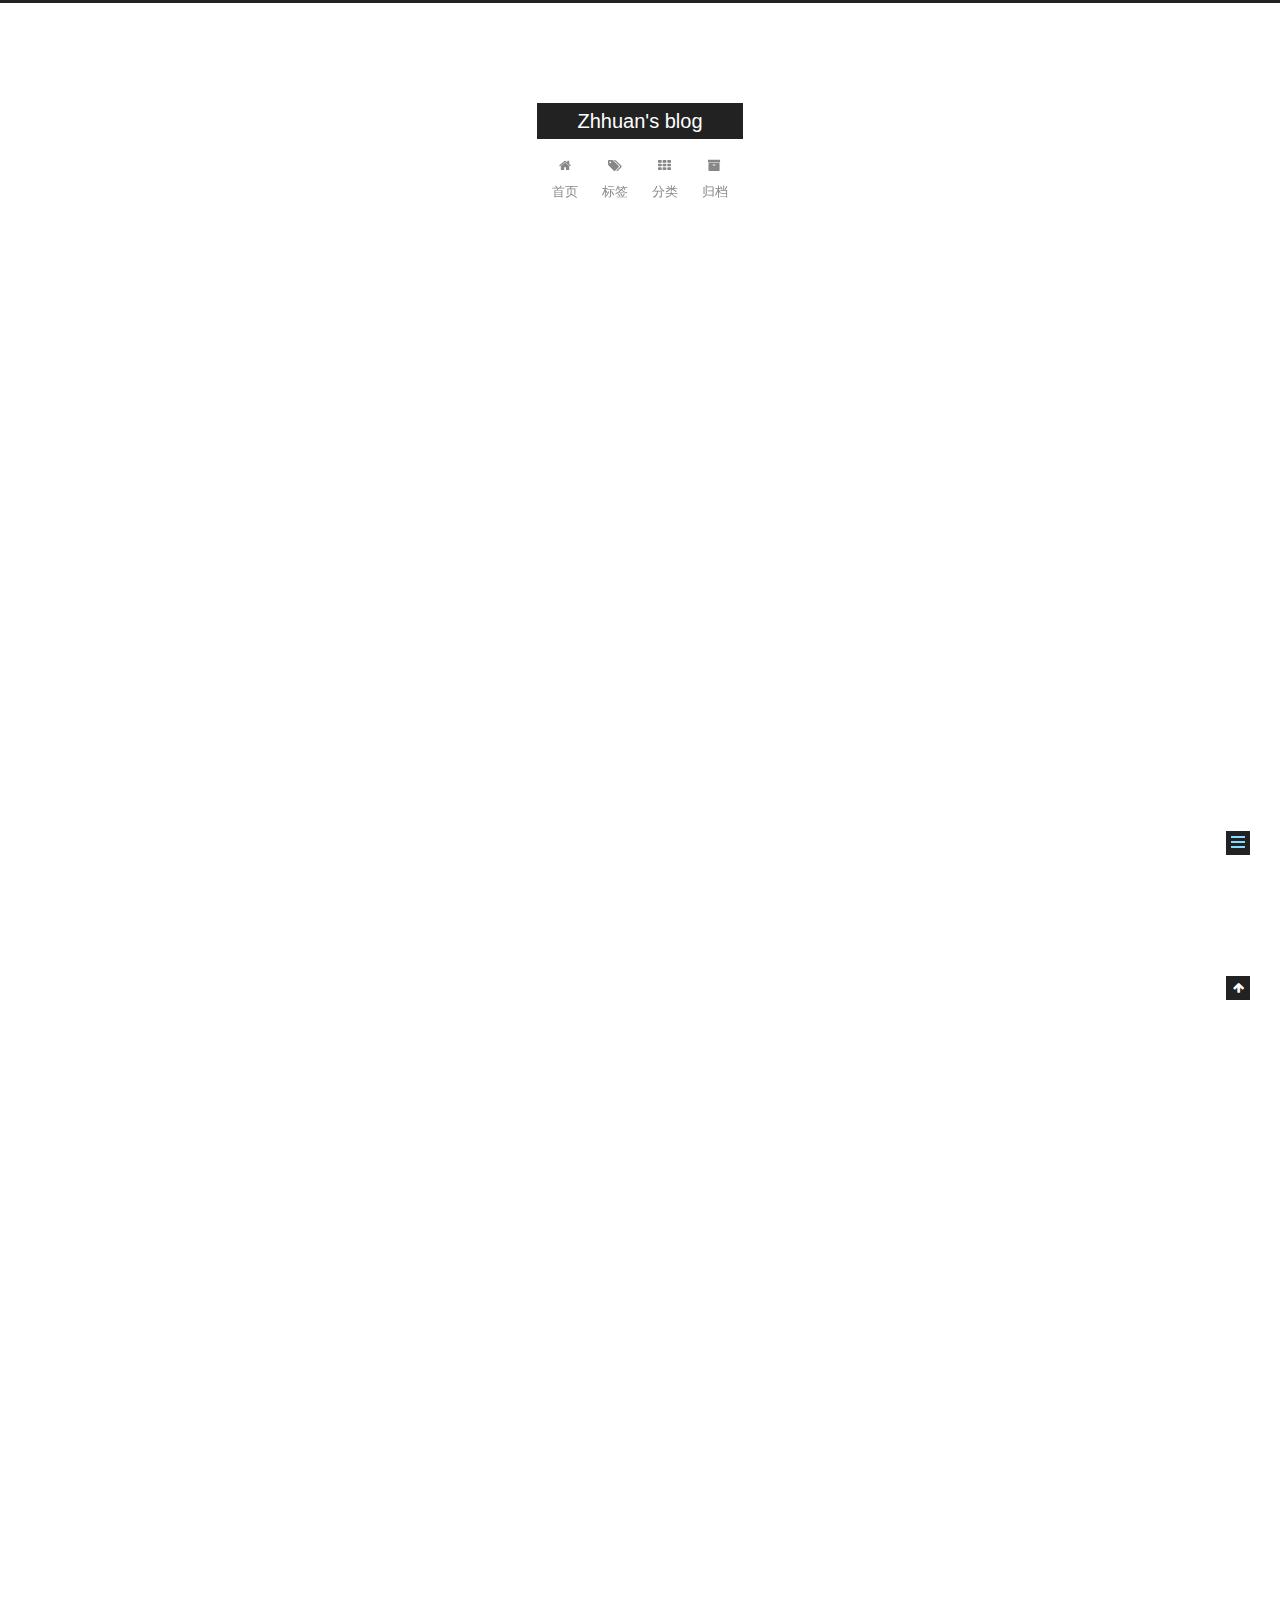
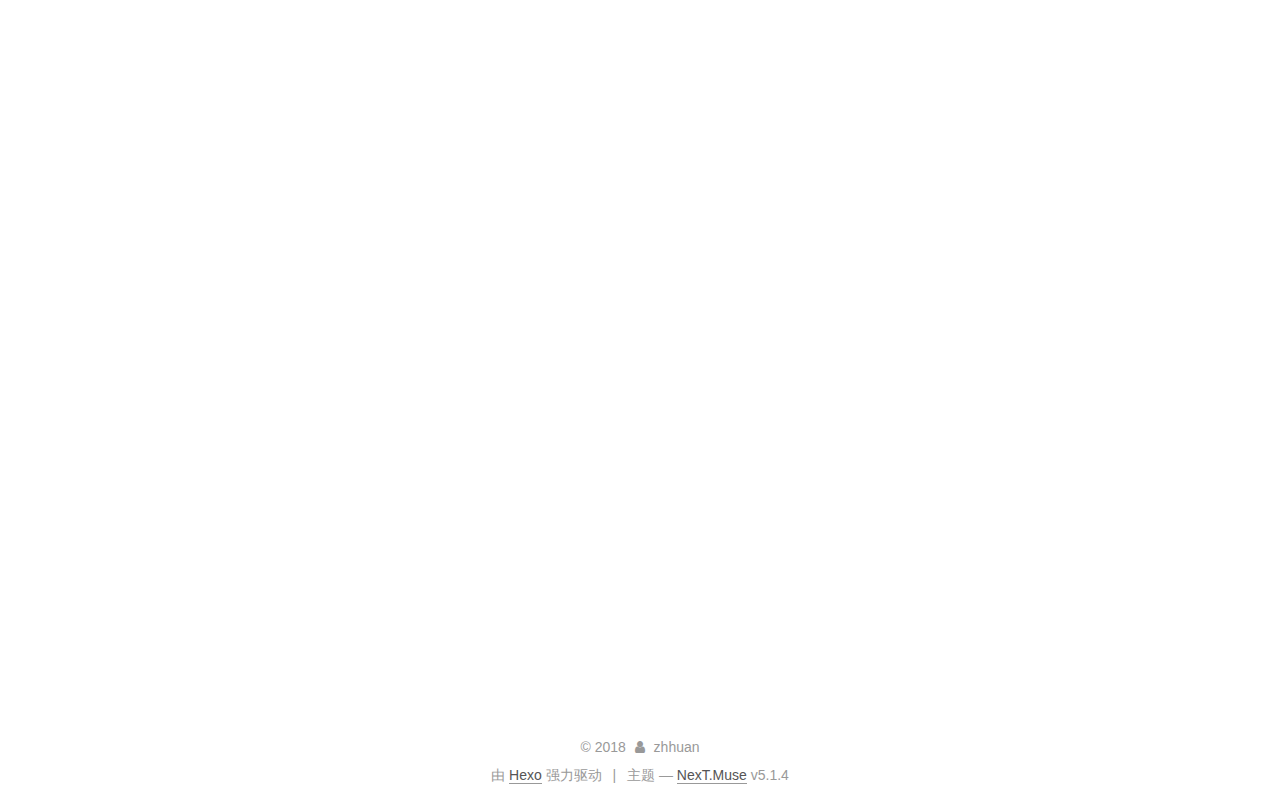
<file: 2018/01/23/three.js照相机-透视投影照相机/index.html>
<!DOCTYPE html>



  


<html class="theme-next muse use-motion" lang="zh-Hans">
<head>
  <meta charset="UTF-8"/>
<meta http-equiv="X-UA-Compatible" content="IE=edge" />
<meta name="viewport" content="width=device-width, initial-scale=1, maximum-scale=1"/>
<meta name="theme-color" content="#222">









<meta http-equiv="Cache-Control" content="no-transform" />
<meta http-equiv="Cache-Control" content="no-siteapp" />
















  
  
  <link href="/lib/fancybox/source/jquery.fancybox.css?v=2.1.5" rel="stylesheet" type="text/css" />







<link href="/lib/font-awesome/css/font-awesome.min.css?v=4.6.2" rel="stylesheet" type="text/css" />

<link href="/css/main.css?v=5.1.4" rel="stylesheet" type="text/css" />


  <link rel="apple-touch-icon" sizes="180x180" href="/images/apple-touch-icon-next.png?v=5.1.4">


  <link rel="icon" type="image/png" sizes="32x32" href="/images/favicon-32x32-next.png?v=5.1.4">


  <link rel="icon" type="image/png" sizes="16x16" href="/images/favicon-16x16-next.png?v=5.1.4">


  <link rel="mask-icon" href="/images/logo.svg?v=5.1.4" color="#222">





  <meta name="keywords" content="three.js," />










<meta name="description" content="透视投影照相机构造函数解释1THREE.PerspectiveCamera(fov, aspect, near, far)">
<meta name="keywords" content="three.js">
<meta property="og:type" content="article">
<meta property="og:title" content="three.js照相机-透视投影照相机">
<meta property="og:url" content="https://zhhuan.github.io/2018/01/23/three.js照相机-透视投影照相机/index.html">
<meta property="og:site_name" content="Zhhuan&#39;s blog">
<meta property="og:description" content="透视投影照相机构造函数解释1THREE.PerspectiveCamera(fov, aspect, near, far)">
<meta property="og:locale" content="zh-Hans">
<meta property="og:image" content="https://zhhuan.github.io/2018/01/23/three.js照相机-透视投影照相机/PerspectiveCamera.png">
<meta property="og:image" content="https://zhhuan.github.io/2018/01/23/three.js照相机-透视投影照相机/PerspectiveCamera1.png">
<meta property="og:updated_time" content="2018-01-23T03:57:39.481Z">
<meta name="twitter:card" content="summary">
<meta name="twitter:title" content="three.js照相机-透视投影照相机">
<meta name="twitter:description" content="透视投影照相机构造函数解释1THREE.PerspectiveCamera(fov, aspect, near, far)">
<meta name="twitter:image" content="https://zhhuan.github.io/2018/01/23/three.js照相机-透视投影照相机/PerspectiveCamera.png">



<script type="text/javascript" id="hexo.configurations">
  var NexT = window.NexT || {};
  var CONFIG = {
    root: '/',
    scheme: 'Muse',
    version: '5.1.4',
    sidebar: {"position":"right","display":"always","offset":12,"b2t":false,"scrollpercent":false,"onmobile":false},
    fancybox: true,
    tabs: true,
    motion: {"enable":true,"async":false,"transition":{"post_block":"fadeIn","post_header":"slideDownIn","post_body":"slideDownIn","coll_header":"slideLeftIn","sidebar":"slideUpIn"}},
    duoshuo: {
      userId: '0',
      author: '博主'
    },
    algolia: {
      applicationID: '',
      apiKey: '',
      indexName: '',
      hits: {"per_page":10},
      labels: {"input_placeholder":"Search for Posts","hits_empty":"We didn't find any results for the search: ${query}","hits_stats":"${hits} results found in ${time} ms"}
    }
  };
</script>



  <link rel="canonical" href="https://zhhuan.github.io/2018/01/23/three.js照相机-透视投影照相机/"/>





  <title>three.js照相机-透视投影照相机 | Zhhuan's blog</title>
  








</head>

<body itemscope itemtype="http://schema.org/WebPage" lang="zh-Hans">

  
  
    
  

  <div class="container sidebar-position-right page-post-detail">
    <div class="headband"></div>

    <header id="header" class="header" itemscope itemtype="http://schema.org/WPHeader">
      <div class="header-inner"><div class="site-brand-wrapper">
  <div class="site-meta ">
    

    <div class="custom-logo-site-title">
      <a href="/"  class="brand" rel="start">
        <span class="logo-line-before"><i></i></span>
        <span class="site-title">Zhhuan's blog</span>
        <span class="logo-line-after"><i></i></span>
      </a>
    </div>
      
        <p class="site-subtitle"></p>
      
  </div>

  <div class="site-nav-toggle">
    <button>
      <span class="btn-bar"></span>
      <span class="btn-bar"></span>
      <span class="btn-bar"></span>
    </button>
  </div>
</div>

<nav class="site-nav">
  

  
    <ul id="menu" class="menu">
      
        
        <li class="menu-item menu-item-home">
          <a href="/" rel="section">
            
              <i class="menu-item-icon fa fa-fw fa-home"></i> <br />
            
            首页
          </a>
        </li>
      
        
        <li class="menu-item menu-item-tags">
          <a href="/tags/" rel="section">
            
              <i class="menu-item-icon fa fa-fw fa-tags"></i> <br />
            
            标签
          </a>
        </li>
      
        
        <li class="menu-item menu-item-categories">
          <a href="/categories/" rel="section">
            
              <i class="menu-item-icon fa fa-fw fa-th"></i> <br />
            
            分类
          </a>
        </li>
      
        
        <li class="menu-item menu-item-archives">
          <a href="/archives/" rel="section">
            
              <i class="menu-item-icon fa fa-fw fa-archive"></i> <br />
            
            归档
          </a>
        </li>
      

      
    </ul>
  

  
</nav>



 </div>
    </header>

    <main id="main" class="main">
      <div class="main-inner">
        <div class="content-wrap">
          <div id="content" class="content">
            

  <div id="posts" class="posts-expand">
    

  

  
  
  

  <article class="post post-type-normal" itemscope itemtype="http://schema.org/Article">
  
  
  
  <div class="post-block">
    <link itemprop="mainEntityOfPage" href="https://zhhuan.github.io/2018/01/23/three.js照相机-透视投影照相机/">

    <span hidden itemprop="author" itemscope itemtype="http://schema.org/Person">
      <meta itemprop="name" content="zhhuan">
      <meta itemprop="description" content="">
      <meta itemprop="image" content="/images/avatar.gif">
    </span>

    <span hidden itemprop="publisher" itemscope itemtype="http://schema.org/Organization">
      <meta itemprop="name" content="Zhhuan's blog">
    </span>

    
      <header class="post-header">

        
        
          <h1 class="post-title" itemprop="name headline">three.js照相机-透视投影照相机</h1>
        

        <div class="post-meta">
          <span class="post-time">
            
              <span class="post-meta-item-icon">
                <i class="fa fa-calendar-o"></i>
              </span>
              
                <span class="post-meta-item-text">发表于</span>
              
              <time title="创建于" itemprop="dateCreated datePublished" datetime="2018-01-23T09:20:35+08:00">
                2018-01-23
              </time>
            

            

            
          </span>

          
            <span class="post-category" >
            
              <span class="post-meta-divider">|</span>
            
              <span class="post-meta-item-icon">
                <i class="fa fa-folder-o"></i>
              </span>
              
                <span class="post-meta-item-text">分类于</span>
              
              
                <span itemprop="about" itemscope itemtype="http://schema.org/Thing">
                  <a href="/categories/前端技术/" itemprop="url" rel="index">
                    <span itemprop="name">前端技术</span>
                  </a>
                </span>

                
                
              
            </span>
          

          
            
          

          
          

          

          

          

        </div>
      </header>
    

    
    
    
    <div class="post-body" itemprop="articleBody">

      
      

      
        <h3 id="透视投影照相机"><a href="#透视投影照相机" class="headerlink" title="透视投影照相机"></a>透视投影照相机</h3><h4 id="构造函数解释"><a href="#构造函数解释" class="headerlink" title="构造函数解释"></a>构造函数解释</h4><figure class="highlight plain"><table><tr><td class="gutter"><pre><span class="line">1</span><br></pre></td><td class="code"><pre><span class="line">THREE.PerspectiveCamera(fov, aspect, near, far)</span><br></pre></td></tr></table></figure>
<a id="more"></a>
<h5 id="透视照相机投影图"><a href="#透视照相机投影图" class="headerlink" title="透视照相机投影图"></a>透视照相机投影图</h5><p><img src="PerspectiveCamera.png"></p>
<p>透视图中，灰色的部分是视景体，是可能被渲染的物体所在的区域。</p>
<p><code>fov</code>是视景体竖直方向上的张角（是角度制而非弧度制），如侧视图所示。<code>fov</code>越大，视景体变大，显示物体相对于整个视景体大小变小。</p>
<p><code>aspect</code>等于<code>width / height</code>，是照相机水平方向和竖直方向长度的比值，通常设为Canvas的横纵比例。</p>
<p><code>near</code>和<code>far</code>分别是照相机到视景体最近、最远的距离，均为正值，且<code>far</code>应大于<code>near</code>。</p>
<h4 id="实例说明"><a href="#实例说明" class="headerlink" title="实例说明"></a>实例说明</h4><p>下面，我们通过一个例子来学习透视投影照相机。</p>
<h5 id="基本设置"><a href="#基本设置" class="headerlink" title="基本设置"></a>基本设置</h5><p>设置照相机，Canvas长<code>400px</code>，宽<code>300px</code>，所以aspect设为<code>400 / 300</code>：</p>
<figure class="highlight plain"><table><tr><td class="gutter"><pre><span class="line">1</span><br><span class="line">2</span><br></pre></td><td class="code"><pre><span class="line">let camera = new THREE.PerspectiveCamera(45,400/300,1,10);</span><br><span class="line">camera.position.set(0,0,5);</span><br></pre></td></tr></table></figure>
<p>设置一个在原点处的边长为1的正方体：</p>
<figure class="highlight plain"><table><tr><td class="gutter"><pre><span class="line">1</span><br><span class="line">2</span><br><span class="line">3</span><br><span class="line">4</span><br><span class="line">5</span><br><span class="line">6</span><br><span class="line">7</span><br><span class="line">8</span><br></pre></td><td class="code"><pre><span class="line">// a cube in the scene</span><br><span class="line">let geometry = new THREE.CubeGeometry(1, 1, 1);</span><br><span class="line">let material = new THREE.MeshBasicMaterial(&#123;</span><br><span class="line">    color: 0xff0000,</span><br><span class="line">    wireframe: true</span><br><span class="line"> &#125;);</span><br><span class="line">let cube = new THREE.Mesh(geometry,material);</span><br><span class="line">scene.add(cube);</span><br></pre></td></tr></table></figure>
<p>得到效果：</p>
<p><img src="PerspectiveCamera1.png" height="50%" width="50%"></p>
<p>透视投影可以看到全部的12条边，而且有近大远小的效果，这也就是与正交投影的区别。</p>

      
    </div>
    
    
    

    

    

    

    <footer class="post-footer">
      
        <div class="post-tags">
          
            <a href="/tags/three-js/" rel="tag"># three.js</a>
          
        </div>
      

      
      
      

      
        <div class="post-nav">
          <div class="post-nav-next post-nav-item">
            
              <a href="/2018/01/11/three.js照相机-正交投影照相机/" rel="next" title="three.js照相机-正交投影照相机">
                <i class="fa fa-chevron-left"></i> three.js照相机-正交投影照相机
              </a>
            
          </div>

          <span class="post-nav-divider"></span>

          <div class="post-nav-prev post-nav-item">
            
          </div>
        </div>
      

      
      
    </footer>
  </div>
  
  
  
  </article>



    <div class="post-spread">
      
    </div>
  </div>


          </div>
          


          

  



        </div>
        
          
  
  <div class="sidebar-toggle">
    <div class="sidebar-toggle-line-wrap">
      <span class="sidebar-toggle-line sidebar-toggle-line-first"></span>
      <span class="sidebar-toggle-line sidebar-toggle-line-middle"></span>
      <span class="sidebar-toggle-line sidebar-toggle-line-last"></span>
    </div>
  </div>

  <aside id="sidebar" class="sidebar">
    
    <div class="sidebar-inner">

      

      
        <ul class="sidebar-nav motion-element">
          <li class="sidebar-nav-toc sidebar-nav-active" data-target="post-toc-wrap">
            文章目录
          </li>
          <li class="sidebar-nav-overview" data-target="site-overview-wrap">
            站点概览
          </li>
        </ul>
      

      <section class="site-overview-wrap sidebar-panel">
        <div class="site-overview">
          <div class="site-author motion-element" itemprop="author" itemscope itemtype="http://schema.org/Person">
            
              <p class="site-author-name" itemprop="name">zhhuan</p>
              <p class="site-description motion-element" itemprop="description">前端、python和arduino，分享生活的技术与乐趣</p>
          </div>

          <nav class="site-state motion-element">

            
              <div class="site-state-item site-state-posts">
              
                <a href="/archives/">
              
                  <span class="site-state-item-count">3</span>
                  <span class="site-state-item-name">日志</span>
                </a>
              </div>
            

            
              
              
              <div class="site-state-item site-state-categories">
                <a href="/categories/index.html">
                  <span class="site-state-item-count">2</span>
                  <span class="site-state-item-name">分类</span>
                </a>
              </div>
            

            
              
              
              <div class="site-state-item site-state-tags">
                <a href="/tags/index.html">
                  <span class="site-state-item-count">2</span>
                  <span class="site-state-item-name">标签</span>
                </a>
              </div>
            

          </nav>

          

          

          
          

          
          

          

        </div>
      </section>

      
      <!--noindex-->
        <section class="post-toc-wrap motion-element sidebar-panel sidebar-panel-active">
          <div class="post-toc">

            
              
            

            
              <div class="post-toc-content"><ol class="nav"><li class="nav-item nav-level-3"><a class="nav-link" href="#透视投影照相机"><span class="nav-number">1.</span> <span class="nav-text">透视投影照相机</span></a><ol class="nav-child"><li class="nav-item nav-level-4"><a class="nav-link" href="#构造函数解释"><span class="nav-number">1.1.</span> <span class="nav-text">构造函数解释</span></a><ol class="nav-child"><li class="nav-item nav-level-5"><a class="nav-link" href="#透视照相机投影图"><span class="nav-number">1.1.1.</span> <span class="nav-text">透视照相机投影图</span></a></li></ol></li><li class="nav-item nav-level-4"><a class="nav-link" href="#实例说明"><span class="nav-number">1.2.</span> <span class="nav-text">实例说明</span></a><ol class="nav-child"><li class="nav-item nav-level-5"><a class="nav-link" href="#基本设置"><span class="nav-number">1.2.1.</span> <span class="nav-text">基本设置</span></a></li></ol></li></ol></li></ol></div>
            

          </div>
        </section>
      <!--/noindex-->
      

      

    </div>
  </aside>


        
      </div>
    </main>

    <footer id="footer" class="footer">
      <div class="footer-inner">
        <div class="copyright">&copy; <span itemprop="copyrightYear">2018</span>
  <span class="with-love">
    <i class="fa fa-user"></i>
  </span>
  <span class="author" itemprop="copyrightHolder">zhhuan</span>

  
</div>


  <div class="powered-by">由 <a class="theme-link" target="_blank" href="https://hexo.io">Hexo</a> 强力驱动</div>



  <span class="post-meta-divider">|</span>



  <div class="theme-info">主题 &mdash; <a class="theme-link" target="_blank" href="https://github.com/iissnan/hexo-theme-next">NexT.Muse</a> v5.1.4</div>




        







        
      </div>
    </footer>

    
      <div class="back-to-top">
        <i class="fa fa-arrow-up"></i>
        
      </div>
    

    

  </div>

  

<script type="text/javascript">
  if (Object.prototype.toString.call(window.Promise) !== '[object Function]') {
    window.Promise = null;
  }
</script>









  












  
  
    <script type="text/javascript" src="/lib/jquery/index.js?v=2.1.3"></script>
  

  
  
    <script type="text/javascript" src="/lib/fastclick/lib/fastclick.min.js?v=1.0.6"></script>
  

  
  
    <script type="text/javascript" src="/lib/jquery_lazyload/jquery.lazyload.js?v=1.9.7"></script>
  

  
  
    <script type="text/javascript" src="/lib/velocity/velocity.min.js?v=1.2.1"></script>
  

  
  
    <script type="text/javascript" src="/lib/velocity/velocity.ui.min.js?v=1.2.1"></script>
  

  
  
    <script type="text/javascript" src="/lib/fancybox/source/jquery.fancybox.pack.js?v=2.1.5"></script>
  


  


  <script type="text/javascript" src="/js/src/utils.js?v=5.1.4"></script>

  <script type="text/javascript" src="/js/src/motion.js?v=5.1.4"></script>



  
  

  
  <script type="text/javascript" src="/js/src/scrollspy.js?v=5.1.4"></script>
<script type="text/javascript" src="/js/src/post-details.js?v=5.1.4"></script>



  


  <script type="text/javascript" src="/js/src/bootstrap.js?v=5.1.4"></script>



  


  




	





  





  












  





  

  

  

  
  

  

  

  

</body>
</html>
</file>
<file: css/main.css>
/* normalize.css v3.0.2 | MIT License | git.io/normalize */
html {
  font-family: sans-serif; /* 1 */
  -ms-text-size-adjust: 100%; /* 2 */
  -webkit-text-size-adjust: 100%; /* 2 */
}
body {
  margin: 0;
}
article,
aside,
details,
figcaption,
figure,
footer,
header,
hgroup,
main,
menu,
nav,
section,
summary {
  display: block;
}
audio,
canvas,
progress,
video {
  display: inline-block; /* 1 */
  vertical-align: baseline; /* 2 */
}
audio:not([controls]) {
  display: none;
  height: 0;
}
[hidden],
template {
  display: none;
}
a {
  background-color: transparent;
}
a:active,
a:hover {
  outline: 0;
}
abbr[title] {
  border-bottom: 1px dotted;
}
b,
strong {
  font-weight: bold;
}
dfn {
  font-style: italic;
}
h1 {
  font-size: 2em;
  margin: 0.67em 0;
}
mark {
  background: #ff0;
  color: #000;
}
small {
  font-size: 80%;
}
sub,
sup {
  font-size: 75%;
  line-height: 0;
  position: relative;
  vertical-align: baseline;
}
sup {
  top: -0.5em;
}
sub {
  bottom: -0.25em;
}
img {
  border: 0;
}
svg:not(:root) {
  overflow: hidden;
}
figure {
  margin: 1em 40px;
}
hr {
  -moz-box-sizing: content-box;
  box-sizing: content-box;
  height: 0;
}
pre {
  overflow: auto;
}
code,
kbd,
pre,
samp {
  font-family: monospace, monospace;
  font-size: 1em;
}
button,
input,
optgroup,
select,
textarea {
  color: inherit; /* 1 */
  font: inherit; /* 2 */
  margin: 0; /* 3 */
}
button {
  overflow: visible;
}
button,
select {
  text-transform: none;
}
button,
html input[type="button"],
input[type="reset"],
input[type="submit"] {
  -webkit-appearance: button; /* 2 */
  cursor: pointer; /* 3 */
}
button[disabled],
html input[disabled] {
  cursor: default;
}
button::-moz-focus-inner,
input::-moz-focus-inner {
  border: 0;
  padding: 0;
}
input {
  line-height: normal;
}
input[type="checkbox"],
input[type="radio"] {
  box-sizing: border-box; /* 1 */
  padding: 0; /* 2 */
}
input[type="number"]::-webkit-inner-spin-button,
input[type="number"]::-webkit-outer-spin-button {
  height: auto;
}
input[type="search"] {
  -webkit-appearance: textfield; /* 1 */
  -moz-box-sizing: content-box;
  -webkit-box-sizing: content-box; /* 2 */
  box-sizing: content-box;
}
input[type="search"]::-webkit-search-cancel-button,
input[type="search"]::-webkit-search-decoration {
  -webkit-appearance: none;
}
fieldset {
  border: 1px solid #c0c0c0;
  margin: 0 2px;
  padding: 0.35em 0.625em 0.75em;
}
legend {
  border: 0; /* 1 */
  padding: 0; /* 2 */
}
textarea {
  overflow: auto;
}
optgroup {
  font-weight: bold;
}
table {
  border-collapse: collapse;
  border-spacing: 0;
}
td,
th {
  padding: 0;
}
::selection {
  background: #262a30;
  color: #fff;
}
body {
  position: relative;
  font-family: 'Lato', "PingFang SC", "Microsoft YaHei", sans-serif;
  font-size: 14px;
  line-height: 2;
  color: #555;
  background: #fff;
}
@media (max-width: 767px) {
  body {
    padding-right: 0 !important;
  }
}
@media (min-width: 768px) and (max-width: 991px) {
  body {
    padding-right: 0 !important;
  }
}
@media (min-width: 1600px) {
  body {
    font-size: 16px;
  }
}
h1,
h2,
h3,
h4,
h5,
h6 {
  margin: 0;
  padding: 0;
  font-weight: bold;
  line-height: 1.5;
  font-family: 'Lato', "PingFang SC", "Microsoft YaHei", sans-serif;
}
h2,
h3,
h4,
h5,
h6 {
  margin: 20px 0 15px;
}
h1 {
  font-size: 22px;
}
@media (max-width: 767px) {
  h1 {
    font-size: 18px;
  }
}
h2 {
  font-size: 20px;
}
@media (max-width: 767px) {
  h2 {
    font-size: 16px;
  }
}
h3 {
  font-size: 18px;
}
@media (max-width: 767px) {
  h3 {
    font-size: 14px;
  }
}
h4 {
  font-size: 16px;
}
@media (max-width: 767px) {
  h4 {
    font-size: 12px;
  }
}
h5 {
  font-size: 14px;
}
@media (max-width: 767px) {
  h5 {
    font-size: 10px;
  }
}
h6 {
  font-size: 12px;
}
@media (max-width: 767px) {
  h6 {
    font-size: 8px;
  }
}
p {
  margin: 0 0 20px 0;
}
a {
  color: #555;
  text-decoration: none;
  outline: none;
  border-bottom: 1px solid #999;
  word-wrap: break-word;
}
a:hover {
  color: #222;
  border-bottom-color: #222;
}
blockquote {
  margin: 0;
  padding: 0;
}
img {
  display: block;
  margin: auto;
  max-width: 100%;
  height: auto;
}
hr {
  margin: 40px 0;
  height: 3px;
  border: none;
  background-color: #ddd;
  background-image: repeating-linear-gradient(-45deg, #fff, #fff 4px, transparent 4px, transparent 8px);
}
blockquote {
  padding: 0 15px;
  color: #666;
  border-left: 4px solid #ddd;
}
blockquote cite::before {
  content: "-";
  padding: 0 5px;
}
dt {
  font-weight: 700;
}
dd {
  margin: 0;
  padding: 0;
}
kbd {
  border: 1px solid #ccc;
  border-radius: 0.2em;
  box-shadow: 0.1em 0.1em 0.2em rgba(0,0,0,0.1);
  background-color: #f9f9f9;
  font-family: inherit;
  background-image: -webkit-linear-gradient(top, #eee, #fff, #eee);
  padding: 0.1em 0.3em;
  white-space: nowrap;
}
.text-left {
  text-align: left;
}
.text-center {
  text-align: center;
}
.text-right {
  text-align: right;
}
.text-justify {
  text-align: justify;
}
.text-nowrap {
  white-space: nowrap;
}
.text-lowercase {
  text-transform: lowercase;
}
.text-uppercase {
  text-transform: uppercase;
}
.text-capitalize {
  text-transform: capitalize;
}
.center-block {
  display: block;
  margin-left: auto;
  margin-right: auto;
}
.clearfix:before,
.clearfix:after {
  content: " ";
  display: table;
}
.clearfix:after {
  clear: both;
}
.pullquote {
  width: 45%;
}
.pullquote.left {
  float: left;
  margin-left: 5px;
  margin-right: 10px;
}
.pullquote.right {
  float: right;
  margin-left: 10px;
  margin-right: 5px;
}
.affix.affix.affix {
  position: fixed;
}
.translation {
  margin-top: -20px;
  font-size: 14px;
  color: #999;
}
.scrollbar-measure {
  width: 100px;
  height: 100px;
  overflow: scroll;
  position: absolute;
  top: -9999px;
}
.use-motion .motion-element {
  opacity: 0;
}
table {
  margin: 20px 0;
  width: 100%;
  border-collapse: collapse;
  border-spacing: 0;
  border: 1px solid #ddd;
  font-size: 14px;
  table-layout: fixed;
  word-wrap: break-all;
}
table>tbody>tr:nth-of-type(odd) {
  background-color: #f9f9f9;
}
table>tbody>tr:hover {
  background-color: #f5f5f5;
}
caption,
th,
td {
  padding: 8px;
  text-align: left;
  vertical-align: middle;
  font-weight: normal;
}
th,
td {
  border-bottom: 3px solid #ddd;
  border-right: 1px solid #eee;
}
th {
  padding-bottom: 10px;
  font-weight: 700;
}
td {
  border-bottom-width: 1px;
}
html,
body {
  height: 100%;
}
.container {
  position: relative;
  min-height: 100%;
}
.header-inner {
  margin: 0 auto;
  padding: 100px 0 70px;
  width: 700px;
}
@media (min-width: 1600px) {
  .container .header-inner {
    width: 900px;
  }
}
.main {
  padding-bottom: 150px;
}
.main-inner {
  margin: 0 auto;
  width: 700px;
}
@media (min-width: 1600px) {
  .container .main-inner {
    width: 900px;
  }
}
.footer {
  position: absolute;
  left: 0;
  bottom: 0;
  width: 100%;
  min-height: 50px;
}
.footer-inner {
  box-sizing: border-box;
  margin: 20px auto;
  width: 700px;
}
@media (min-width: 1600px) {
  .container .footer-inner {
    width: 900px;
  }
}
pre,
.highlight {
  overflow: auto;
  margin: 20px 0;
  padding: 0;
  font-size: 13px;
  color: #4d4d4c;
  background: #f7f7f7;
  line-height: 1.6;
}
pre,
code {
  font-family: consolas, Menlo, "PingFang SC", "Microsoft YaHei", monospace;
}
code {
  padding: 2px 4px;
  word-wrap: break-word;
  color: #555;
  background: #eee;
  border-radius: 3px;
  font-size: 13px;
}
pre {
  padding: 10px;
}
pre code {
  padding: 0;
  color: #4d4d4c;
  background: none;
  text-shadow: none;
}
.highlight {
  border-radius: 1px;
}
.highlight pre {
  border: none;
  margin: 0;
  padding: 10px 0;
}
.highlight table {
  margin: 0;
  width: auto;
  border: none;
}
.highlight td {
  border: none;
  padding: 0;
}
.highlight figcaption {
  font-size: 1em;
  color: #4d4d4c;
  line-height: 1em;
  margin-bottom: 1em;
}
.highlight figcaption:before,
.highlight figcaption:after {
  content: " ";
  display: table;
}
.highlight figcaption:after {
  clear: both;
}
.highlight figcaption a {
  float: right;
  color: #4d4d4c;
}
.highlight figcaption a:hover {
  border-bottom-color: #4d4d4c;
}
.highlight .gutter pre {
  padding-left: 10px;
  padding-right: 10px;
  color: #869194;
  text-align: right;
  background-color: #eff2f3;
}
.highlight .code pre {
  width: 100%;
  padding-left: 10px;
  padding-right: 10px;
  background-color: #f7f7f7;
}
.highlight .line {
  height: 20px;
}
.gutter {
  -webkit-user-select: none;
  -moz-user-select: none;
  -ms-user-select: none;
  user-select: none;
}
.gist table {
  width: auto;
}
.gist table td {
  border: none;
}
pre .deletion {
  background: #fdd;
}
pre .addition {
  background: #dfd;
}
pre .meta {
  color: #8959a8;
}
pre .comment {
  color: #8e908c;
}
pre .variable,
pre .attribute,
pre .tag,
pre .regexp,
pre .ruby .constant,
pre .xml .tag .title,
pre .xml .pi,
pre .xml .doctype,
pre .html .doctype,
pre .css .id,
pre .css .class,
pre .css .pseudo {
  color: #c82829;
}
pre .number,
pre .preprocessor,
pre .built_in,
pre .literal,
pre .params,
pre .constant,
pre .command {
  color: #f5871f;
}
pre .ruby .class .title,
pre .css .rules .attribute,
pre .string,
pre .value,
pre .inheritance,
pre .header,
pre .ruby .symbol,
pre .xml .cdata,
pre .special,
pre .number,
pre .formula {
  color: #718c00;
}
pre .title,
pre .css .hexcolor {
  color: #3e999f;
}
pre .function,
pre .python .decorator,
pre .python .title,
pre .ruby .function .title,
pre .ruby .title .keyword,
pre .perl .sub,
pre .javascript .title,
pre .coffeescript .title {
  color: #4271ae;
}
pre .keyword,
pre .javascript .function {
  color: #8959a8;
}
.full-image.full-image.full-image.full-image {
  border: none;
  max-width: 100%;
  width: auto;
  margin: 20px auto 25px;
}
@media (min-width: 992px) {
  .full-image.full-image.full-image.full-image {
    max-width: none;
    width: 110%;
    margin: 25px -5%;
  }
}
.blockquote-center,
.page-home .post-type-quote blockquote,
.page-post-detail .post-type-quote blockquote {
  position: relative;
  margin: 40px 0;
  padding: 0;
  border-left: none;
  text-align: center;
}
.blockquote-center::before,
.page-home .post-type-quote blockquote::before,
.page-post-detail .post-type-quote blockquote::before,
.blockquote-center::after,
.page-home .post-type-quote blockquote::after,
.page-post-detail .post-type-quote blockquote::after {
  position: absolute;
  content: ' ';
  display: block;
  width: 100%;
  height: 24px;
  opacity: 0.2;
  background-repeat: no-repeat;
  background-position: 0 -6px;
  background-size: 22px 22px;
}
.blockquote-center::before,
.page-home .post-type-quote blockquote::before,
.page-post-detail .post-type-quote blockquote::before {
  top: -20px;
  background-image: url("../images/quote-l.svg");
  border-top: 1px solid #ccc;
}
.blockquote-center::after,
.page-home .post-type-quote blockquote::after,
.page-post-detail .post-type-quote blockquote::after {
  bottom: -20px;
  background-image: url("../images/quote-r.svg");
  border-bottom: 1px solid #ccc;
  background-position: 100% 8px;
}
.blockquote-center p,
.page-home .post-type-quote blockquote p,
.page-post-detail .post-type-quote blockquote p,
.blockquote-center div,
.page-home .post-type-quote blockquote div,
.page-post-detail .post-type-quote blockquote div {
  text-align: center;
}
.post .post-body .group-picture img {
  box-sizing: border-box;
  padding: 0 3px;
  border: none;
}
.post .group-picture-row {
  overflow: hidden;
  margin-top: 6px;
}
.post .group-picture-row:first-child {
  margin-top: 0;
}
.post .group-picture-column {
  float: left;
}
.page-post-detail .post-body .group-picture-column {
  float: none;
  margin-top: 10px;
  width: auto !important;
}
.page-post-detail .post-body .group-picture-column img {
  margin: 0 auto;
}
.page-archive .group-picture-container {
  overflow: hidden;
}
.page-archive .group-picture-row {
  float: left;
}
.page-archive .group-picture-row:first-child {
  margin-top: 6px;
}
.page-archive .group-picture-column {
  max-width: 150px;
  max-height: 150px;
}
.post-body .note {
  position: relative;
  padding: 15px;
  margin-bottom: 20px;
  border: 1px solid #eee;
  border-left-width: 5px;
  border-radius: 3px;
}
.post-body .note h2,
.post-body .note h3,
.post-body .note h4,
.post-body .note h5,
.post-body .note h6 {
  margin-top: 0;
  margin-bottom: 0;
  border-bottom: initial;
  padding-top: 0 !important;
}
.post-body .note p:first-child,
.post-body .note ul:first-child,
.post-body .note ol:first-child,
.post-body .note table:first-child,
.post-body .note pre:first-child,
.post-body .note blockquote:first-child {
  margin-top: 0;
}
.post-body .note p:last-child,
.post-body .note ul:last-child,
.post-body .note ol:last-child,
.post-body .note table:last-child,
.post-body .note pre:last-child,
.post-body .note blockquote:last-child {
  margin-bottom: 0;
}
.post-body .note.default {
  border-left-color: #777;
}
.post-body .note.default h2,
.post-body .note.default h3,
.post-body .note.default h4,
.post-body .note.default h5,
.post-body .note.default h6 {
  color: #777;
}
.post-body .note.primary {
  border-left-color: #6f42c1;
}
.post-body .note.primary h2,
.post-body .note.primary h3,
.post-body .note.primary h4,
.post-body .note.primary h5,
.post-body .note.primary h6 {
  color: #6f42c1;
}
.post-body .note.info {
  border-left-color: #428bca;
}
.post-body .note.info h2,
.post-body .note.info h3,
.post-body .note.info h4,
.post-body .note.info h5,
.post-body .note.info h6 {
  color: #428bca;
}
.post-body .note.success {
  border-left-color: #5cb85c;
}
.post-body .note.success h2,
.post-body .note.success h3,
.post-body .note.success h4,
.post-body .note.success h5,
.post-body .note.success h6 {
  color: #5cb85c;
}
.post-body .note.warning {
  border-left-color: #f0ad4e;
}
.post-body .note.warning h2,
.post-body .note.warning h3,
.post-body .note.warning h4,
.post-body .note.warning h5,
.post-body .note.warning h6 {
  color: #f0ad4e;
}
.post-body .note.danger {
  border-left-color: #d9534f;
}
.post-body .note.danger h2,
.post-body .note.danger h3,
.post-body .note.danger h4,
.post-body .note.danger h5,
.post-body .note.danger h6 {
  color: #d9534f;
}
.post-body .label {
  display: inline;
  padding: 0 2px;
  white-space: nowrap;
}
.post-body .label.default {
  background-color: #f0f0f0;
}
.post-body .label.primary {
  background-color: #efe6f7;
}
.post-body .label.info {
  background-color: #e5f2f8;
}
.post-body .label.success {
  background-color: #e7f4e9;
}
.post-body .label.warning {
  background-color: #fcf6e1;
}
.post-body .label.danger {
  background-color: #fae8eb;
}
.post-body .tabs {
  position: relative;
  display: block;
  margin-bottom: 20px;
  padding-top: 10px;
}
.post-body .tabs ul.nav-tabs {
  margin: 0;
  padding: 0;
  display: flex;
  margin-bottom: -1px;
}
@media (max-width: 413px) {
  .post-body .tabs ul.nav-tabs {
    display: block;
    margin-bottom: 5px;
  }
}
.post-body .tabs ul.nav-tabs li.tab {
  list-style-type: none !important;
  margin: 0 0.25em 0 0;
  border-top: 3px solid transparent;
  border-left: 1px solid transparent;
  border-right: 1px solid transparent;
}
@media (max-width: 413px) {
  .post-body .tabs ul.nav-tabs li.tab {
    margin: initial;
    border-top: 1px solid transparent;
    border-left: 3px solid transparent;
    border-right: 1px solid transparent;
    border-bottom: 1px solid transparent;
  }
}
.post-body .tabs ul.nav-tabs li.tab a {
  outline: 0;
  border-bottom: initial;
  display: block;
  line-height: 1.8em;
  padding: 0.25em 0.75em;
  transition-duration: 0.2s;
  transition-timing-function: ease-out;
  transition-delay: 0s;
}
.post-body .tabs ul.nav-tabs li.tab a i {
  width: 1.285714285714286em;
}
.post-body .tabs ul.nav-tabs li.tab.active {
  border-top: 3px solid #fc6423;
  border-left: 1px solid #ddd;
  border-right: 1px solid #ddd;
  background-color: #fff;
}
@media (max-width: 413px) {
  .post-body .tabs ul.nav-tabs li.tab.active {
    border-top: 1px solid #ddd;
    border-left: 3px solid #fc6423;
    border-right: 1px solid #ddd;
    border-bottom: 1px solid #ddd;
  }
}
.post-body .tabs ul.nav-tabs li.tab.active a {
  cursor: default;
  color: #555;
}
.post-body .tabs .tab-content {
  background-color: #fff;
}
.post-body .tabs .tab-content .tab-pane {
  border: 1px solid #ddd;
  padding: 20px 20px 0 20px;
}
.post-body .tabs .tab-content .tab-pane:not(.active) {
  display: none !important;
}
.post-body .tabs .tab-content .tab-pane.active {
  display: block !important;
}
.btn {
  display: inline-block;
  padding: 0 20px;
  font-size: 14px;
  color: #fff;
  background: #222;
  border: 2px solid #222;
  text-decoration: none;
  border-radius: 0;
  transition-property: background-color;
  transition-duration: 0.2s;
  transition-timing-function: ease-in-out;
  transition-delay: 0s;
  line-height: 2;
}
.btn:hover {
  border-color: #222;
  color: #222;
  background: #fff;
}
.btn +.btn {
  margin: 0 0 8px 8px;
}
.btn .fa-fw {
  width: 1.285714285714286em;
  text-align: left;
}
.btn-bar {
  display: block;
  width: 22px;
  height: 2px;
  background: #555;
  border-radius: 1px;
}
.btn-bar+.btn-bar {
  margin-top: 4px;
}
.pagination {
  margin: 120px 0 40px;
  text-align: center;
  border-top: 1px solid #eee;
}
.page-number-basic,
.pagination .prev,
.pagination .next,
.pagination .page-number,
.pagination .space {
  display: inline-block;
  position: relative;
  top: -1px;
  margin: 0 10px;
  padding: 0 11px;
}
@media (max-width: 767px) {
  .page-number-basic,
  .pagination .prev,
  .pagination .next,
  .pagination .page-number,
  .pagination .space {
    margin: 0 5px;
  }
}
.pagination .prev,
.pagination .next,
.pagination .page-number {
  border-bottom: 0;
  border-top: 1px solid #eee;
  transition-property: border-color;
  transition-duration: 0.2s;
  transition-timing-function: ease-in-out;
  transition-delay: 0s;
}
.pagination .prev:hover,
.pagination .next:hover,
.pagination .page-number:hover {
  border-top-color: #222;
}
.pagination .space {
  padding: 0;
  margin: 0;
}
.pagination .prev {
  margin-left: 0;
}
.pagination .next {
  margin-right: 0;
}
.pagination .page-number.current {
  color: #fff;
  background: #ccc;
  border-top-color: #ccc;
}
@media (max-width: 767px) {
  .pagination {
    border-top: none;
  }
  .pagination .prev,
  .pagination .next,
  .pagination .page-number {
    margin-bottom: 10px;
    border-top: 0;
    border-bottom: 1px solid #eee;
    padding: 0 10px;
  }
  .pagination .prev:hover,
  .pagination .next:hover,
  .pagination .page-number:hover {
    border-bottom-color: #222;
  }
}
.comments {
  margin: 60px 20px 0;
}
.tag-cloud {
  text-align: center;
}
.tag-cloud a {
  display: inline-block;
  margin: 10px;
}
.back-to-top {
  box-sizing: border-box;
  position: fixed;
  bottom: -100px;
  right: 30px;
  z-index: 1050;
  padding: 0 6px;
  width: 24px;
  background: #222;
  font-size: 12px;
  opacity: 1;
  color: #fff;
  cursor: pointer;
  text-align: center;
  -webkit-transform: translateZ(0);
  transition-property: bottom;
  transition-duration: 0.2s;
  transition-timing-function: ease-in-out;
  transition-delay: 0s;
}
@media (min-width: 768px) and (max-width: 991px) {
  .back-to-top {
    display: none !important;
  }
}
@media (max-width: 767px) {
  .back-to-top {
    display: none !important;
  }
}
.back-to-top.back-to-top-on {
  bottom: 19px;
}
.header {
  background: transparent;
}
.header-inner {
  position: relative;
}
.headband {
  height: 3px;
  background: #222;
}
.site-meta {
  margin: 0;
  text-align: center;
}
@media (max-width: 767px) {
  .site-meta {
    text-align: center;
  }
}
.brand {
  position: relative;
  display: inline-block;
  padding: 0 40px;
  color: #fff;
  background: #222;
  border-bottom: none;
}
.brand:hover {
  color: #fff;
}
.logo {
  display: inline-block;
  margin-right: 5px;
  line-height: 36px;
  vertical-align: top;
}
.site-title {
  display: inline-block;
  vertical-align: top;
  line-height: 36px;
  font-size: 20px;
  font-weight: normal;
  font-family: 'Lato', "PingFang SC", "Microsoft YaHei", sans-serif;
}
.site-subtitle {
  margin-top: 10px;
  font-size: 13px;
  color: #999;
}
.use-motion .brand {
  opacity: 0;
}
.use-motion .logo,
.use-motion .site-title,
.use-motion .site-subtitle {
  opacity: 0;
  position: relative;
  top: -10px;
}
.site-nav-toggle {
  display: none;
  position: absolute;
  top: 10px;
  left: 10px;
}
@media (max-width: 767px) {
  .site-nav-toggle {
    display: block;
  }
}
.site-nav-toggle button {
  margin-top: 2px;
  padding: 9px 10px;
  background: transparent;
  border: none;
}
@media (max-width: 767px) {
  .site-nav {
    display: none;
    margin: 0 -10px;
    padding: 0 10px;
    clear: both;
    border-top: 1px solid #ddd;
  }
}
@media (min-width: 768px) and (max-width: 991px) {
  .site-nav {
    display: block !important;
  }
}
@media (min-width: 992px) {
  .site-nav {
    display: block !important;
  }
}
.menu {
  margin-top: 20px;
  padding-left: 0;
  text-align: center;
}
.menu .menu-item {
  display: inline-block;
  margin: 0 10px;
  list-style: none;
}
@media screen and (max-width: 767px) {
  .menu .menu-item {
    margin-top: 10px;
  }
}
.menu .menu-item a {
  display: block;
  font-size: 13px;
  line-height: inherit;
  border-bottom: 1px solid transparent;
  transition-property: border-color;
  transition-duration: 0.2s;
  transition-timing-function: ease-in-out;
  transition-delay: 0s;
}
.menu .menu-item a:hover {
  border-bottom-color: #222;
}
.menu .menu-item .fa {
  margin-right: 5px;
}
.use-motion .menu-item {
  opacity: 0;
}
.post-body {
  font-family: 'Lato', "PingFang SC", "Microsoft YaHei", sans-serif;
}
@media (max-width: 767px) {
  .post-body {
    word-break: break-word;
  }
}
.post-body .fancybox img {
  display: block !important;
  margin: 0 auto;
  cursor: pointer;
  cursor: zoom-in;
  cursor: -webkit-zoom-in;
}
.post-body .image-caption,
.post-body .figure .caption {
  margin: -20px auto 15px;
  text-align: center;
  font-size: 14px;
  color: #999;
  font-weight: bold;
  line-height: 1;
}
.post-sticky-flag {
  display: inline-block;
  font-size: 16px;
  -ms-transform: rotate(30deg);
  -webkit-transform: rotate(30deg);
  -moz-transform: rotate(30deg);
  -ms-transform: rotate(30deg);
  -o-transform: rotate(30deg);
  transform: rotate(30deg);
}
.use-motion .post-block,
.use-motion .pagination,
.use-motion .comments {
  opacity: 0;
}
.use-motion .post-header {
  opacity: 0;
}
.use-motion .post-body {
  opacity: 0;
}
.use-motion .collection-title {
  opacity: 0;
}
.posts-expand {
  padding-top: 40px;
}
@media (max-width: 767px) {
  .posts-expand {
    margin: 0 20px;
  }
  .post-body pre .gutter pre {
    padding-right: 10px;
  }
  .post-body .highlight {
    margin-left: 0px;
    margin-right: 0px;
    padding: 0;
  }
  .post-body .highlight .gutter pre {
    padding-right: 10px;
  }
}
@media (min-width: 992px) {
  .posts-expand .post-body {
    text-align: justify;
  }
}
.posts-expand .post-body h2,
.posts-expand .post-body h3,
.posts-expand .post-body h4,
.posts-expand .post-body h5,
.posts-expand .post-body h6 {
  padding-top: 10px;
}
.posts-expand .post-body h2 .header-anchor,
.posts-expand .post-body h3 .header-anchor,
.posts-expand .post-body h4 .header-anchor,
.posts-expand .post-body h5 .header-anchor,
.posts-expand .post-body h6 .header-anchor {
  float: right;
  margin-left: 10px;
  color: #ccc;
  border-bottom-style: none;
  visibility: hidden;
}
.posts-expand .post-body h2 .header-anchor:hover,
.posts-expand .post-body h3 .header-anchor:hover,
.posts-expand .post-body h4 .header-anchor:hover,
.posts-expand .post-body h5 .header-anchor:hover,
.posts-expand .post-body h6 .header-anchor:hover {
  color: inherit;
}
.posts-expand .post-body h2:hover .header-anchor,
.posts-expand .post-body h3:hover .header-anchor,
.posts-expand .post-body h4:hover .header-anchor,
.posts-expand .post-body h5:hover .header-anchor,
.posts-expand .post-body h6:hover .header-anchor {
  visibility: visible;
}
.posts-expand .post-body ul li {
  list-style: circle;
}
.posts-expand .post-body img {
  box-sizing: border-box;
  margin: auto;
  padding: 3px;
  border: 1px solid #ddd;
}
.posts-expand .post-body .fancybox img {
  margin: 0 auto 25px;
}
@media (max-width: 767px) {
  .posts-collapse {
    margin: 0 20px;
  }
  .posts-collapse .post-title,
  .posts-collapse .post-meta {
    display: block;
    width: auto;
    text-align: left;
  }
}
.posts-collapse {
  position: relative;
  z-index: 1010;
  margin-left: 55px;
}
.posts-collapse::after {
  content: " ";
  position: absolute;
  top: 20px;
  left: 0;
  margin-left: -2px;
  width: 4px;
  height: 100%;
  background: #f5f5f5;
  z-index: -1;
}
@media (max-width: 767px) {
  .posts-collapse {
    margin: 0 20px;
  }
}
.posts-collapse .collection-title {
  position: relative;
  margin: 60px 0;
}
.posts-collapse .collection-title h1,
.posts-collapse .collection-title h2 {
  margin-left: 20px;
}
.posts-collapse .collection-title small {
  color: #bbb;
  margin-left: 5px;
}
.posts-collapse .collection-title::before {
  content: " ";
  position: absolute;
  left: 0;
  top: 50%;
  margin-left: -4px;
  margin-top: -4px;
  width: 8px;
  height: 8px;
  background: #bbb;
  border-radius: 50%;
}
.posts-collapse .post {
  margin: 30px 0;
}
.posts-collapse .post-header {
  position: relative;
  transition-duration: 0.2s;
  transition-timing-function: ease-in-out;
  transition-delay: 0s;
  transition-property: border;
  border-bottom: 1px dashed #ccc;
}
.posts-collapse .post-header::before {
  content: " ";
  position: absolute;
  left: 0;
  top: 12px;
  width: 6px;
  height: 6px;
  margin-left: -4px;
  background: #bbb;
  border-radius: 50%;
  border: 1px solid #fff;
  transition-duration: 0.2s;
  transition-timing-function: ease-in-out;
  transition-delay: 0s;
  transition-property: background;
}
.posts-collapse .post-header:hover {
  border-bottom-color: #666;
}
.posts-collapse .post-header:hover::before {
  background: #222;
}
.posts-collapse .post-meta {
  position: absolute;
  font-size: 12px;
  left: 20px;
  top: 5px;
}
.posts-collapse .post-comments-count {
  display: none;
}
.posts-collapse .post-title {
  margin-left: 60px;
  font-size: 16px;
  font-weight: normal;
  line-height: inherit;
}
.posts-collapse .post-title::after {
  margin-left: 3px;
  opacity: 0.6;
}
.posts-collapse .post-title a {
  color: #666;
  border-bottom: none;
}
.page-home .post-type-quote .post-header,
.page-post-detail .post-type-quote .post-header,
.page-home .post-type-quote .post-tags,
.page-post-detail .post-type-quote .post-tags {
  display: none;
}
.posts-expand .post-title {
  text-align: center;
  word-break: break-word;
  font-weight: 400;
}
.posts-expand .post-title-link {
  display: inline-block;
  position: relative;
  color: #555;
  border-bottom: none;
  line-height: 1.2;
  vertical-align: top;
}
.posts-expand .post-title-link::before {
  content: "";
  position: absolute;
  width: 100%;
  height: 2px;
  bottom: 0;
  left: 0;
  background-color: #000;
  visibility: hidden;
  -webkit-transform: scaleX(0);
  -moz-transform: scaleX(0);
  -ms-transform: scaleX(0);
  -o-transform: scaleX(0);
  transform: scaleX(0);
  transition-duration: 0.2s;
  transition-timing-function: ease-in-out;
  transition-delay: 0s;
}
.posts-expand .post-title-link:hover::before {
  visibility: visible;
  -webkit-transform: scaleX(1);
  -moz-transform: scaleX(1);
  -ms-transform: scaleX(1);
  -o-transform: scaleX(1);
  transform: scaleX(1);
}
.posts-expand .post-title-link .fa {
  font-size: 16px;
}
.posts-expand .post-meta {
  margin: 3px 0 60px 0;
  color: #999;
  font-family: 'Lato', "PingFang SC", "Microsoft YaHei", sans-serif;
  font-size: 12px;
  text-align: center;
}
.posts-expand .post-meta .post-category-list {
  display: inline-block;
  margin: 0;
  padding: 3px;
}
.posts-expand .post-meta .post-category-list-link {
  color: #999;
}
.posts-expand .post-meta .post-description {
  font-size: 14px;
  margin-top: 2px;
}
.post-meta-divider {
  margin: 0 0.5em;
}
.post-meta-item-icon {
  margin-right: 3px;
}
@media (min-width: 768px) and (max-width: 991px) {
  .post-meta-item-icon {
    display: inline-block;
  }
}
@media (max-width: 767px) {
  .post-meta-item-icon {
    display: inline-block;
  }
}
@media (min-width: 768px) and (max-width: 991px) {
  .post-meta-item-text {
    display: none;
  }
}
@media (max-width: 767px) {
  .post-meta-item-text {
    display: none;
  }
}
@media (max-width: 767px) {
  .posts-expand .post-comments-count {
    display: none;
  }
}
.post-button {
  margin-top: 40px;
}
.posts-expand .post-tags {
  margin-top: 40px;
  text-align: center;
}
.posts-expand .post-tags a {
  display: inline-block;
  margin-right: 10px;
  font-size: 13px;
}
.post-nav {
  display: table;
  margin-top: 15px;
  width: 100%;
  border-top: 1px solid #eee;
}
.post-nav-divider {
  display: table-cell;
  width: 10%;
}
.post-nav-item {
  display: table-cell;
  padding: 10px 0 0 0;
  width: 45%;
  vertical-align: top;
}
.post-nav-item a {
  position: relative;
  display: block;
  line-height: 25px;
  font-size: 14px;
  color: #555;
  border-bottom: none;
}
.post-nav-item a:hover {
  color: #222;
  border-bottom: none;
}
.post-nav-item a:active {
  top: 2px;
}
.post-nav-item .fa {
  position: absolute;
  top: 8px;
  left: 0;
  font-size: 12px;
}
.post-nav-next a {
  padding-left: 15px;
}
.post-nav-prev {
  text-align: right;
}
.post-nav-prev a {
  padding-right: 15px;
}
.post-nav-prev .fa {
  right: 0;
  left: auto;
}
.posts-expand .post-eof {
  display: block;
  margin: 80px auto 60px;
  width: 8%;
  height: 1px;
  background: #ccc;
  text-align: center;
}
.post:last-child .post-eof.post-eof.post-eof {
  display: none;
}
.post-gallery {
  display: table;
  table-layout: fixed;
  width: 100%;
  border-collapse: separate;
}
.post-gallery-row {
  display: table-row;
}
.post-gallery .post-gallery-img {
  display: table-cell;
  text-align: center;
  vertical-align: middle;
  border: none;
}
.post-gallery .post-gallery-img img {
  max-width: 100%;
  max-height: 100%;
  border: none;
}
.fancybox-close,
.fancybox-close:hover {
  border: none;
}
.rtl.post-body p,
.rtl.post-body a,
.rtl.post-body h1,
.rtl.post-body h2,
.rtl.post-body h3,
.rtl.post-body h4,
.rtl.post-body h5,
.rtl.post-body h6,
.rtl.post-body li,
.rtl.post-body ul,
.rtl.post-body ol {
  direction: rtl;
  font-family: UKIJ Ekran;
}
.rtl.post-title {
  font-family: UKIJ Ekran;
}
.sidebar {
  position: fixed;
  right: 0;
  top: 0;
  bottom: 0;
  width: 0;
  z-index: 1040;
  box-shadow: inset 0 2px 6px #000;
  background: #222;
  -webkit-transform: translateZ(0);
}
.sidebar a {
  color: #999;
  border-bottom-color: #555;
}
.sidebar a:hover {
  color: #eee;
}
@media (min-width: 768px) and (max-width: 991px) {
  .sidebar {
    display: none !important;
  }
}
@media (max-width: 767px) {
  .sidebar {
    display: none !important;
  }
}
.sidebar-inner {
  position: relative;
  padding: 20px 10px;
  color: #999;
  text-align: center;
}
.site-overview-wrap {
  overflow: hidden;
}
.site-overview {
  overflow-y: auto;
  overflow-x: hidden;
}
.sidebar-toggle {
  position: fixed;
  right: 30px;
  bottom: 45px;
  width: 14px;
  height: 14px;
  padding: 5px;
  background: #222;
  line-height: 0;
  z-index: 1050;
  cursor: pointer;
  -webkit-transform: translateZ(0);
}
@media (min-width: 768px) and (max-width: 991px) {
  .sidebar-toggle {
    display: none !important;
  }
}
@media (max-width: 767px) {
  .sidebar-toggle {
    display: none !important;
  }
}
.sidebar-toggle-line {
  position: relative;
  display: inline-block;
  vertical-align: top;
  height: 2px;
  width: 100%;
  background: #fff;
  margin-top: 3px;
}
.sidebar-toggle-line:first-child {
  margin-top: 0;
}
.site-author-image {
  display: block;
  margin: 0 auto;
  padding: 2px;
  max-width: 96px;
  height: auto;
  border: 2px solid #333;
}
.site-author-name {
  margin: 5px 0 0;
  text-align: center;
  color: #f5f5f5;
  font-weight: normal;
}
.site-description {
  margin-top: 5px;
  text-align: center;
  font-size: 14px;
  color: #999;
}
.site-state {
  overflow: hidden;
  line-height: 1.4;
  white-space: nowrap;
  text-align: center;
}
.site-state-item {
  display: inline-block;
  padding: 0 15px;
  border-left: 1px solid #333;
}
.site-state-item:first-child {
  border-left: none;
}
.site-state-item a {
  border-bottom: none;
}
.site-state-item-count {
  display: block;
  text-align: center;
  color: inherit;
  font-weight: 600;
  font-size: 18px;
}
.site-state-item-name {
  font-size: 13px;
  color: inherit;
}
.feed-link {
  margin-top: 20px;
}
.feed-link a {
  display: inline-block;
  padding: 0 15px;
  color: #fc6423;
  border: 1px solid #fc6423;
  border-radius: 4px;
}
.feed-link a i {
  color: #fc6423;
  font-size: 14px;
}
.feed-link a:hover {
  color: #fff;
  background: #fc6423;
}
.feed-link a:hover i {
  color: #fff;
}
.links-of-author {
  margin-top: 20px;
}
.links-of-author a {
  display: inline-block;
  vertical-align: middle;
  margin-right: 10px;
  margin-bottom: 10px;
  border-bottom-color: #555;
  font-size: 13px;
}
.links-of-author a:before {
  display: inline-block;
  vertical-align: middle;
  margin-right: 3px;
  content: " ";
  width: 4px;
  height: 4px;
  border-radius: 50%;
  background: #ff534b;
}
.links-of-blogroll {
  font-size: 13px;
}
.links-of-blogroll-title {
  margin-top: 20px;
  font-size: 14px;
  font-weight: 600;
}
.links-of-blogroll-list {
  margin: 0;
  padding: 0;
  list-style: none;
}
.links-of-blogroll-item {
  padding: 2px 10px;
}
.links-of-blogroll-item a {
  max-width: 280px;
  box-sizing: border-box;
  display: inline-block;
  overflow: hidden;
  white-space: nowrap;
  text-overflow: ellipsis;
}
.sidebar-nav {
  margin: 0 0 20px;
  padding-left: 0;
}
.sidebar-nav li {
  display: inline-block;
  cursor: pointer;
  border-bottom: 1px solid transparent;
  font-size: 14px;
  color: #555;
}
.sidebar-nav li:hover {
  color: #f5f5f5;
}
.page-post-detail .sidebar-nav-toc {
  padding: 0 5px;
}
.page-post-detail .sidebar-nav-overview {
  margin-left: 10px;
}
.sidebar-nav .sidebar-nav-active {
  color: #87daff;
  border-bottom-color: #87daff;
}
.sidebar-nav .sidebar-nav-active:hover {
  color: #87daff;
}
.sidebar-panel {
  display: none;
}
.sidebar-panel-active {
  display: block;
}
.post-toc-empty {
  font-size: 14px;
  color: #666;
}
.post-toc-wrap {
  overflow: hidden;
}
.post-toc {
  overflow: auto;
}
.post-toc ol {
  margin: 0;
  padding: 0 2px 5px 10px;
  text-align: left;
  list-style: none;
  font-size: 14px;
}
.post-toc ol > ol {
  padding-left: 0;
}
.post-toc ol a {
  transition-duration: 0.2s;
  transition-timing-function: ease-in-out;
  transition-delay: 0s;
  transition-property: all;
  color: #999;
  border-bottom-color: #555;
}
.post-toc ol a:hover {
  color: #ccc;
  border-bottom-color: #ccc;
}
.post-toc .nav-item {
  overflow: hidden;
  text-overflow: ellipsis;
  text-align: justify;
  white-space: nowrap;
  line-height: 1.8;
}
.post-toc .nav .nav-child {
  display: none;
}
.post-toc .nav .active > .nav-child {
  display: block;
}
.post-toc .nav .active-current > .nav-child {
  display: block;
}
.post-toc .nav .active-current > .nav-child > .nav-item {
  display: block;
}
.post-toc .nav .active > a {
  color: #87daff;
  border-bottom-color: #87daff;
}
.post-toc .nav .active-current > a {
  color: #87daff;
}
.post-toc .nav .active-current > a:hover {
  color: #87daff;
}
.footer {
  font-size: 14px;
  color: #999;
}
.footer img {
  border: none;
}
.footer-inner {
  text-align: center;
}
.with-love {
  display: inline-block;
  margin: 0 5px;
}
.powered-by,
.theme-info {
  display: inline-block;
}
.cc-license {
  margin-top: 10px;
  text-align: center;
}
.cc-license .cc-opacity {
  opacity: 0.7;
  border-bottom: none;
}
.cc-license .cc-opacity:hover {
  opacity: 0.9;
}
.cc-license img {
  display: inline-block;
}
.theme-next #ds-thread #ds-reset {
  color: #555;
}
.theme-next #ds-thread #ds-reset .ds-replybox {
  margin-bottom: 30px;
}
.theme-next #ds-thread #ds-reset .ds-replybox .ds-avatar,
.theme-next #ds-reset .ds-avatar img {
  box-shadow: none;
}
.theme-next #ds-thread #ds-reset .ds-textarea-wrapper {
  border-color: #c7d4e1;
  background: none;
  border-top-right-radius: 3px;
  border-top-left-radius: 3px;
}
.theme-next #ds-thread #ds-reset .ds-textarea-wrapper textarea {
  height: 60px;
}
.theme-next #ds-reset .ds-rounded-top {
  border-radius: 0;
}
.theme-next #ds-thread #ds-reset .ds-post-toolbar {
  box-sizing: border-box;
  border: 1px solid #c7d4e1;
  background: #f6f8fa;
}
.theme-next #ds-thread #ds-reset .ds-post-options {
  height: 40px;
  border: none;
  background: none;
}
.theme-next #ds-thread #ds-reset .ds-toolbar-buttons {
  top: 11px;
}
.theme-next #ds-thread #ds-reset .ds-sync {
  top: 5px;
}
.theme-next #ds-thread #ds-reset .ds-post-button {
  top: 4px;
  right: 5px;
  width: 90px;
  height: 30px;
  border: 1px solid #c5ced7;
  border-radius: 3px;
  background-image: linear-gradient(#fbfbfc, #f5f7f9);
  color: #60676d;
}
.theme-next #ds-thread #ds-reset .ds-post-button:hover {
  background-position: 0 -30px;
  color: #60676d;
}
.theme-next #ds-thread #ds-reset .ds-comments-info {
  padding: 10px 0;
}
.theme-next #ds-thread #ds-reset .ds-sort {
  display: none;
}
.theme-next #ds-thread #ds-reset li.ds-tab a.ds-current {
  border: none;
  background: #f6f8fa;
  color: #60676d;
}
.theme-next #ds-thread #ds-reset li.ds-tab a.ds-current:hover {
  background-color: #e9f0f7;
  color: #60676d;
}
.theme-next #ds-thread #ds-reset li.ds-tab a {
  border-radius: 2px;
  padding: 5px;
}
.theme-next #ds-thread #ds-reset .ds-login-buttons p {
  color: #999;
  line-height: 36px;
}
.theme-next #ds-thread #ds-reset .ds-login-buttons .ds-service-list li {
  height: 28px;
}
.theme-next #ds-thread #ds-reset .ds-service-list a {
  background: none;
  padding: 5px;
  border: 1px solid;
  border-radius: 3px;
  text-align: center;
}
.theme-next #ds-thread #ds-reset .ds-service-list a:hover {
  color: #fff;
  background: #666;
}
.theme-next #ds-thread #ds-reset .ds-service-list .ds-weibo {
  color: #fc9b00;
  border-color: #fc9b00;
}
.theme-next #ds-thread #ds-reset .ds-service-list .ds-weibo:hover {
  background: #fc9b00;
}
.theme-next #ds-thread #ds-reset .ds-service-list .ds-qq {
  color: #60a3ec;
  border-color: #60a3ec;
}
.theme-next #ds-thread #ds-reset .ds-service-list .ds-qq:hover {
  background: #60a3ec;
}
.theme-next #ds-thread #ds-reset .ds-service-list .ds-renren {
  color: #2e7ac4;
  border-color: #2e7ac4;
}
.theme-next #ds-thread #ds-reset .ds-service-list .ds-renren:hover {
  background: #2e7ac4;
}
.theme-next #ds-thread #ds-reset .ds-service-list .ds-douban {
  color: #37994c;
  border-color: #37994c;
}
.theme-next #ds-thread #ds-reset .ds-service-list .ds-douban:hover {
  background: #37994c;
}
.theme-next #ds-thread #ds-reset .ds-service-list .ds-kaixin {
  color: #fef20d;
  border-color: #fef20d;
}
.theme-next #ds-thread #ds-reset .ds-service-list .ds-kaixin:hover {
  background: #fef20d;
}
.theme-next #ds-thread #ds-reset .ds-service-list .ds-netease {
  color: #f00;
  border-color: #f00;
}
.theme-next #ds-thread #ds-reset .ds-service-list .ds-netease:hover {
  background: #f00;
}
.theme-next #ds-thread #ds-reset .ds-service-list .ds-sohu {
  color: #ffcb05;
  border-color: #ffcb05;
}
.theme-next #ds-thread #ds-reset .ds-service-list .ds-sohu:hover {
  background: #ffcb05;
}
.theme-next #ds-thread #ds-reset .ds-service-list .ds-baidu {
  color: #2831e0;
  border-color: #2831e0;
}
.theme-next #ds-thread #ds-reset .ds-service-list .ds-baidu:hover {
  background: #2831e0;
}
.theme-next #ds-thread #ds-reset .ds-service-list .ds-google {
  color: #166bec;
  border-color: #166bec;
}
.theme-next #ds-thread #ds-reset .ds-service-list .ds-google:hover {
  background: #166bec;
}
.theme-next #ds-thread #ds-reset .ds-service-list .ds-weixin {
  color: #00ce0d;
  border-color: #00ce0d;
}
.theme-next #ds-thread #ds-reset .ds-service-list .ds-weixin:hover {
  background: #00ce0d;
}
.theme-next #ds-thread #ds-reset .ds-service-list .ds-more-services {
  border: none;
}
.theme-next #ds-thread #ds-reset .ds-service-list .ds-more-services:hover {
  background: none;
}
.theme-next #ds-reset .duoshuo-ua-admin {
  display: inline-block;
  color: #f00;
}
.theme-next #ds-reset .duoshuo-ua-platform,
.theme-next #ds-reset .duoshuo-ua-browser {
  color: #ccc;
}
.theme-next #ds-reset .duoshuo-ua-platform .fa,
.theme-next #ds-reset .duoshuo-ua-browser .fa {
  display: inline-block;
  margin-right: 3px;
}
.theme-next #ds-reset .duoshuo-ua-separator {
  display: inline-block;
  margin-left: 5px;
}
.theme-next .this_ua {
  background-color: #ccc !important;
  border-radius: 4px;
  padding: 0 5px !important;
  margin: 1px 1px !important;
  border: 1px solid #bbb !important;
  color: #fff;
  display: inline-block !important;
}
.theme-next .this_ua.admin {
  background-color: #d9534f !important;
  border-color: #d9534f !important;
}
.theme-next .this_ua.platform.iOS,
.theme-next .this_ua.platform.Mac,
.theme-next .this_ua.platform.Windows {
  background-color: #39b3d7 !important;
  border-color: #46b8da !important;
}
.theme-next .this_ua.platform.Linux {
  background-color: #3a3a3a !important;
  border-color: #1f1f1f !important;
}
.theme-next .this_ua.platform.Android {
  background-color: #00c47d !important;
  border-color: #01b171 !important;
}
.theme-next .this_ua.browser.Mobile,
.theme-next .this_ua.browser.Chrome {
  background-color: #5cb85c !important;
  border-color: #4cae4c !important;
}
.theme-next .this_ua.browser.Firefox {
  background-color: #f0ad4e !important;
  border-color: #eea236 !important;
}
.theme-next .this_ua.browser.Maxthon,
.theme-next .this_ua.browser.IE {
  background-color: #428bca !important;
  border-color: #357ebd !important;
}
.theme-next .this_ua.browser.baidu,
.theme-next .this_ua.browser.UCBrowser,
.theme-next .this_ua.browser.Opera {
  background-color: #d9534f !important;
  border-color: #d43f3a !important;
}
.theme-next .this_ua.browser.Android,
.theme-next .this_ua.browser.QQBrowser {
  background-color: #78ace9 !important;
  border-color: #4cae4c !important;
}
.post-spread {
  margin-top: 20px;
  text-align: center;
}
.jiathis_style {
  display: inline-block;
}
.jiathis_style a {
  border: none;
}
.fa {
  font-family: FontAwesome !important;
}
.post-spread {
  margin-top: 20px;
  text-align: center;
}
.bdshare-slide-button-box a {
  border: none;
}
.bdsharebuttonbox {
  display: inline-block;
}
.bdsharebuttonbox a {
  border: none;
}
.local-search-pop-overlay {
  position: fixed;
  width: 100%;
  height: 100%;
  top: 0;
  left: 0;
  z-index: 2080;
  background-color: rgba(0,0,0,0.3);
}
.local-search-popup {
  display: none;
  position: fixed;
  top: 10%;
  left: 50%;
  margin-left: -350px;
  width: 700px;
  height: 80%;
  padding: 0;
  background: #fff;
  color: #333;
  z-index: 9999;
  border-radius: 5px;
}
@media (max-width: 767px) {
  .local-search-popup {
    padding: 0;
    top: 0;
    left: 0;
    margin: 0;
    width: 100%;
    height: 100%;
    border-radius: 0;
  }
}
.local-search-popup ul.search-result-list {
  padding: 0;
  margin: 0 5px;
}
.local-search-popup p.search-result {
  border-bottom: 1px dashed #ccc;
  padding: 5px 0;
}
.local-search-popup a.search-result-title {
  font-weight: bold;
  font-size: 16px;
}
.local-search-popup .search-keyword {
  border-bottom: 1px dashed #f00;
  font-weight: bold;
  color: #f00;
}
.local-search-popup .local-search-header {
  padding: 5px;
  height: 36px;
  background: #f5f5f5;
  border-top-left-radius: 5px;
  border-top-right-radius: 5px;
}
.local-search-popup #local-search-result {
  overflow: auto;
  position: relative;
  padding: 5px 25px;
  height: calc(100% - 55px);
}
.local-search-popup .local-search-input-wrapper {
  display: inline-block;
  width: calc(100% - 90px);
  height: 36px;
  line-height: 36px;
  padding: 0 5px;
}
.local-search-popup .local-search-input-wrapper input {
  padding: 8px 0;
  height: 20px;
  display: block;
  width: 100%;
  outline: none;
  border: none;
  background: transparent;
  vertical-align: middle;
}
.local-search-popup .search-icon,
.local-search-popup .popup-btn-close {
  display: inline-block;
  font-size: 18px;
  color: #999;
  height: 36px;
  width: 18px;
  padding-left: 10px;
  padding-right: 10px;
}
.local-search-popup .search-icon {
  float: left;
}
.local-search-popup .popup-btn-close {
  border-left: 1px solid #eee;
  float: right;
  cursor: pointer;
}
.local-search-popup #no-result {
  position: absolute;
  left: 50%;
  top: 50%;
  -webkit-transform: translate(-50%, -50%);
  -webkit-transform: translate(-50%, -50%);
  -moz-transform: translate(-50%, -50%);
  -ms-transform: translate(-50%, -50%);
  -o-transform: translate(-50%, -50%);
  transform: translate(-50%, -50%);
  color: #ccc;
}
.site-uv,
.site-pv,
.page-pv {
  display: inline-block;
}
.site-uv .busuanzi-value,
.site-pv .busuanzi-value,
.page-pv .busuanzi-value {
  margin: 0 5px;
}
.site-uv {
  margin-right: 10px;
}
.site-uv::after {
  content: "|";
  padding-left: 10px;
}
.page-archive .archive-page-counter {
  position: relative;
  top: 3px;
  left: 20px;
}
@media (max-width: 767px) {
  .page-archive .archive-page-counter {
    top: 5px;
  }
}
.page-archive .posts-collapse .archive-move-on {
  position: absolute;
  top: 11px;
  left: 0;
  margin-left: -6px;
  width: 10px;
  height: 10px;
  opacity: 0.5;
  background: #555;
  border: 1px solid #fff;
  border-radius: 50%;
}
.category-all-page .category-all-title {
  text-align: center;
}
.category-all-page .category-all {
  margin-top: 20px;
}
.category-all-page .category-list {
  margin: 0;
  padding: 0;
  list-style: none;
}
.category-all-page .category-list-item {
  margin: 5px 10px;
}
.category-all-page .category-list-count {
  color: #bbb;
}
.category-all-page .category-list-count:before {
  display: inline;
  content: " (";
}
.category-all-page .category-list-count:after {
  display: inline;
  content: ") ";
}
.category-all-page .category-list-child {
  padding-left: 10px;
}
#schedule ul#event-list {
  padding-left: 30px;
}
#schedule ul#event-list hr {
  margin: 20px 0 45px 0 !important;
  background: #222;
}
#schedule ul#event-list hr:after {
  display: inline-block;
  content: 'NOW';
  background: #222;
  color: #fff;
  font-weight: bold;
  text-align: right;
  padding: 0 5px;
}
#schedule ul#event-list li.event {
  margin: 20px 0px;
  background: #f9f9f9;
  padding-left: 10px;
  min-height: 40px;
}
#schedule ul#event-list li.event h2.event-summary {
  margin: 0;
  padding-bottom: 3px;
}
#schedule ul#event-list li.event h2.event-summary:before {
  display: inline-block;
  font-family: FontAwesome;
  font-size: 8px;
  content: '\f111';
  vertical-align: middle;
  margin-right: 25px;
  color: #bbb;
}
#schedule ul#event-list li.event span.event-relative-time {
  display: inline-block;
  font-size: 12px;
  font-weight: 400;
  padding-left: 12px;
  color: #bbb;
}
#schedule ul#event-list li.event span.event-details {
  display: block;
  color: #bbb;
  margin-left: 56px;
  padding-top: 3px;
  padding-bottom: 6px;
  text-indent: -24px;
  line-height: 18px;
}
#schedule ul#event-list li.event span.event-details:before {
  text-indent: 0;
  display: inline-block;
  width: 14px;
  font-family: FontAwesome;
  text-align: center;
  margin-right: 9px;
  color: #bbb;
}
#schedule ul#event-list li.event span.event-details.event-location:before {
  content: '\f041';
}
#schedule ul#event-list li.event span.event-details.event-duration:before {
  content: '\f017';
}
#schedule ul#event-list li.event-past {
  background: #fcfcfc;
}
#schedule ul#event-list li.event-past > * {
  opacity: 0.6;
}
#schedule ul#event-list li.event-past h2.event-summary {
  color: #bbb;
}
#schedule ul#event-list li.event-past h2.event-summary:before {
  color: #dfdfdf;
}
#schedule ul#event-list li.event-now {
  background: #222;
  color: #fff;
  padding: 15px 0 15px 10px;
}
#schedule ul#event-list li.event-now h2.event-summary:before {
  -webkit-transform: scale(1.2);
  -moz-transform: scale(1.2);
  -ms-transform: scale(1.2);
  -o-transform: scale(1.2);
  transform: scale(1.2);
  color: #fff;
  animation: dot-flash 1s alternate infinite ease-in-out;
}
#schedule ul#event-list li.event-now * {
  color: #fff !important;
}
@-moz-keyframes dot-flash {
  from {
    opacity: 1;
    -webkit-transform: scale(1.1);
    -moz-transform: scale(1.1);
    -ms-transform: scale(1.1);
    -o-transform: scale(1.1);
    transform: scale(1.1);
  }
  to {
    opacity: 0;
    -webkit-transform: scale(1);
    -moz-transform: scale(1);
    -ms-transform: scale(1);
    -o-transform: scale(1);
    transform: scale(1);
  }
}
@-webkit-keyframes dot-flash {
  from {
    opacity: 1;
    -webkit-transform: scale(1.1);
    -moz-transform: scale(1.1);
    -ms-transform: scale(1.1);
    -o-transform: scale(1.1);
    transform: scale(1.1);
  }
  to {
    opacity: 0;
    -webkit-transform: scale(1);
    -moz-transform: scale(1);
    -ms-transform: scale(1);
    -o-transform: scale(1);
    transform: scale(1);
  }
}
@-o-keyframes dot-flash {
  from {
    opacity: 1;
    -webkit-transform: scale(1.1);
    -moz-transform: scale(1.1);
    -ms-transform: scale(1.1);
    -o-transform: scale(1.1);
    transform: scale(1.1);
  }
  to {
    opacity: 0;
    -webkit-transform: scale(1);
    -moz-transform: scale(1);
    -ms-transform: scale(1);
    -o-transform: scale(1);
    transform: scale(1);
  }
}
@keyframes dot-flash {
  from {
    opacity: 1;
    -webkit-transform: scale(1.1);
    -moz-transform: scale(1.1);
    -ms-transform: scale(1.1);
    -o-transform: scale(1.1);
    transform: scale(1.1);
  }
  to {
    opacity: 0;
    -webkit-transform: scale(1);
    -moz-transform: scale(1);
    -ms-transform: scale(1);
    -o-transform: scale(1);
    transform: scale(1);
  }
}
.page-post-detail .sidebar-toggle-line {
  background: #87daff;
}
.page-post-detail .comments {
  overflow: hidden;
}
@media (max-width: 767px) {
  .header-inner,
  .container .main-inner,
  .footer-inner {
    width: auto;
  }
}
embed {
  display: block;
  margin: 0px auto 25px auto;
}
.custom-logo .site-meta-headline {
  text-align: center;
}
.custom-logo .brand {
  background: none;
}
.custom-logo .site-title {
  margin: 10px auto 0;
  font-size: 24px;
  color: #222;
}
.custom-logo .site-title a {
  border: none;
}
.custom-logo-image {
  margin: 0 auto;
  padding: 5px;
  max-width: 150px;
  background: #fff;
}
@media (max-width: 767px) {
  .site-nav {
    position: absolute;
    left: 0;
    top: 52px;
    margin: 0;
    width: 100%;
    padding: 0;
    background: #fff;
    border-bottom: 1px solid #ddd;
    z-index: 1030;
  }
}
@media (max-width: 767px) {
  .menu {
    text-align: left;
  }
}
@media (max-width: 767px) {
  .menu .menu-item {
    display: block;
    margin: 0 10px;
    vertical-align: top;
  }
}
@media (max-width: 767px) {
  .menu .menu-item br {
    display: none;
  }
}
@media (max-width: 767px) {
  .menu .menu-item a {
    padding: 5px 10px;
  }
}
.menu .menu-item .fa {
  margin-right: 0;
}
.site-search form {
  display: none;
}
.links-of-blogroll-inline .links-of-blogroll-item {
  display: inline-block;
}
</file>
